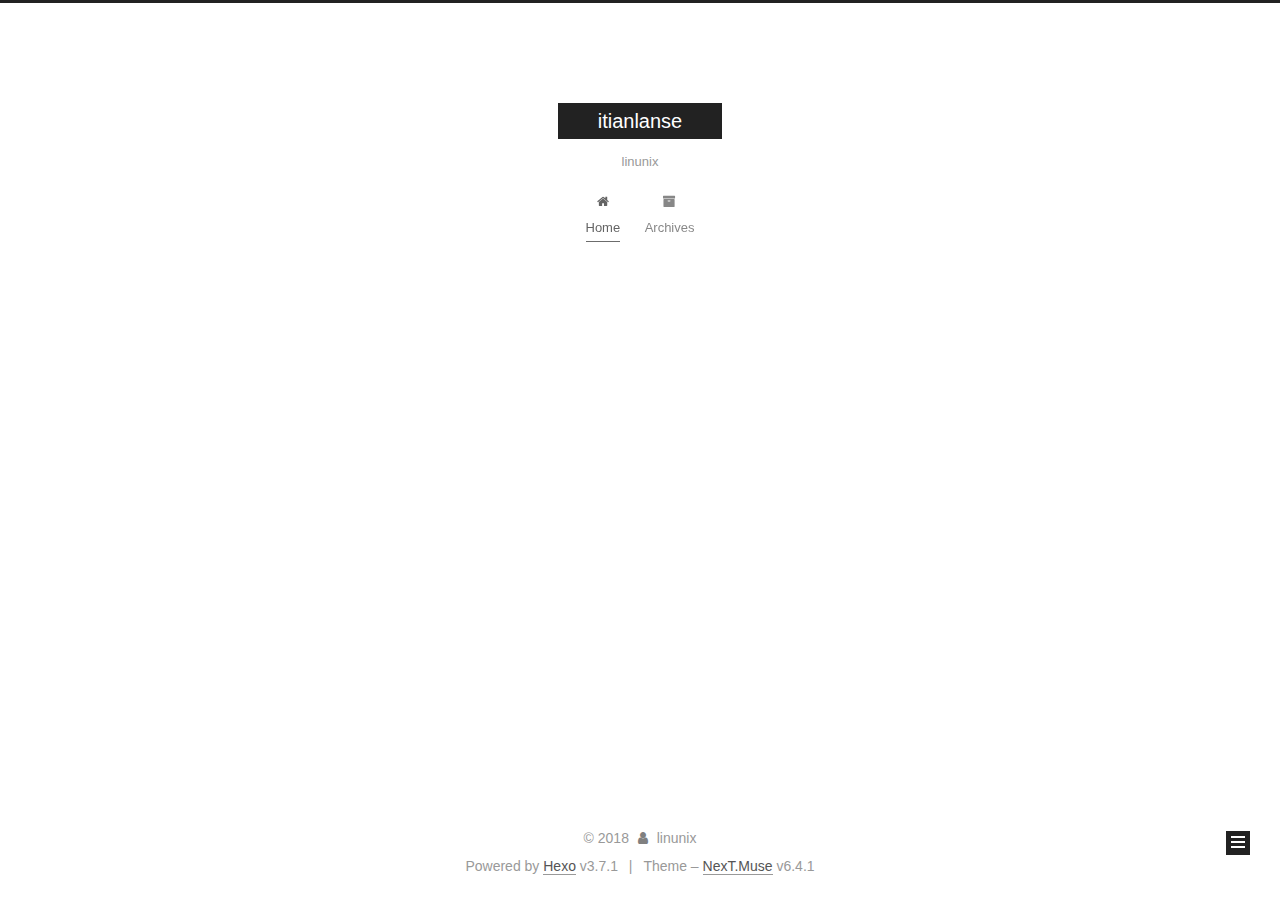
<file: index.html>
<!DOCTYPE html>












  


<html class="theme-next muse use-motion" lang="zh">
<head>
  <meta charset="UTF-8"/>
<meta http-equiv="X-UA-Compatible" content="IE=edge" />
<meta name="viewport" content="width=device-width, initial-scale=1, maximum-scale=2"/>
<meta name="theme-color" content="#222">












<meta http-equiv="Cache-Control" content="no-transform" />
<meta http-equiv="Cache-Control" content="no-siteapp" />






















<link href="/lib/font-awesome/css/font-awesome.min.css?v=4.6.2" rel="stylesheet" type="text/css" />

<link href="/css/main.css?v=6.4.1" rel="stylesheet" type="text/css" />


  <link rel="apple-touch-icon" sizes="180x180" href="/images/apple-touch-icon-next.png?v=6.4.1">


  <link rel="icon" type="image/png" sizes="32x32" href="/images/favicon-32x32-next.png?v=6.4.1">


  <link rel="icon" type="image/png" sizes="16x16" href="/images/favicon-16x16-next.png?v=6.4.1">


  <link rel="mask-icon" href="/images/logo.svg?v=6.4.1" color="#222">









<script type="text/javascript" id="hexo.configurations">
  var NexT = window.NexT || {};
  var CONFIG = {
    root: '/',
    scheme: 'Muse',
    version: '6.4.1',
    sidebar: {"position":"left","display":"post","offset":12,"b2t":false,"scrollpercent":false,"onmobile":false},
    fancybox: false,
    fastclick: false,
    lazyload: false,
    tabs: true,
    motion: {"enable":true,"async":false,"transition":{"post_block":"fadeIn","post_header":"slideDownIn","post_body":"slideDownIn","coll_header":"slideLeftIn","sidebar":"slideUpIn"}},
    algolia: {
      applicationID: '',
      apiKey: '',
      indexName: '',
      hits: {"per_page":10},
      labels: {"input_placeholder":"Search for Posts","hits_empty":"We didn't find any results for the search: ${query}","hits_stats":"${hits} results found in ${time} ms"}
    }
  };
</script>


  




  <meta name="description" content="linunux的个人博客">
<meta property="og:type" content="website">
<meta property="og:title" content="itianlanse">
<meta property="og:url" content="http://yoursite.com/index.html">
<meta property="og:site_name" content="itianlanse">
<meta property="og:description" content="linunux的个人博客">
<meta property="og:locale" content="zh">
<meta name="twitter:card" content="summary">
<meta name="twitter:title" content="itianlanse">
<meta name="twitter:description" content="linunux的个人博客">






  <link rel="canonical" href="http://yoursite.com/"/>



<script type="text/javascript" id="page.configurations">
  CONFIG.page = {
    sidebar: "",
  };
</script>

  <title>itianlanse</title>
  









  <noscript>
  <style type="text/css">
    .use-motion .motion-element,
    .use-motion .brand,
    .use-motion .menu-item,
    .sidebar-inner,
    .use-motion .post-block,
    .use-motion .pagination,
    .use-motion .comments,
    .use-motion .post-header,
    .use-motion .post-body,
    .use-motion .collection-title { opacity: initial; }

    .use-motion .logo,
    .use-motion .site-title,
    .use-motion .site-subtitle {
      opacity: initial;
      top: initial;
    }

    .use-motion {
      .logo-line-before i { left: initial; }
      .logo-line-after i { right: initial; }
    }
  </style>
</noscript>

</head>

<body itemscope itemtype="http://schema.org/WebPage" lang="zh">

  
  
    
  

  <div class="container sidebar-position-left 
  page-home">
    <div class="headband"></div>

    <header id="header" class="header" itemscope itemtype="http://schema.org/WPHeader">
      <div class="header-inner"><div class="site-brand-wrapper">
  <div class="site-meta ">
    

    <div class="custom-logo-site-title">
      <a href="/" class="brand" rel="start">
        <span class="logo-line-before"><i></i></span>
        <span class="site-title">itianlanse</span>
        <span class="logo-line-after"><i></i></span>
      </a>
    </div>
    
      
        <p class="site-subtitle">linunix</p>
      
    
  </div>

  <div class="site-nav-toggle">
    <button aria-label="Toggle navigation bar">
      <span class="btn-bar"></span>
      <span class="btn-bar"></span>
      <span class="btn-bar"></span>
    </button>
  </div>
</div>



<nav class="site-nav">
  
    <ul id="menu" class="menu">
      
        
        
        
          
          <li class="menu-item menu-item-home menu-item-active">
    <a href="/" rel="section">
      <i class="menu-item-icon fa fa-fw fa-home"></i> <br />Home</a>
  </li>
        
        
        
          
          <li class="menu-item menu-item-archives">
    <a href="/archives/" rel="section">
      <i class="menu-item-icon fa fa-fw fa-archive"></i> <br />Archives</a>
  </li>

      
      
    </ul>
  

  
    

  

  
</nav>



  



</div>
    </header>

    


    <main id="main" class="main">
      <div class="main-inner">
        <div class="content-wrap">
          
          <div id="content" class="content">
            
  <section id="posts" class="posts-expand">
    
      

  

  
  
  

  

  <article class="post post-type-normal" itemscope itemtype="http://schema.org/Article">
  
  
  
  <div class="post-block">
    <link itemprop="mainEntityOfPage" href="http://yoursite.com/2018/09/18/helloword/">

    <span hidden itemprop="author" itemscope itemtype="http://schema.org/Person">
      <meta itemprop="name" content="linunix">
      <meta itemprop="description" content="linunux的个人博客">
      <meta itemprop="image" content="/images/avatar.gif">
    </span>

    <span hidden itemprop="publisher" itemscope itemtype="http://schema.org/Organization">
      <meta itemprop="name" content="itianlanse">
    </span>

    
      <header class="post-header">

        
        
          <h1 class="post-title" itemprop="name headline">
                
                <a class="post-title-link" href="/2018/09/18/helloword/" itemprop="url">
                  helloword
                </a>
              
            
          </h1>
        

        <div class="post-meta">
          <span class="post-time">

            
            
            

            
              <span class="post-meta-item-icon">
                <i class="fa fa-calendar-o"></i>
              </span>
              
                <span class="post-meta-item-text">Posted on</span>
              

              
                
              

              <time title="Created: 2018-09-18 06:35:56 / Modified: 06:43:52" itemprop="dateCreated datePublished" datetime="2018-09-18T06:35:56-04:00">2018-09-18</time>
            

            
              

              
            
          </span>

          
            <span class="post-category" >
            
              <span class="post-meta-divider">|</span>
            
              <span class="post-meta-item-icon">
                <i class="fa fa-folder-o"></i>
              </span>
              
                <span class="post-meta-item-text">In</span>
              
              
                <span itemprop="about" itemscope itemtype="http://schema.org/Thing"><a href="/categories/Cate1/" itemprop="url" rel="index"><span itemprop="name">Cate1</span></a></span>

                
                
                  , 
                
              
                <span itemprop="about" itemscope itemtype="http://schema.org/Thing"><a href="/categories/Cate1/Cate2/" itemprop="url" rel="index"><span itemprop="name">Cate2</span></a></span>

                
                
              
            </span>
          

          
            
          

          
          

          

          

          

        </div>
      </header>
    

    
    
    
    <div class="post-body" itemprop="articleBody">

      
      

      
        
          
            <p>I am linunix.</p>

          
        
      
    </div>

    

    
    
    

    

    

    

    <footer class="post-footer">
      

      

      

      
      
        <div class="post-eof"></div>
      
    </footer>
  </div>
  
  
  
  </article>


    
  </section>

  


          </div>
          

        </div>
        
          
  
  <div class="sidebar-toggle">
    <div class="sidebar-toggle-line-wrap">
      <span class="sidebar-toggle-line sidebar-toggle-line-first"></span>
      <span class="sidebar-toggle-line sidebar-toggle-line-middle"></span>
      <span class="sidebar-toggle-line sidebar-toggle-line-last"></span>
    </div>
  </div>

  <aside id="sidebar" class="sidebar">
    
    <div class="sidebar-inner">

      

      

      <section class="site-overview-wrap sidebar-panel sidebar-panel-active">
        <div class="site-overview">
          <div class="site-author motion-element" itemprop="author" itemscope itemtype="http://schema.org/Person">
            
              <p class="site-author-name" itemprop="name">linunix</p>
              <p class="site-description motion-element" itemprop="description">linunux的个人博客</p>
          </div>

          
            <nav class="site-state motion-element">
              
                <div class="site-state-item site-state-posts">
                
                  <a href="/archives/">
                
                    <span class="site-state-item-count">1</span>
                    <span class="site-state-item-name">posts</span>
                  </a>
                </div>
              

              
                
                
                <div class="site-state-item site-state-categories">
                  <a href="/categories/index.html">
                    
                    
                      
                    
                      
                    
                    <span class="site-state-item-count">2</span>
                    <span class="site-state-item-name">categories</span>
                  </a>
                </div>
              

              
                
                
                <div class="site-state-item site-state-tags">
                  <a href="/tags/index.html">
                    
                    
                      
                    
                      
                    
                      
                    
                    <span class="site-state-item-count">3</span>
                    <span class="site-state-item-name">tags</span>
                  </a>
                </div>
              
            </nav>
          

          

          

          
          

          
          

          
            
          
          

        </div>
      </section>

      

      

    </div>
  </aside>


        
      </div>
    </main>

    <footer id="footer" class="footer">
      <div class="footer-inner">
        <div class="copyright">&copy; <span itemprop="copyrightYear">2018</span>
  <span class="with-love" id="animate">
    <i class="fa fa-user"></i>
  </span>
  <span class="author" itemprop="copyrightHolder">linunix</span>

  

  
</div>




  <div class="powered-by">Powered by <a class="theme-link" target="_blank" href="https://hexo.io">Hexo</a> v3.7.1</div>



  <span class="post-meta-divider">|</span>



  <div class="theme-info">Theme – <a class="theme-link" target="_blank" href="https://theme-next.org">NexT.Muse</a> v6.4.1</div>




        








        
      </div>
    </footer>

    
      <div class="back-to-top">
        <i class="fa fa-arrow-up"></i>
        
      </div>
    

    
	
    

    
  </div>

  

<script type="text/javascript">
  if (Object.prototype.toString.call(window.Promise) !== '[object Function]') {
    window.Promise = null;
  }
</script>


























  
  
    <script type="text/javascript" src="/lib/jquery/index.js?v=2.1.3"></script>
  

  
  
    <script type="text/javascript" src="/lib/velocity/velocity.min.js?v=1.2.1"></script>
  

  
  
    <script type="text/javascript" src="/lib/velocity/velocity.ui.min.js?v=1.2.1"></script>
  


  


  <script type="text/javascript" src="/js/src/utils.js?v=6.4.1"></script>

  <script type="text/javascript" src="/js/src/motion.js?v=6.4.1"></script>



  
  

  

  


  <script type="text/javascript" src="/js/src/bootstrap.js?v=6.4.1"></script>



  



  










  





  

  

  

  

  
  

  

  

  

  

  

</body>
</html>
</file>
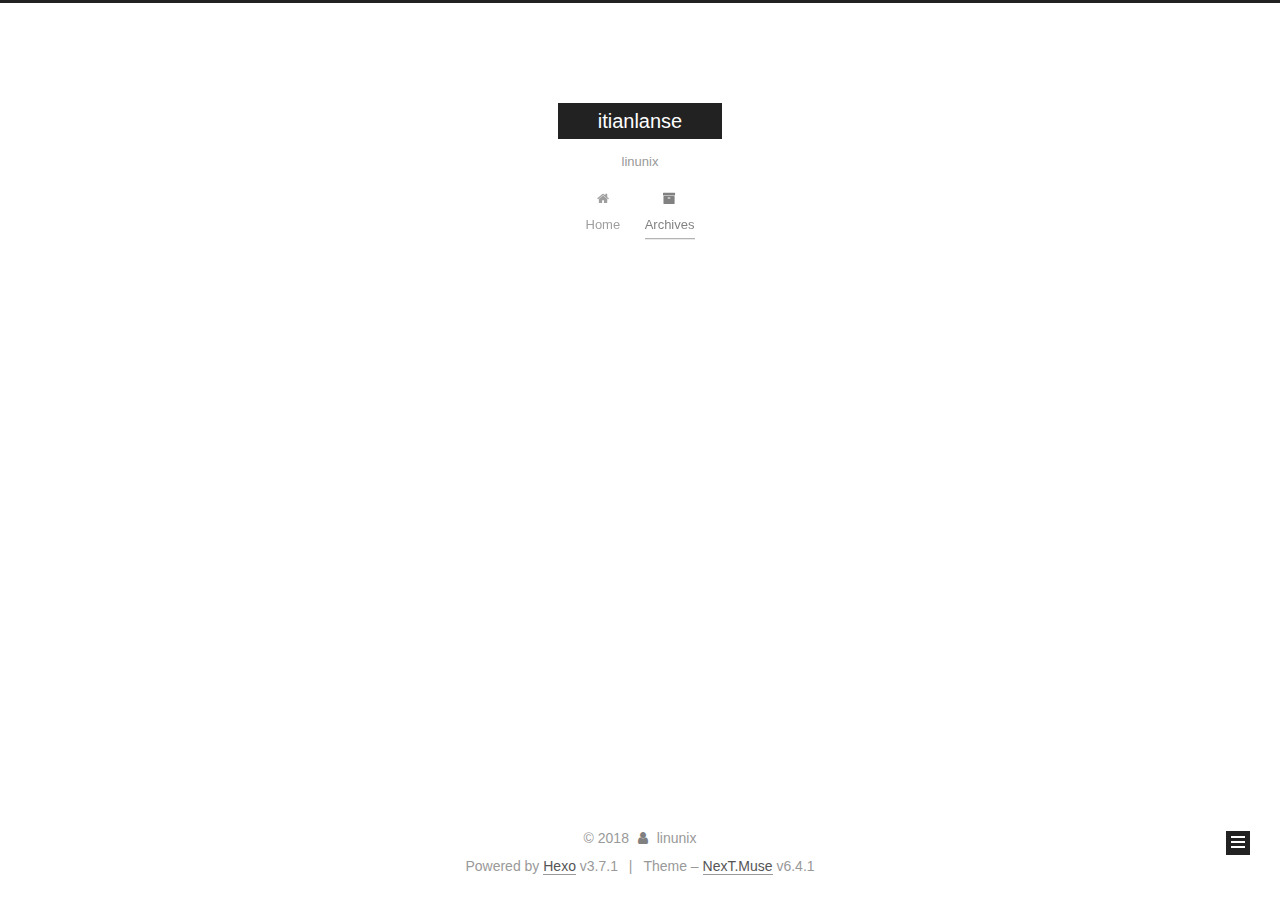
<file: archives/index.html>
<!DOCTYPE html>












  


<html class="theme-next muse use-motion" lang="zh">
<head>
  <meta charset="UTF-8"/>
<meta http-equiv="X-UA-Compatible" content="IE=edge" />
<meta name="viewport" content="width=device-width, initial-scale=1, maximum-scale=2"/>
<meta name="theme-color" content="#222">












<meta http-equiv="Cache-Control" content="no-transform" />
<meta http-equiv="Cache-Control" content="no-siteapp" />






















<link href="/lib/font-awesome/css/font-awesome.min.css?v=4.6.2" rel="stylesheet" type="text/css" />

<link href="/css/main.css?v=6.4.1" rel="stylesheet" type="text/css" />


  <link rel="apple-touch-icon" sizes="180x180" href="/images/apple-touch-icon-next.png?v=6.4.1">


  <link rel="icon" type="image/png" sizes="32x32" href="/images/favicon-32x32-next.png?v=6.4.1">


  <link rel="icon" type="image/png" sizes="16x16" href="/images/favicon-16x16-next.png?v=6.4.1">


  <link rel="mask-icon" href="/images/logo.svg?v=6.4.1" color="#222">









<script type="text/javascript" id="hexo.configurations">
  var NexT = window.NexT || {};
  var CONFIG = {
    root: '/',
    scheme: 'Muse',
    version: '6.4.1',
    sidebar: {"position":"left","display":"post","offset":12,"b2t":false,"scrollpercent":false,"onmobile":false},
    fancybox: false,
    fastclick: false,
    lazyload: false,
    tabs: true,
    motion: {"enable":true,"async":false,"transition":{"post_block":"fadeIn","post_header":"slideDownIn","post_body":"slideDownIn","coll_header":"slideLeftIn","sidebar":"slideUpIn"}},
    algolia: {
      applicationID: '',
      apiKey: '',
      indexName: '',
      hits: {"per_page":10},
      labels: {"input_placeholder":"Search for Posts","hits_empty":"We didn't find any results for the search: ${query}","hits_stats":"${hits} results found in ${time} ms"}
    }
  };
</script>


  




  <meta name="description" content="linunux的个人博客">
<meta property="og:type" content="website">
<meta property="og:title" content="itianlanse">
<meta property="og:url" content="http://yoursite.com/archives/index.html">
<meta property="og:site_name" content="itianlanse">
<meta property="og:description" content="linunux的个人博客">
<meta property="og:locale" content="zh">
<meta name="twitter:card" content="summary">
<meta name="twitter:title" content="itianlanse">
<meta name="twitter:description" content="linunux的个人博客">






  <link rel="canonical" href="http://yoursite.com/archives/"/>



<script type="text/javascript" id="page.configurations">
  CONFIG.page = {
    sidebar: "",
  };
</script>

  <title>Archive | itianlanse</title>
  









  <noscript>
  <style type="text/css">
    .use-motion .motion-element,
    .use-motion .brand,
    .use-motion .menu-item,
    .sidebar-inner,
    .use-motion .post-block,
    .use-motion .pagination,
    .use-motion .comments,
    .use-motion .post-header,
    .use-motion .post-body,
    .use-motion .collection-title { opacity: initial; }

    .use-motion .logo,
    .use-motion .site-title,
    .use-motion .site-subtitle {
      opacity: initial;
      top: initial;
    }

    .use-motion {
      .logo-line-before i { left: initial; }
      .logo-line-after i { right: initial; }
    }
  </style>
</noscript>

</head>

<body itemscope itemtype="http://schema.org/WebPage" lang="zh">

  
  
    
  

  <div class="container sidebar-position-left page-archive">
    <div class="headband"></div>

    <header id="header" class="header" itemscope itemtype="http://schema.org/WPHeader">
      <div class="header-inner"><div class="site-brand-wrapper">
  <div class="site-meta ">
    

    <div class="custom-logo-site-title">
      <a href="/" class="brand" rel="start">
        <span class="logo-line-before"><i></i></span>
        <span class="site-title">itianlanse</span>
        <span class="logo-line-after"><i></i></span>
      </a>
    </div>
    
      
        <p class="site-subtitle">linunix</p>
      
    
  </div>

  <div class="site-nav-toggle">
    <button aria-label="Toggle navigation bar">
      <span class="btn-bar"></span>
      <span class="btn-bar"></span>
      <span class="btn-bar"></span>
    </button>
  </div>
</div>



<nav class="site-nav">
  
    <ul id="menu" class="menu">
      
        
        
        
          
          <li class="menu-item menu-item-home">
    <a href="/" rel="section">
      <i class="menu-item-icon fa fa-fw fa-home"></i> <br />Home</a>
  </li>
        
        
        
          
          <li class="menu-item menu-item-archives menu-item-active">
    <a href="/archives/" rel="section">
      <i class="menu-item-icon fa fa-fw fa-archive"></i> <br />Archives</a>
  </li>

      
      
    </ul>
  

  
    

    
    
      
      
    
      
      
    
    

  


  

  
</nav>



  



</div>
    </header>

    


    <main id="main" class="main">
      <div class="main-inner">
        <div class="content-wrap">
          
          <div id="content" class="content">
            

  
  
  
  <div class="post-block archive">
    <div id="posts" class="posts-collapse">
      <span class="archive-move-on"></span>

      
      <span class="archive-page-counter">
        
        
        
          
        
        Um..! 1 post. Keep on posting.
      </span>
      

      

        
        
        

        
          
          <div class="collection-title">
            <h1 class="archive-year" id="archive-year-2018">2018</h1>
          </div>
        
        

        

  <article class="post post-type-normal" itemscope itemtype="http://schema.org/Article">
    <header class="post-header">

      <h2 class="post-title">
        
            <a class="post-title-link" href="/2018/09/18/helloword/" itemprop="url">
              
                <span itemprop="name">helloword</span>
              
            </a>
        
      </h2>

      <div class="post-meta">
        <time class="post-time" itemprop="dateCreated"
              datetime="2018-09-18T06:35:56-04:00"
              content="2018-09-18" >
          09-18
        </time>
      </div>

    </header>
  </article>



      

    </div>
  </div>
  
  
  

  



          </div>
          

        </div>
        
          
  
  <div class="sidebar-toggle">
    <div class="sidebar-toggle-line-wrap">
      <span class="sidebar-toggle-line sidebar-toggle-line-first"></span>
      <span class="sidebar-toggle-line sidebar-toggle-line-middle"></span>
      <span class="sidebar-toggle-line sidebar-toggle-line-last"></span>
    </div>
  </div>

  <aside id="sidebar" class="sidebar">
    
    <div class="sidebar-inner">

      

      

      <section class="site-overview-wrap sidebar-panel sidebar-panel-active">
        <div class="site-overview">
          <div class="site-author motion-element" itemprop="author" itemscope itemtype="http://schema.org/Person">
            
              <p class="site-author-name" itemprop="name">linunix</p>
              <p class="site-description motion-element" itemprop="description">linunux的个人博客</p>
          </div>

          
            <nav class="site-state motion-element">
              
                <div class="site-state-item site-state-posts">
                
                  <a href="/archives/">
                
                    <span class="site-state-item-count">1</span>
                    <span class="site-state-item-name">posts</span>
                  </a>
                </div>
              

              
                
                
                <div class="site-state-item site-state-categories">
                  <a href="/categories/index.html">
                    
                    
                      
                    
                      
                    
                    <span class="site-state-item-count">2</span>
                    <span class="site-state-item-name">categories</span>
                  </a>
                </div>
              

              
                
                
                <div class="site-state-item site-state-tags">
                  <a href="/tags/index.html">
                    
                    
                      
                    
                      
                    
                      
                    
                    <span class="site-state-item-count">3</span>
                    <span class="site-state-item-name">tags</span>
                  </a>
                </div>
              
            </nav>
          

          

          

          
          

          
          

          
            
          
          

        </div>
      </section>

      

      

    </div>
  </aside>


        
      </div>
    </main>

    <footer id="footer" class="footer">
      <div class="footer-inner">
        <div class="copyright">&copy; <span itemprop="copyrightYear">2018</span>
  <span class="with-love" id="animate">
    <i class="fa fa-user"></i>
  </span>
  <span class="author" itemprop="copyrightHolder">linunix</span>

  

  
</div>




  <div class="powered-by">Powered by <a class="theme-link" target="_blank" href="https://hexo.io">Hexo</a> v3.7.1</div>



  <span class="post-meta-divider">|</span>



  <div class="theme-info">Theme – <a class="theme-link" target="_blank" href="https://theme-next.org">NexT.Muse</a> v6.4.1</div>




        








        
      </div>
    </footer>

    
      <div class="back-to-top">
        <i class="fa fa-arrow-up"></i>
        
      </div>
    

    
	
    

    
  </div>

  

<script type="text/javascript">
  if (Object.prototype.toString.call(window.Promise) !== '[object Function]') {
    window.Promise = null;
  }
</script>


























  
  
    <script type="text/javascript" src="/lib/jquery/index.js?v=2.1.3"></script>
  

  
  
    <script type="text/javascript" src="/lib/velocity/velocity.min.js?v=1.2.1"></script>
  

  
  
    <script type="text/javascript" src="/lib/velocity/velocity.ui.min.js?v=1.2.1"></script>
  


  


  <script type="text/javascript" src="/js/src/utils.js?v=6.4.1"></script>

  <script type="text/javascript" src="/js/src/motion.js?v=6.4.1"></script>



  
  

  

  


  <script type="text/javascript" src="/js/src/bootstrap.js?v=6.4.1"></script>



  



  










  





  

  

  

  

  
  

  

  

  

  

  

</body>
</html>
</file>
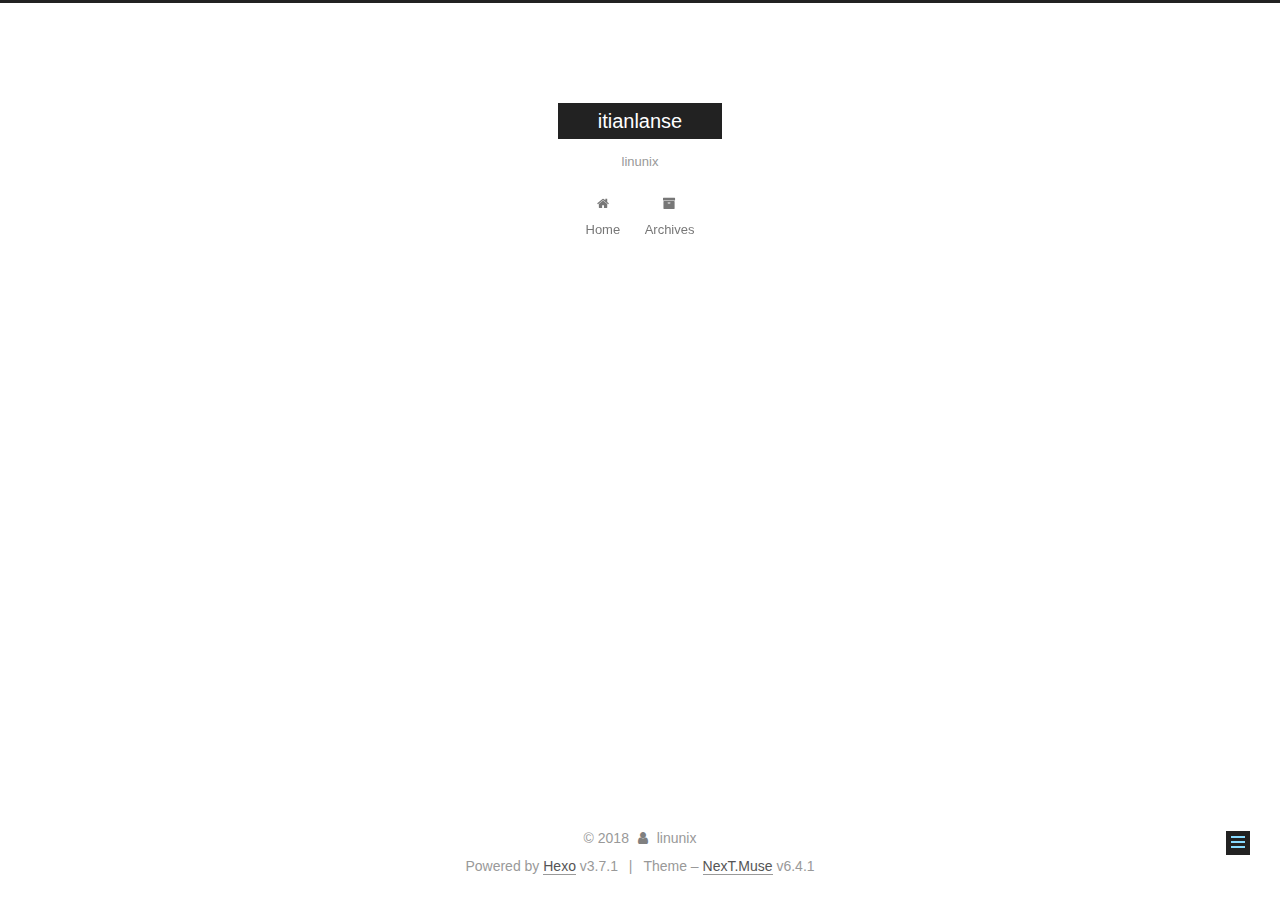
<file: categories/index.html>
<!DOCTYPE html>












  


<html class="theme-next muse use-motion" lang="zh">
<head>
  <meta charset="UTF-8"/>
<meta http-equiv="X-UA-Compatible" content="IE=edge" />
<meta name="viewport" content="width=device-width, initial-scale=1, maximum-scale=2"/>
<meta name="theme-color" content="#222">












<meta http-equiv="Cache-Control" content="no-transform" />
<meta http-equiv="Cache-Control" content="no-siteapp" />






















<link href="/lib/font-awesome/css/font-awesome.min.css?v=4.6.2" rel="stylesheet" type="text/css" />

<link href="/css/main.css?v=6.4.1" rel="stylesheet" type="text/css" />


  <link rel="apple-touch-icon" sizes="180x180" href="/images/apple-touch-icon-next.png?v=6.4.1">


  <link rel="icon" type="image/png" sizes="32x32" href="/images/favicon-32x32-next.png?v=6.4.1">


  <link rel="icon" type="image/png" sizes="16x16" href="/images/favicon-16x16-next.png?v=6.4.1">


  <link rel="mask-icon" href="/images/logo.svg?v=6.4.1" color="#222">









<script type="text/javascript" id="hexo.configurations">
  var NexT = window.NexT || {};
  var CONFIG = {
    root: '/',
    scheme: 'Muse',
    version: '6.4.1',
    sidebar: {"position":"left","display":"post","offset":12,"b2t":false,"scrollpercent":false,"onmobile":false},
    fancybox: false,
    fastclick: false,
    lazyload: false,
    tabs: true,
    motion: {"enable":true,"async":false,"transition":{"post_block":"fadeIn","post_header":"slideDownIn","post_body":"slideDownIn","coll_header":"slideLeftIn","sidebar":"slideUpIn"}},
    algolia: {
      applicationID: '',
      apiKey: '',
      indexName: '',
      hits: {"per_page":10},
      labels: {"input_placeholder":"Search for Posts","hits_empty":"We didn't find any results for the search: ${query}","hits_stats":"${hits} results found in ${time} ms"}
    }
  };
</script>


  




  <meta name="description" content="linunux的个人博客">
<meta property="og:type" content="website">
<meta property="og:title" content="categories">
<meta property="og:url" content="http://yoursite.com/categories/index.html">
<meta property="og:site_name" content="itianlanse">
<meta property="og:description" content="linunux的个人博客">
<meta property="og:locale" content="zh">
<meta property="og:updated_time" content="2018-09-18T10:41:48.266Z">
<meta name="twitter:card" content="summary">
<meta name="twitter:title" content="categories">
<meta name="twitter:description" content="linunux的个人博客">






  <link rel="canonical" href="http://yoursite.com/categories/"/>



<script type="text/javascript" id="page.configurations">
  CONFIG.page = {
    sidebar: "",
  };
</script>

  <title>categories | itianlanse</title>
  









  <noscript>
  <style type="text/css">
    .use-motion .motion-element,
    .use-motion .brand,
    .use-motion .menu-item,
    .sidebar-inner,
    .use-motion .post-block,
    .use-motion .pagination,
    .use-motion .comments,
    .use-motion .post-header,
    .use-motion .post-body,
    .use-motion .collection-title { opacity: initial; }

    .use-motion .logo,
    .use-motion .site-title,
    .use-motion .site-subtitle {
      opacity: initial;
      top: initial;
    }

    .use-motion {
      .logo-line-before i { left: initial; }
      .logo-line-after i { right: initial; }
    }
  </style>
</noscript>

</head>

<body itemscope itemtype="http://schema.org/WebPage" lang="zh">

  
  
    
  

  <div class="container sidebar-position-left page-post-detail">
    <div class="headband"></div>

    <header id="header" class="header" itemscope itemtype="http://schema.org/WPHeader">
      <div class="header-inner"><div class="site-brand-wrapper">
  <div class="site-meta ">
    

    <div class="custom-logo-site-title">
      <a href="/" class="brand" rel="start">
        <span class="logo-line-before"><i></i></span>
        <span class="site-title">itianlanse</span>
        <span class="logo-line-after"><i></i></span>
      </a>
    </div>
    
      
        <p class="site-subtitle">linunix</p>
      
    
  </div>

  <div class="site-nav-toggle">
    <button aria-label="Toggle navigation bar">
      <span class="btn-bar"></span>
      <span class="btn-bar"></span>
      <span class="btn-bar"></span>
    </button>
  </div>
</div>



<nav class="site-nav">
  
    <ul id="menu" class="menu">
      
        
        
        
          
          <li class="menu-item menu-item-home">
    <a href="/" rel="section">
      <i class="menu-item-icon fa fa-fw fa-home"></i> <br />Home</a>
  </li>
        
        
        
          
          <li class="menu-item menu-item-archives">
    <a href="/archives/" rel="section">
      <i class="menu-item-icon fa fa-fw fa-archive"></i> <br />Archives</a>
  </li>

      
      
    </ul>
  

  
    

    
    
      
      
    
      
      
    
    

  


  

  
</nav>



  



</div>
    </header>

    


    <main id="main" class="main">
      <div class="main-inner">
        <div class="content-wrap">
          
          <div id="content" class="content">
            

  <div id="posts" class="posts-expand">
    
    
    
    <div class="post-block page">
      <header class="post-header">

<h1 class="post-title" itemprop="name headline">categories</h1>

<div class="post-meta">
  
  



</div>

</header>

      
      
      
      <div class="post-body">
        
        
          <div class="category-all-page">
            <div class="category-all-title">
                
                
                  
                    
                  
                
                  
                    
                  
                
                2 categories in total
            </div>
            <div class="category-all">
              <ul class="category-list"><li class="category-list-item"><a class="category-list-link" href="/categories/Cate1/">Cate1</a><span class="category-list-count">1</span><ul class="category-list-child"><li class="category-list-item"><a class="category-list-link" href="/categories/Cate1/Cate2/">Cate2</a><span class="category-list-count">1</span></li></ul></li></ul>
            </div>
          </div>
        
      </div>
      
      
      
    </div>
    



    
    
    
  </div>


          </div>
          

        </div>
        
          
  
  <div class="sidebar-toggle">
    <div class="sidebar-toggle-line-wrap">
      <span class="sidebar-toggle-line sidebar-toggle-line-first"></span>
      <span class="sidebar-toggle-line sidebar-toggle-line-middle"></span>
      <span class="sidebar-toggle-line sidebar-toggle-line-last"></span>
    </div>
  </div>

  <aside id="sidebar" class="sidebar">
    
    <div class="sidebar-inner">

      

      

      <section class="site-overview-wrap sidebar-panel sidebar-panel-active">
        <div class="site-overview">
          <div class="site-author motion-element" itemprop="author" itemscope itemtype="http://schema.org/Person">
            
              <p class="site-author-name" itemprop="name">linunix</p>
              <p class="site-description motion-element" itemprop="description">linunux的个人博客</p>
          </div>

          
            <nav class="site-state motion-element">
              
                <div class="site-state-item site-state-posts">
                
                  <a href="/archives/">
                
                    <span class="site-state-item-count">1</span>
                    <span class="site-state-item-name">posts</span>
                  </a>
                </div>
              

              
                
                
                <div class="site-state-item site-state-categories">
                  <a href="/categories/index.html">
                    
                    
                      
                    
                      
                    
                    <span class="site-state-item-count">2</span>
                    <span class="site-state-item-name">categories</span>
                  </a>
                </div>
              

              
                
                
                <div class="site-state-item site-state-tags">
                  <a href="/tags/index.html">
                    
                    
                      
                    
                      
                    
                      
                    
                    <span class="site-state-item-count">3</span>
                    <span class="site-state-item-name">tags</span>
                  </a>
                </div>
              
            </nav>
          

          

          

          
          

          
          

          
            
          
          

        </div>
      </section>

      

      

    </div>
  </aside>


        
      </div>
    </main>

    <footer id="footer" class="footer">
      <div class="footer-inner">
        <div class="copyright">&copy; <span itemprop="copyrightYear">2018</span>
  <span class="with-love" id="animate">
    <i class="fa fa-user"></i>
  </span>
  <span class="author" itemprop="copyrightHolder">linunix</span>

  

  
</div>




  <div class="powered-by">Powered by <a class="theme-link" target="_blank" href="https://hexo.io">Hexo</a> v3.7.1</div>



  <span class="post-meta-divider">|</span>



  <div class="theme-info">Theme – <a class="theme-link" target="_blank" href="https://theme-next.org">NexT.Muse</a> v6.4.1</div>




        








        
      </div>
    </footer>

    
      <div class="back-to-top">
        <i class="fa fa-arrow-up"></i>
        
      </div>
    

    
	
    

    
  </div>

  

<script type="text/javascript">
  if (Object.prototype.toString.call(window.Promise) !== '[object Function]') {
    window.Promise = null;
  }
</script>


























  
  
    <script type="text/javascript" src="/lib/jquery/index.js?v=2.1.3"></script>
  

  
  
    <script type="text/javascript" src="/lib/velocity/velocity.min.js?v=1.2.1"></script>
  

  
  
    <script type="text/javascript" src="/lib/velocity/velocity.ui.min.js?v=1.2.1"></script>
  


  


  <script type="text/javascript" src="/js/src/utils.js?v=6.4.1"></script>

  <script type="text/javascript" src="/js/src/motion.js?v=6.4.1"></script>



  
  

  
  <script type="text/javascript" src="/js/src/scrollspy.js?v=6.4.1"></script>
<script type="text/javascript" src="/js/src/post-details.js?v=6.4.1"></script>



  


  <script type="text/javascript" src="/js/src/bootstrap.js?v=6.4.1"></script>



  



  










  





  

  

  

  

  
  

  

  

  

  

  

</body>
</html>
</file>
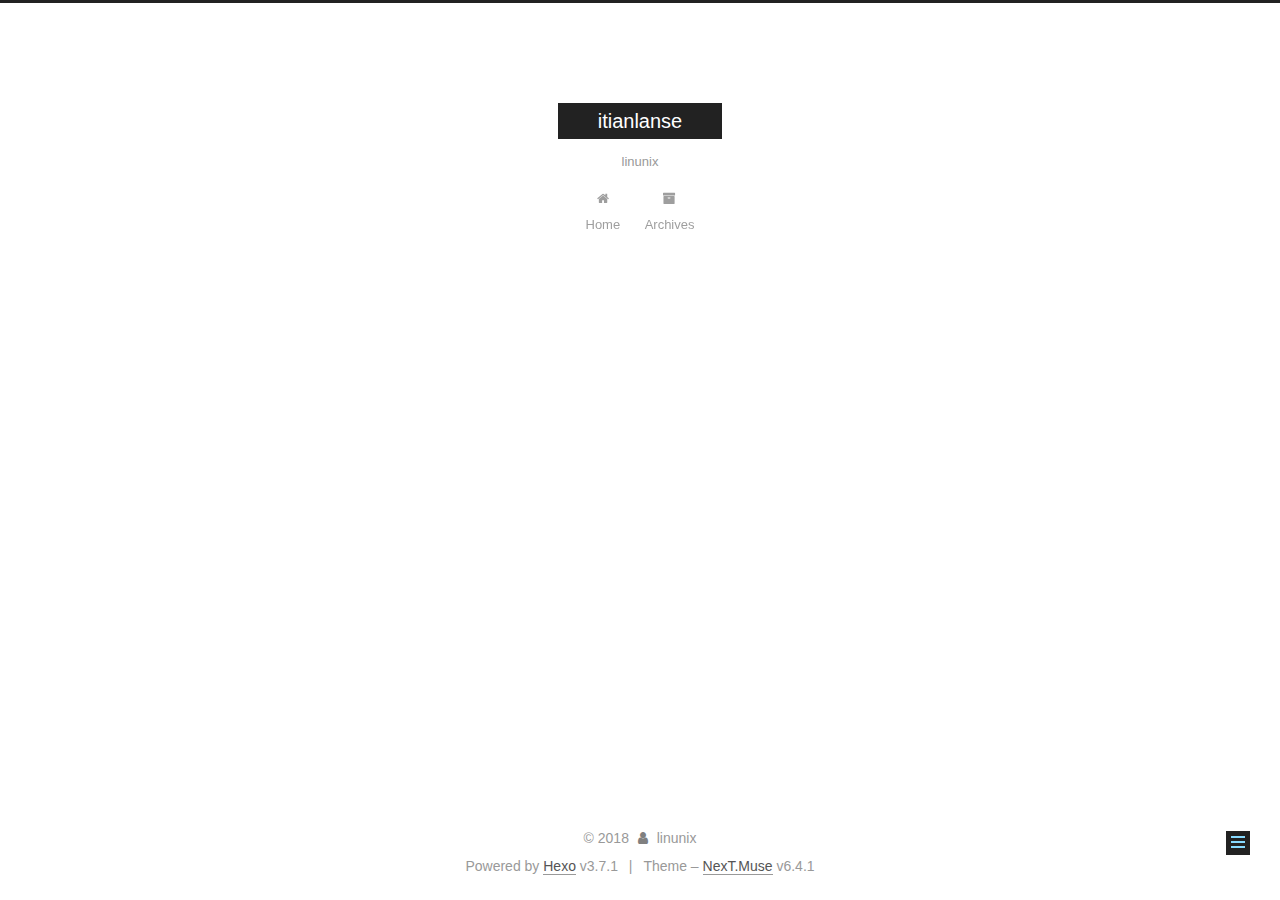
<file: tags/index.html>
<!DOCTYPE html>












  


<html class="theme-next muse use-motion" lang="zh">
<head>
  <meta charset="UTF-8"/>
<meta http-equiv="X-UA-Compatible" content="IE=edge" />
<meta name="viewport" content="width=device-width, initial-scale=1, maximum-scale=2"/>
<meta name="theme-color" content="#222">












<meta http-equiv="Cache-Control" content="no-transform" />
<meta http-equiv="Cache-Control" content="no-siteapp" />






















<link href="/lib/font-awesome/css/font-awesome.min.css?v=4.6.2" rel="stylesheet" type="text/css" />

<link href="/css/main.css?v=6.4.1" rel="stylesheet" type="text/css" />


  <link rel="apple-touch-icon" sizes="180x180" href="/images/apple-touch-icon-next.png?v=6.4.1">


  <link rel="icon" type="image/png" sizes="32x32" href="/images/favicon-32x32-next.png?v=6.4.1">


  <link rel="icon" type="image/png" sizes="16x16" href="/images/favicon-16x16-next.png?v=6.4.1">


  <link rel="mask-icon" href="/images/logo.svg?v=6.4.1" color="#222">









<script type="text/javascript" id="hexo.configurations">
  var NexT = window.NexT || {};
  var CONFIG = {
    root: '/',
    scheme: 'Muse',
    version: '6.4.1',
    sidebar: {"position":"left","display":"post","offset":12,"b2t":false,"scrollpercent":false,"onmobile":false},
    fancybox: false,
    fastclick: false,
    lazyload: false,
    tabs: true,
    motion: {"enable":true,"async":false,"transition":{"post_block":"fadeIn","post_header":"slideDownIn","post_body":"slideDownIn","coll_header":"slideLeftIn","sidebar":"slideUpIn"}},
    algolia: {
      applicationID: '',
      apiKey: '',
      indexName: '',
      hits: {"per_page":10},
      labels: {"input_placeholder":"Search for Posts","hits_empty":"We didn't find any results for the search: ${query}","hits_stats":"${hits} results found in ${time} ms"}
    }
  };
</script>


  




  <meta name="description" content="linunux的个人博客">
<meta property="og:type" content="website">
<meta property="og:title" content="tags">
<meta property="og:url" content="http://yoursite.com/tags/index.html">
<meta property="og:site_name" content="itianlanse">
<meta property="og:description" content="linunux的个人博客">
<meta property="og:locale" content="zh">
<meta property="og:updated_time" content="2018-09-18T10:38:12.708Z">
<meta name="twitter:card" content="summary">
<meta name="twitter:title" content="tags">
<meta name="twitter:description" content="linunux的个人博客">






  <link rel="canonical" href="http://yoursite.com/tags/"/>



<script type="text/javascript" id="page.configurations">
  CONFIG.page = {
    sidebar: "",
  };
</script>

  <title>tags | itianlanse</title>
  









  <noscript>
  <style type="text/css">
    .use-motion .motion-element,
    .use-motion .brand,
    .use-motion .menu-item,
    .sidebar-inner,
    .use-motion .post-block,
    .use-motion .pagination,
    .use-motion .comments,
    .use-motion .post-header,
    .use-motion .post-body,
    .use-motion .collection-title { opacity: initial; }

    .use-motion .logo,
    .use-motion .site-title,
    .use-motion .site-subtitle {
      opacity: initial;
      top: initial;
    }

    .use-motion {
      .logo-line-before i { left: initial; }
      .logo-line-after i { right: initial; }
    }
  </style>
</noscript>

</head>

<body itemscope itemtype="http://schema.org/WebPage" lang="zh">

  
  
    
  

  <div class="container sidebar-position-left page-post-detail">
    <div class="headband"></div>

    <header id="header" class="header" itemscope itemtype="http://schema.org/WPHeader">
      <div class="header-inner"><div class="site-brand-wrapper">
  <div class="site-meta ">
    

    <div class="custom-logo-site-title">
      <a href="/" class="brand" rel="start">
        <span class="logo-line-before"><i></i></span>
        <span class="site-title">itianlanse</span>
        <span class="logo-line-after"><i></i></span>
      </a>
    </div>
    
      
        <p class="site-subtitle">linunix</p>
      
    
  </div>

  <div class="site-nav-toggle">
    <button aria-label="Toggle navigation bar">
      <span class="btn-bar"></span>
      <span class="btn-bar"></span>
      <span class="btn-bar"></span>
    </button>
  </div>
</div>



<nav class="site-nav">
  
    <ul id="menu" class="menu">
      
        
        
        
          
          <li class="menu-item menu-item-home">
    <a href="/" rel="section">
      <i class="menu-item-icon fa fa-fw fa-home"></i> <br />Home</a>
  </li>
        
        
        
          
          <li class="menu-item menu-item-archives">
    <a href="/archives/" rel="section">
      <i class="menu-item-icon fa fa-fw fa-archive"></i> <br />Archives</a>
  </li>

      
      
    </ul>
  

  
    

    
    
      
      
    
      
      
    
    

  


  

  
</nav>



  



</div>
    </header>

    


    <main id="main" class="main">
      <div class="main-inner">
        <div class="content-wrap">
          
          <div id="content" class="content">
            

  <div id="posts" class="posts-expand">
    
    
    
    <div class="post-block page">
      <header class="post-header">

<h1 class="post-title" itemprop="name headline">tags</h1>

<div class="post-meta">
  
  



</div>

</header>

      
      
      
      <div class="post-body">
        
        
          <div class="tag-cloud">
            <div class="tag-cloud-title">
                
                
                  
                    
                  
                
                  
                    
                  
                
                  
                    
                  
                
                3 tags in total
            </div>
            <div class="tag-cloud-tags">
              <a href="/tags/Tag1/" style="font-size: 12px; color: #ccc">Tag1</a> <a href="/tags/Tag2/" style="font-size: 12px; color: #ccc">Tag2</a> <a href="/tags/Tag3/" style="font-size: 12px; color: #ccc">Tag3</a>
            </div>
          </div>
        
      </div>
      
      
      
    </div>
    



    
    
    
  </div>


          </div>
          

        </div>
        
          
  
  <div class="sidebar-toggle">
    <div class="sidebar-toggle-line-wrap">
      <span class="sidebar-toggle-line sidebar-toggle-line-first"></span>
      <span class="sidebar-toggle-line sidebar-toggle-line-middle"></span>
      <span class="sidebar-toggle-line sidebar-toggle-line-last"></span>
    </div>
  </div>

  <aside id="sidebar" class="sidebar">
    
    <div class="sidebar-inner">

      

      

      <section class="site-overview-wrap sidebar-panel sidebar-panel-active">
        <div class="site-overview">
          <div class="site-author motion-element" itemprop="author" itemscope itemtype="http://schema.org/Person">
            
              <p class="site-author-name" itemprop="name">linunix</p>
              <p class="site-description motion-element" itemprop="description">linunux的个人博客</p>
          </div>

          
            <nav class="site-state motion-element">
              
                <div class="site-state-item site-state-posts">
                
                  <a href="/archives/">
                
                    <span class="site-state-item-count">1</span>
                    <span class="site-state-item-name">posts</span>
                  </a>
                </div>
              

              
                
                
                <div class="site-state-item site-state-categories">
                  <a href="/categories/index.html">
                    
                    
                      
                    
                      
                    
                    <span class="site-state-item-count">2</span>
                    <span class="site-state-item-name">categories</span>
                  </a>
                </div>
              

              
                
                
                <div class="site-state-item site-state-tags">
                  <a href="/tags/index.html">
                    
                    
                      
                    
                      
                    
                      
                    
                    <span class="site-state-item-count">3</span>
                    <span class="site-state-item-name">tags</span>
                  </a>
                </div>
              
            </nav>
          

          

          

          
          

          
          

          
            
          
          

        </div>
      </section>

      

      

    </div>
  </aside>


        
      </div>
    </main>

    <footer id="footer" class="footer">
      <div class="footer-inner">
        <div class="copyright">&copy; <span itemprop="copyrightYear">2018</span>
  <span class="with-love" id="animate">
    <i class="fa fa-user"></i>
  </span>
  <span class="author" itemprop="copyrightHolder">linunix</span>

  

  
</div>




  <div class="powered-by">Powered by <a class="theme-link" target="_blank" href="https://hexo.io">Hexo</a> v3.7.1</div>



  <span class="post-meta-divider">|</span>



  <div class="theme-info">Theme – <a class="theme-link" target="_blank" href="https://theme-next.org">NexT.Muse</a> v6.4.1</div>




        








        
      </div>
    </footer>

    
      <div class="back-to-top">
        <i class="fa fa-arrow-up"></i>
        
      </div>
    

    
	
    

    
  </div>

  

<script type="text/javascript">
  if (Object.prototype.toString.call(window.Promise) !== '[object Function]') {
    window.Promise = null;
  }
</script>


























  
  
    <script type="text/javascript" src="/lib/jquery/index.js?v=2.1.3"></script>
  

  
  
    <script type="text/javascript" src="/lib/velocity/velocity.min.js?v=1.2.1"></script>
  

  
  
    <script type="text/javascript" src="/lib/velocity/velocity.ui.min.js?v=1.2.1"></script>
  


  


  <script type="text/javascript" src="/js/src/utils.js?v=6.4.1"></script>

  <script type="text/javascript" src="/js/src/motion.js?v=6.4.1"></script>



  
  

  
  <script type="text/javascript" src="/js/src/scrollspy.js?v=6.4.1"></script>
<script type="text/javascript" src="/js/src/post-details.js?v=6.4.1"></script>



  


  <script type="text/javascript" src="/js/src/bootstrap.js?v=6.4.1"></script>



  



  










  





  

  

  

  

  
  

  

  

  

  

  

</body>
</html>
</file>
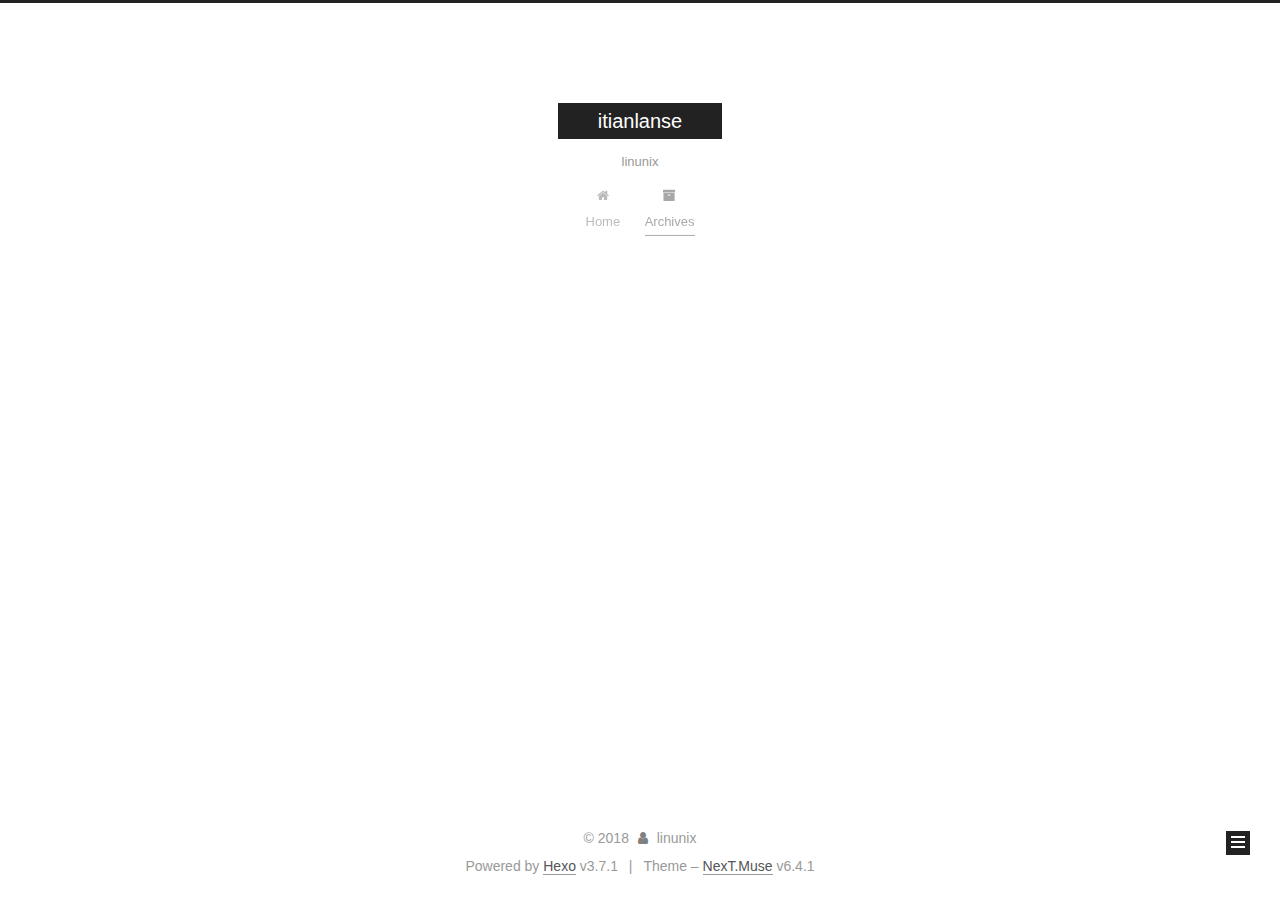
<file: archives/2018/index.html>
<!DOCTYPE html>












  


<html class="theme-next muse use-motion" lang="zh">
<head>
  <meta charset="UTF-8"/>
<meta http-equiv="X-UA-Compatible" content="IE=edge" />
<meta name="viewport" content="width=device-width, initial-scale=1, maximum-scale=2"/>
<meta name="theme-color" content="#222">












<meta http-equiv="Cache-Control" content="no-transform" />
<meta http-equiv="Cache-Control" content="no-siteapp" />






















<link href="/lib/font-awesome/css/font-awesome.min.css?v=4.6.2" rel="stylesheet" type="text/css" />

<link href="/css/main.css?v=6.4.1" rel="stylesheet" type="text/css" />


  <link rel="apple-touch-icon" sizes="180x180" href="/images/apple-touch-icon-next.png?v=6.4.1">


  <link rel="icon" type="image/png" sizes="32x32" href="/images/favicon-32x32-next.png?v=6.4.1">


  <link rel="icon" type="image/png" sizes="16x16" href="/images/favicon-16x16-next.png?v=6.4.1">


  <link rel="mask-icon" href="/images/logo.svg?v=6.4.1" color="#222">









<script type="text/javascript" id="hexo.configurations">
  var NexT = window.NexT || {};
  var CONFIG = {
    root: '/',
    scheme: 'Muse',
    version: '6.4.1',
    sidebar: {"position":"left","display":"post","offset":12,"b2t":false,"scrollpercent":false,"onmobile":false},
    fancybox: false,
    fastclick: false,
    lazyload: false,
    tabs: true,
    motion: {"enable":true,"async":false,"transition":{"post_block":"fadeIn","post_header":"slideDownIn","post_body":"slideDownIn","coll_header":"slideLeftIn","sidebar":"slideUpIn"}},
    algolia: {
      applicationID: '',
      apiKey: '',
      indexName: '',
      hits: {"per_page":10},
      labels: {"input_placeholder":"Search for Posts","hits_empty":"We didn't find any results for the search: ${query}","hits_stats":"${hits} results found in ${time} ms"}
    }
  };
</script>


  




  <meta name="description" content="linunux的个人博客">
<meta property="og:type" content="website">
<meta property="og:title" content="itianlanse">
<meta property="og:url" content="http://yoursite.com/archives/2018/index.html">
<meta property="og:site_name" content="itianlanse">
<meta property="og:description" content="linunux的个人博客">
<meta property="og:locale" content="zh">
<meta name="twitter:card" content="summary">
<meta name="twitter:title" content="itianlanse">
<meta name="twitter:description" content="linunux的个人博客">






  <link rel="canonical" href="http://yoursite.com/archives/2018/"/>



<script type="text/javascript" id="page.configurations">
  CONFIG.page = {
    sidebar: "",
  };
</script>

  <title>Archive | itianlanse</title>
  









  <noscript>
  <style type="text/css">
    .use-motion .motion-element,
    .use-motion .brand,
    .use-motion .menu-item,
    .sidebar-inner,
    .use-motion .post-block,
    .use-motion .pagination,
    .use-motion .comments,
    .use-motion .post-header,
    .use-motion .post-body,
    .use-motion .collection-title { opacity: initial; }

    .use-motion .logo,
    .use-motion .site-title,
    .use-motion .site-subtitle {
      opacity: initial;
      top: initial;
    }

    .use-motion {
      .logo-line-before i { left: initial; }
      .logo-line-after i { right: initial; }
    }
  </style>
</noscript>

</head>

<body itemscope itemtype="http://schema.org/WebPage" lang="zh">

  
  
    
  

  <div class="container sidebar-position-left page-archive">
    <div class="headband"></div>

    <header id="header" class="header" itemscope itemtype="http://schema.org/WPHeader">
      <div class="header-inner"><div class="site-brand-wrapper">
  <div class="site-meta ">
    

    <div class="custom-logo-site-title">
      <a href="/" class="brand" rel="start">
        <span class="logo-line-before"><i></i></span>
        <span class="site-title">itianlanse</span>
        <span class="logo-line-after"><i></i></span>
      </a>
    </div>
    
      
        <p class="site-subtitle">linunix</p>
      
    
  </div>

  <div class="site-nav-toggle">
    <button aria-label="Toggle navigation bar">
      <span class="btn-bar"></span>
      <span class="btn-bar"></span>
      <span class="btn-bar"></span>
    </button>
  </div>
</div>



<nav class="site-nav">
  
    <ul id="menu" class="menu">
      
        
        
        
          
          <li class="menu-item menu-item-home">
    <a href="/" rel="section">
      <i class="menu-item-icon fa fa-fw fa-home"></i> <br />Home</a>
  </li>
        
        
        
          
          <li class="menu-item menu-item-archives menu-item-active">
    <a href="/archives/" rel="section">
      <i class="menu-item-icon fa fa-fw fa-archive"></i> <br />Archives</a>
  </li>

      
      
    </ul>
  

  
    

    
    
      
      
    
      
      
    
    

  


  

  
</nav>



  



</div>
    </header>

    


    <main id="main" class="main">
      <div class="main-inner">
        <div class="content-wrap">
          
          <div id="content" class="content">
            

  
  
  
  <div class="post-block archive">
    <div id="posts" class="posts-collapse">
      <span class="archive-move-on"></span>

      
      <span class="archive-page-counter">
        
        
        
          
        
        Um..! 1 post. Keep on posting.
      </span>
      

      

        
        
        

        
          
          <div class="collection-title">
            <h1 class="archive-year" id="archive-year-2018">2018</h1>
          </div>
        
        

        

  <article class="post post-type-normal" itemscope itemtype="http://schema.org/Article">
    <header class="post-header">

      <h2 class="post-title">
        
            <a class="post-title-link" href="/2018/09/18/helloword/" itemprop="url">
              
                <span itemprop="name">helloword</span>
              
            </a>
        
      </h2>

      <div class="post-meta">
        <time class="post-time" itemprop="dateCreated"
              datetime="2018-09-18T06:35:56-04:00"
              content="2018-09-18" >
          09-18
        </time>
      </div>

    </header>
  </article>



      

    </div>
  </div>
  
  
  

  



          </div>
          

        </div>
        
          
  
  <div class="sidebar-toggle">
    <div class="sidebar-toggle-line-wrap">
      <span class="sidebar-toggle-line sidebar-toggle-line-first"></span>
      <span class="sidebar-toggle-line sidebar-toggle-line-middle"></span>
      <span class="sidebar-toggle-line sidebar-toggle-line-last"></span>
    </div>
  </div>

  <aside id="sidebar" class="sidebar">
    
    <div class="sidebar-inner">

      

      

      <section class="site-overview-wrap sidebar-panel sidebar-panel-active">
        <div class="site-overview">
          <div class="site-author motion-element" itemprop="author" itemscope itemtype="http://schema.org/Person">
            
              <p class="site-author-name" itemprop="name">linunix</p>
              <p class="site-description motion-element" itemprop="description">linunux的个人博客</p>
          </div>

          
            <nav class="site-state motion-element">
              
                <div class="site-state-item site-state-posts">
                
                  <a href="/archives/">
                
                    <span class="site-state-item-count">1</span>
                    <span class="site-state-item-name">posts</span>
                  </a>
                </div>
              

              
                
                
                <div class="site-state-item site-state-categories">
                  <a href="/categories/index.html">
                    
                    
                      
                    
                      
                    
                    <span class="site-state-item-count">2</span>
                    <span class="site-state-item-name">categories</span>
                  </a>
                </div>
              

              
                
                
                <div class="site-state-item site-state-tags">
                  <a href="/tags/index.html">
                    
                    
                      
                    
                      
                    
                      
                    
                    <span class="site-state-item-count">3</span>
                    <span class="site-state-item-name">tags</span>
                  </a>
                </div>
              
            </nav>
          

          

          

          
          

          
          

          
            
          
          

        </div>
      </section>

      

      

    </div>
  </aside>


        
      </div>
    </main>

    <footer id="footer" class="footer">
      <div class="footer-inner">
        <div class="copyright">&copy; <span itemprop="copyrightYear">2018</span>
  <span class="with-love" id="animate">
    <i class="fa fa-user"></i>
  </span>
  <span class="author" itemprop="copyrightHolder">linunix</span>

  

  
</div>




  <div class="powered-by">Powered by <a class="theme-link" target="_blank" href="https://hexo.io">Hexo</a> v3.7.1</div>



  <span class="post-meta-divider">|</span>



  <div class="theme-info">Theme – <a class="theme-link" target="_blank" href="https://theme-next.org">NexT.Muse</a> v6.4.1</div>




        








        
      </div>
    </footer>

    
      <div class="back-to-top">
        <i class="fa fa-arrow-up"></i>
        
      </div>
    

    
	
    

    
  </div>

  

<script type="text/javascript">
  if (Object.prototype.toString.call(window.Promise) !== '[object Function]') {
    window.Promise = null;
  }
</script>


























  
  
    <script type="text/javascript" src="/lib/jquery/index.js?v=2.1.3"></script>
  

  
  
    <script type="text/javascript" src="/lib/velocity/velocity.min.js?v=1.2.1"></script>
  

  
  
    <script type="text/javascript" src="/lib/velocity/velocity.ui.min.js?v=1.2.1"></script>
  


  


  <script type="text/javascript" src="/js/src/utils.js?v=6.4.1"></script>

  <script type="text/javascript" src="/js/src/motion.js?v=6.4.1"></script>



  
  

  

  


  <script type="text/javascript" src="/js/src/bootstrap.js?v=6.4.1"></script>



  



  










  





  

  

  

  

  
  

  

  

  

  

  

</body>
</html>
</file>
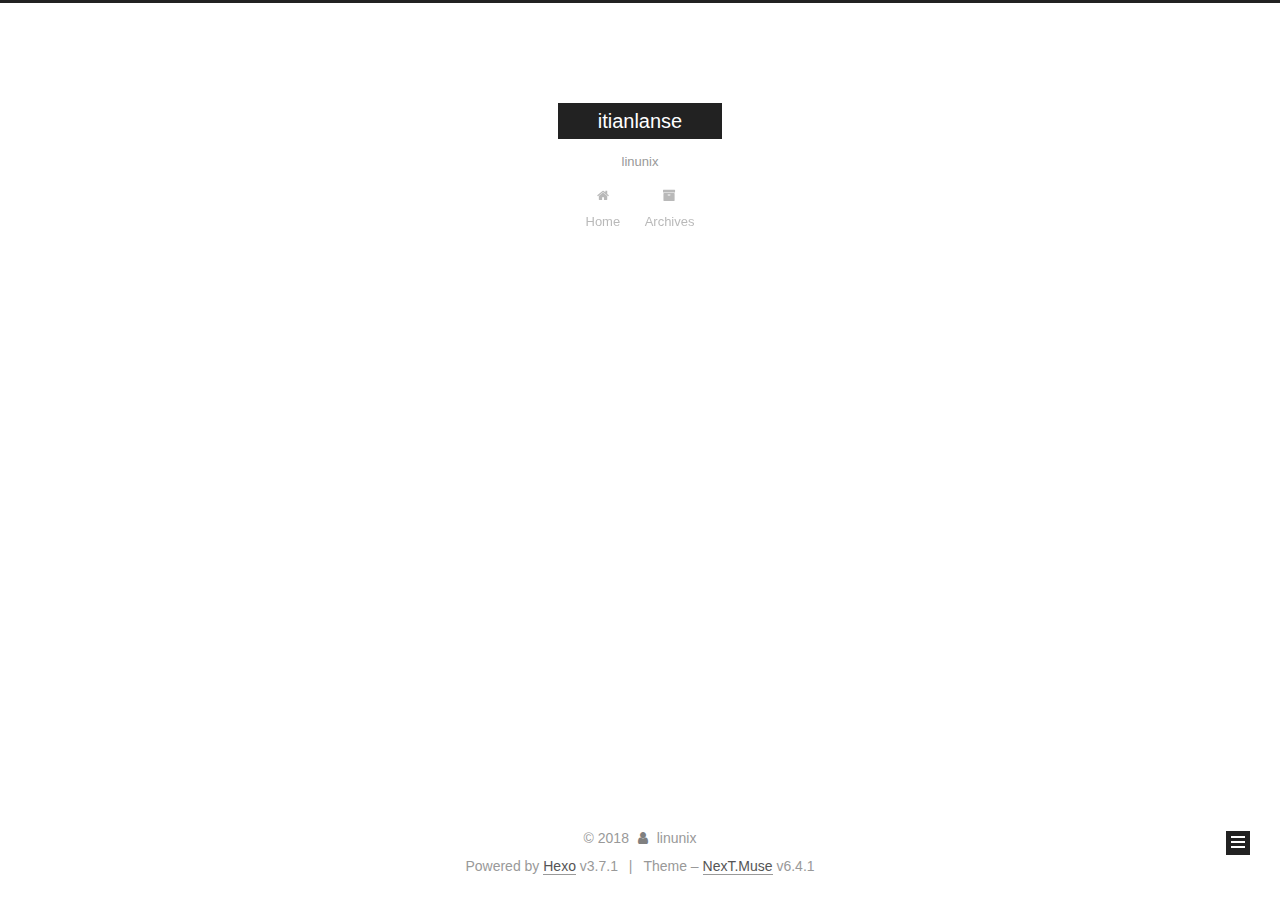
<file: categories/Cate1/index.html>
<!DOCTYPE html>












  


<html class="theme-next muse use-motion" lang="zh">
<head>
  <meta charset="UTF-8"/>
<meta http-equiv="X-UA-Compatible" content="IE=edge" />
<meta name="viewport" content="width=device-width, initial-scale=1, maximum-scale=2"/>
<meta name="theme-color" content="#222">












<meta http-equiv="Cache-Control" content="no-transform" />
<meta http-equiv="Cache-Control" content="no-siteapp" />






















<link href="/lib/font-awesome/css/font-awesome.min.css?v=4.6.2" rel="stylesheet" type="text/css" />

<link href="/css/main.css?v=6.4.1" rel="stylesheet" type="text/css" />


  <link rel="apple-touch-icon" sizes="180x180" href="/images/apple-touch-icon-next.png?v=6.4.1">


  <link rel="icon" type="image/png" sizes="32x32" href="/images/favicon-32x32-next.png?v=6.4.1">


  <link rel="icon" type="image/png" sizes="16x16" href="/images/favicon-16x16-next.png?v=6.4.1">


  <link rel="mask-icon" href="/images/logo.svg?v=6.4.1" color="#222">









<script type="text/javascript" id="hexo.configurations">
  var NexT = window.NexT || {};
  var CONFIG = {
    root: '/',
    scheme: 'Muse',
    version: '6.4.1',
    sidebar: {"position":"left","display":"post","offset":12,"b2t":false,"scrollpercent":false,"onmobile":false},
    fancybox: false,
    fastclick: false,
    lazyload: false,
    tabs: true,
    motion: {"enable":true,"async":false,"transition":{"post_block":"fadeIn","post_header":"slideDownIn","post_body":"slideDownIn","coll_header":"slideLeftIn","sidebar":"slideUpIn"}},
    algolia: {
      applicationID: '',
      apiKey: '',
      indexName: '',
      hits: {"per_page":10},
      labels: {"input_placeholder":"Search for Posts","hits_empty":"We didn't find any results for the search: ${query}","hits_stats":"${hits} results found in ${time} ms"}
    }
  };
</script>


  




  <meta name="description" content="linunux的个人博客">
<meta property="og:type" content="website">
<meta property="og:title" content="itianlanse">
<meta property="og:url" content="http://yoursite.com/categories/Cate1/index.html">
<meta property="og:site_name" content="itianlanse">
<meta property="og:description" content="linunux的个人博客">
<meta property="og:locale" content="zh">
<meta name="twitter:card" content="summary">
<meta name="twitter:title" content="itianlanse">
<meta name="twitter:description" content="linunux的个人博客">






  <link rel="canonical" href="http://yoursite.com/categories/Cate1/"/>



<script type="text/javascript" id="page.configurations">
  CONFIG.page = {
    sidebar: "",
  };
</script>

  <title>Category: Cate1 | itianlanse</title>
  









  <noscript>
  <style type="text/css">
    .use-motion .motion-element,
    .use-motion .brand,
    .use-motion .menu-item,
    .sidebar-inner,
    .use-motion .post-block,
    .use-motion .pagination,
    .use-motion .comments,
    .use-motion .post-header,
    .use-motion .post-body,
    .use-motion .collection-title { opacity: initial; }

    .use-motion .logo,
    .use-motion .site-title,
    .use-motion .site-subtitle {
      opacity: initial;
      top: initial;
    }

    .use-motion {
      .logo-line-before i { left: initial; }
      .logo-line-after i { right: initial; }
    }
  </style>
</noscript>

</head>

<body itemscope itemtype="http://schema.org/WebPage" lang="zh">

  
  
    
  

  <div class="container sidebar-position-left ">
    <div class="headband"></div>

    <header id="header" class="header" itemscope itemtype="http://schema.org/WPHeader">
      <div class="header-inner"><div class="site-brand-wrapper">
  <div class="site-meta ">
    

    <div class="custom-logo-site-title">
      <a href="/" class="brand" rel="start">
        <span class="logo-line-before"><i></i></span>
        <span class="site-title">itianlanse</span>
        <span class="logo-line-after"><i></i></span>
      </a>
    </div>
    
      
        <p class="site-subtitle">linunix</p>
      
    
  </div>

  <div class="site-nav-toggle">
    <button aria-label="Toggle navigation bar">
      <span class="btn-bar"></span>
      <span class="btn-bar"></span>
      <span class="btn-bar"></span>
    </button>
  </div>
</div>



<nav class="site-nav">
  
    <ul id="menu" class="menu">
      
        
        
        
          
          <li class="menu-item menu-item-home">
    <a href="/" rel="section">
      <i class="menu-item-icon fa fa-fw fa-home"></i> <br />Home</a>
  </li>
        
        
        
          
          <li class="menu-item menu-item-archives">
    <a href="/archives/" rel="section">
      <i class="menu-item-icon fa fa-fw fa-archive"></i> <br />Archives</a>
  </li>

      
      
    </ul>
  

  
    

    
    
      
      
    
      
      
    
    

  


  

  
</nav>



  



</div>
    </header>

    


    <main id="main" class="main">
      <div class="main-inner">
        <div class="content-wrap">
          
          <div id="content" class="content">
            

  
  
  
  <div class="post-block category">

    <div id="posts" class="posts-collapse">
      <div class="collection-title">
        <h1>Cate1<small>Category</small>
        </h1>
      </div>

      
        

  <article class="post post-type-normal" itemscope itemtype="http://schema.org/Article">
    <header class="post-header">

      <h2 class="post-title">
        
            <a class="post-title-link" href="/2018/09/18/helloword/" itemprop="url">
              
                <span itemprop="name">helloword</span>
              
            </a>
        
      </h2>

      <div class="post-meta">
        <time class="post-time" itemprop="dateCreated"
              datetime="2018-09-18T06:35:56-04:00"
              content="2018-09-18" >
          09-18
        </time>
      </div>

    </header>
  </article>


      
    </div>

  </div>
  
  
  

  



          </div>
          

        </div>
        
          
  
  <div class="sidebar-toggle">
    <div class="sidebar-toggle-line-wrap">
      <span class="sidebar-toggle-line sidebar-toggle-line-first"></span>
      <span class="sidebar-toggle-line sidebar-toggle-line-middle"></span>
      <span class="sidebar-toggle-line sidebar-toggle-line-last"></span>
    </div>
  </div>

  <aside id="sidebar" class="sidebar">
    
    <div class="sidebar-inner">

      

      

      <section class="site-overview-wrap sidebar-panel sidebar-panel-active">
        <div class="site-overview">
          <div class="site-author motion-element" itemprop="author" itemscope itemtype="http://schema.org/Person">
            
              <p class="site-author-name" itemprop="name">linunix</p>
              <p class="site-description motion-element" itemprop="description">linunux的个人博客</p>
          </div>

          
            <nav class="site-state motion-element">
              
                <div class="site-state-item site-state-posts">
                
                  <a href="/archives/">
                
                    <span class="site-state-item-count">1</span>
                    <span class="site-state-item-name">posts</span>
                  </a>
                </div>
              

              
                
                
                <div class="site-state-item site-state-categories">
                  <a href="/categories/index.html">
                    
                    
                      
                    
                      
                    
                    <span class="site-state-item-count">2</span>
                    <span class="site-state-item-name">categories</span>
                  </a>
                </div>
              

              
                
                
                <div class="site-state-item site-state-tags">
                  <a href="/tags/index.html">
                    
                    
                      
                    
                      
                    
                      
                    
                    <span class="site-state-item-count">3</span>
                    <span class="site-state-item-name">tags</span>
                  </a>
                </div>
              
            </nav>
          

          

          

          
          

          
          

          
            
          
          

        </div>
      </section>

      

      

    </div>
  </aside>


        
      </div>
    </main>

    <footer id="footer" class="footer">
      <div class="footer-inner">
        <div class="copyright">&copy; <span itemprop="copyrightYear">2018</span>
  <span class="with-love" id="animate">
    <i class="fa fa-user"></i>
  </span>
  <span class="author" itemprop="copyrightHolder">linunix</span>

  

  
</div>




  <div class="powered-by">Powered by <a class="theme-link" target="_blank" href="https://hexo.io">Hexo</a> v3.7.1</div>



  <span class="post-meta-divider">|</span>



  <div class="theme-info">Theme – <a class="theme-link" target="_blank" href="https://theme-next.org">NexT.Muse</a> v6.4.1</div>




        








        
      </div>
    </footer>

    
      <div class="back-to-top">
        <i class="fa fa-arrow-up"></i>
        
      </div>
    

    
	
    

    
  </div>

  

<script type="text/javascript">
  if (Object.prototype.toString.call(window.Promise) !== '[object Function]') {
    window.Promise = null;
  }
</script>


























  
  
    <script type="text/javascript" src="/lib/jquery/index.js?v=2.1.3"></script>
  

  
  
    <script type="text/javascript" src="/lib/velocity/velocity.min.js?v=1.2.1"></script>
  

  
  
    <script type="text/javascript" src="/lib/velocity/velocity.ui.min.js?v=1.2.1"></script>
  


  


  <script type="text/javascript" src="/js/src/utils.js?v=6.4.1"></script>

  <script type="text/javascript" src="/js/src/motion.js?v=6.4.1"></script>



  
  

  

  


  <script type="text/javascript" src="/js/src/bootstrap.js?v=6.4.1"></script>



  



  










  





  

  

  

  

  
  

  

  

  

  

  

</body>
</html>
</file>
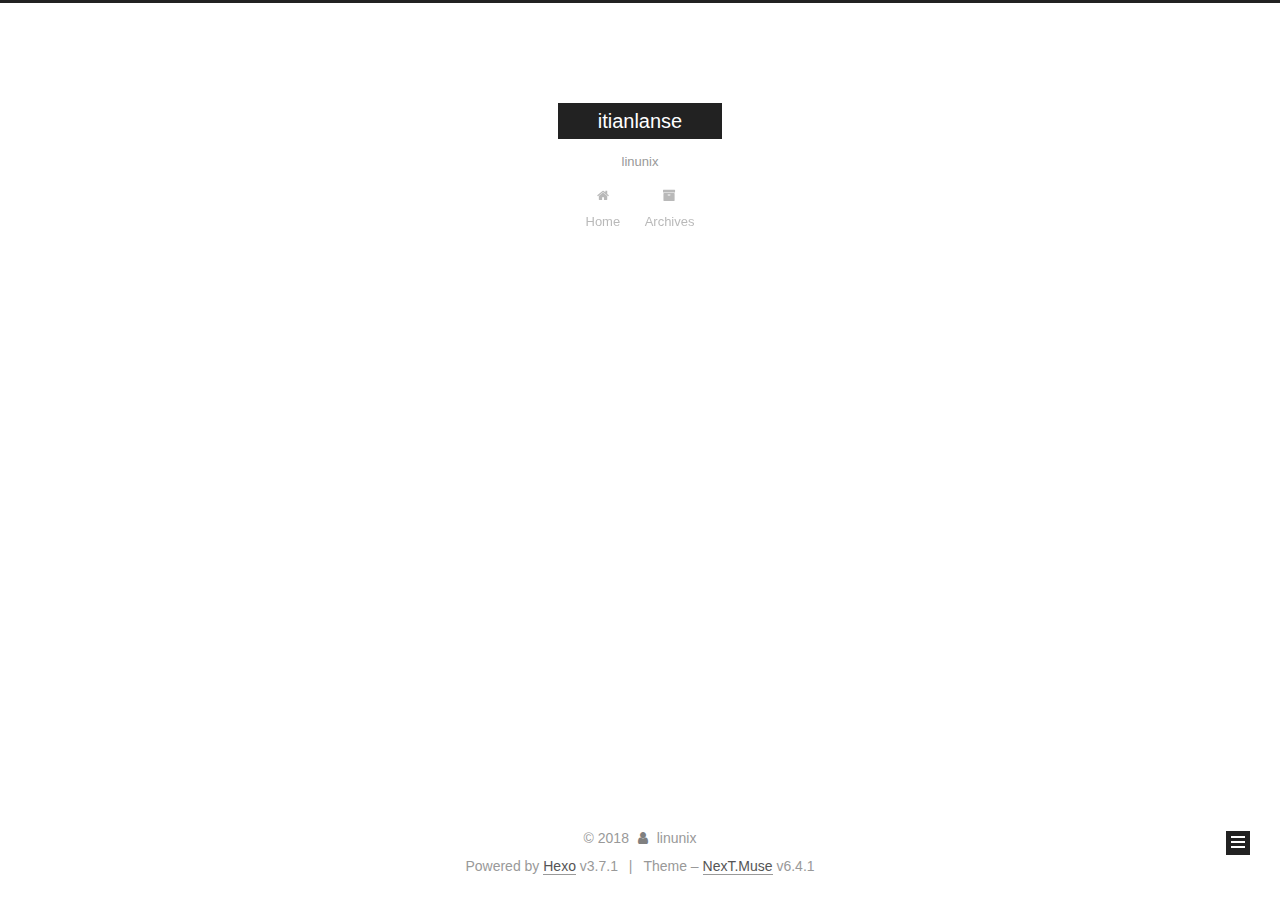
<file: tags/Tag1/index.html>
<!DOCTYPE html>












  


<html class="theme-next muse use-motion" lang="zh">
<head>
  <meta charset="UTF-8"/>
<meta http-equiv="X-UA-Compatible" content="IE=edge" />
<meta name="viewport" content="width=device-width, initial-scale=1, maximum-scale=2"/>
<meta name="theme-color" content="#222">












<meta http-equiv="Cache-Control" content="no-transform" />
<meta http-equiv="Cache-Control" content="no-siteapp" />






















<link href="/lib/font-awesome/css/font-awesome.min.css?v=4.6.2" rel="stylesheet" type="text/css" />

<link href="/css/main.css?v=6.4.1" rel="stylesheet" type="text/css" />


  <link rel="apple-touch-icon" sizes="180x180" href="/images/apple-touch-icon-next.png?v=6.4.1">


  <link rel="icon" type="image/png" sizes="32x32" href="/images/favicon-32x32-next.png?v=6.4.1">


  <link rel="icon" type="image/png" sizes="16x16" href="/images/favicon-16x16-next.png?v=6.4.1">


  <link rel="mask-icon" href="/images/logo.svg?v=6.4.1" color="#222">









<script type="text/javascript" id="hexo.configurations">
  var NexT = window.NexT || {};
  var CONFIG = {
    root: '/',
    scheme: 'Muse',
    version: '6.4.1',
    sidebar: {"position":"left","display":"post","offset":12,"b2t":false,"scrollpercent":false,"onmobile":false},
    fancybox: false,
    fastclick: false,
    lazyload: false,
    tabs: true,
    motion: {"enable":true,"async":false,"transition":{"post_block":"fadeIn","post_header":"slideDownIn","post_body":"slideDownIn","coll_header":"slideLeftIn","sidebar":"slideUpIn"}},
    algolia: {
      applicationID: '',
      apiKey: '',
      indexName: '',
      hits: {"per_page":10},
      labels: {"input_placeholder":"Search for Posts","hits_empty":"We didn't find any results for the search: ${query}","hits_stats":"${hits} results found in ${time} ms"}
    }
  };
</script>


  




  <meta name="description" content="linunux的个人博客">
<meta property="og:type" content="website">
<meta property="og:title" content="itianlanse">
<meta property="og:url" content="http://yoursite.com/tags/Tag1/index.html">
<meta property="og:site_name" content="itianlanse">
<meta property="og:description" content="linunux的个人博客">
<meta property="og:locale" content="zh">
<meta name="twitter:card" content="summary">
<meta name="twitter:title" content="itianlanse">
<meta name="twitter:description" content="linunux的个人博客">






  <link rel="canonical" href="http://yoursite.com/tags/Tag1/"/>



<script type="text/javascript" id="page.configurations">
  CONFIG.page = {
    sidebar: "",
  };
</script>

  <title>Tag: Tag1 | itianlanse</title>
  









  <noscript>
  <style type="text/css">
    .use-motion .motion-element,
    .use-motion .brand,
    .use-motion .menu-item,
    .sidebar-inner,
    .use-motion .post-block,
    .use-motion .pagination,
    .use-motion .comments,
    .use-motion .post-header,
    .use-motion .post-body,
    .use-motion .collection-title { opacity: initial; }

    .use-motion .logo,
    .use-motion .site-title,
    .use-motion .site-subtitle {
      opacity: initial;
      top: initial;
    }

    .use-motion {
      .logo-line-before i { left: initial; }
      .logo-line-after i { right: initial; }
    }
  </style>
</noscript>

</head>

<body itemscope itemtype="http://schema.org/WebPage" lang="zh">

  
  
    
  

  <div class="container sidebar-position-left ">
    <div class="headband"></div>

    <header id="header" class="header" itemscope itemtype="http://schema.org/WPHeader">
      <div class="header-inner"><div class="site-brand-wrapper">
  <div class="site-meta ">
    

    <div class="custom-logo-site-title">
      <a href="/" class="brand" rel="start">
        <span class="logo-line-before"><i></i></span>
        <span class="site-title">itianlanse</span>
        <span class="logo-line-after"><i></i></span>
      </a>
    </div>
    
      
        <p class="site-subtitle">linunix</p>
      
    
  </div>

  <div class="site-nav-toggle">
    <button aria-label="Toggle navigation bar">
      <span class="btn-bar"></span>
      <span class="btn-bar"></span>
      <span class="btn-bar"></span>
    </button>
  </div>
</div>



<nav class="site-nav">
  
    <ul id="menu" class="menu">
      
        
        
        
          
          <li class="menu-item menu-item-home">
    <a href="/" rel="section">
      <i class="menu-item-icon fa fa-fw fa-home"></i> <br />Home</a>
  </li>
        
        
        
          
          <li class="menu-item menu-item-archives">
    <a href="/archives/" rel="section">
      <i class="menu-item-icon fa fa-fw fa-archive"></i> <br />Archives</a>
  </li>

      
      
    </ul>
  

  
    

    
    
      
      
    
      
      
    
    

  


  

  
</nav>



  



</div>
    </header>

    


    <main id="main" class="main">
      <div class="main-inner">
        <div class="content-wrap">
          
          <div id="content" class="content">
            

  
  
  
  <div class="post-block tag">

    <div id="posts" class="posts-collapse">
      <div class="collection-title">
        <h1>Tag1<small>Tag</small>
        </h1>
      </div>

      
        

  <article class="post post-type-normal" itemscope itemtype="http://schema.org/Article">
    <header class="post-header">

      <h2 class="post-title">
        
            <a class="post-title-link" href="/2018/09/18/helloword/" itemprop="url">
              
                <span itemprop="name">helloword</span>
              
            </a>
        
      </h2>

      <div class="post-meta">
        <time class="post-time" itemprop="dateCreated"
              datetime="2018-09-18T06:35:56-04:00"
              content="2018-09-18" >
          09-18
        </time>
      </div>

    </header>
  </article>


      
    </div>

  </div>
  
  
  

  


          </div>
          

        </div>
        
          
  
  <div class="sidebar-toggle">
    <div class="sidebar-toggle-line-wrap">
      <span class="sidebar-toggle-line sidebar-toggle-line-first"></span>
      <span class="sidebar-toggle-line sidebar-toggle-line-middle"></span>
      <span class="sidebar-toggle-line sidebar-toggle-line-last"></span>
    </div>
  </div>

  <aside id="sidebar" class="sidebar">
    
    <div class="sidebar-inner">

      

      

      <section class="site-overview-wrap sidebar-panel sidebar-panel-active">
        <div class="site-overview">
          <div class="site-author motion-element" itemprop="author" itemscope itemtype="http://schema.org/Person">
            
              <p class="site-author-name" itemprop="name">linunix</p>
              <p class="site-description motion-element" itemprop="description">linunux的个人博客</p>
          </div>

          
            <nav class="site-state motion-element">
              
                <div class="site-state-item site-state-posts">
                
                  <a href="/archives/">
                
                    <span class="site-state-item-count">1</span>
                    <span class="site-state-item-name">posts</span>
                  </a>
                </div>
              

              
                
                
                <div class="site-state-item site-state-categories">
                  <a href="/categories/index.html">
                    
                    
                      
                    
                      
                    
                    <span class="site-state-item-count">2</span>
                    <span class="site-state-item-name">categories</span>
                  </a>
                </div>
              

              
                
                
                <div class="site-state-item site-state-tags">
                  <a href="/tags/index.html">
                    
                    
                      
                    
                      
                    
                      
                    
                    <span class="site-state-item-count">3</span>
                    <span class="site-state-item-name">tags</span>
                  </a>
                </div>
              
            </nav>
          

          

          

          
          

          
          

          
            
          
          

        </div>
      </section>

      

      

    </div>
  </aside>


        
      </div>
    </main>

    <footer id="footer" class="footer">
      <div class="footer-inner">
        <div class="copyright">&copy; <span itemprop="copyrightYear">2018</span>
  <span class="with-love" id="animate">
    <i class="fa fa-user"></i>
  </span>
  <span class="author" itemprop="copyrightHolder">linunix</span>

  

  
</div>




  <div class="powered-by">Powered by <a class="theme-link" target="_blank" href="https://hexo.io">Hexo</a> v3.7.1</div>



  <span class="post-meta-divider">|</span>



  <div class="theme-info">Theme – <a class="theme-link" target="_blank" href="https://theme-next.org">NexT.Muse</a> v6.4.1</div>




        








        
      </div>
    </footer>

    
      <div class="back-to-top">
        <i class="fa fa-arrow-up"></i>
        
      </div>
    

    
	
    

    
  </div>

  

<script type="text/javascript">
  if (Object.prototype.toString.call(window.Promise) !== '[object Function]') {
    window.Promise = null;
  }
</script>


























  
  
    <script type="text/javascript" src="/lib/jquery/index.js?v=2.1.3"></script>
  

  
  
    <script type="text/javascript" src="/lib/velocity/velocity.min.js?v=1.2.1"></script>
  

  
  
    <script type="text/javascript" src="/lib/velocity/velocity.ui.min.js?v=1.2.1"></script>
  


  


  <script type="text/javascript" src="/js/src/utils.js?v=6.4.1"></script>

  <script type="text/javascript" src="/js/src/motion.js?v=6.4.1"></script>



  
  

  

  


  <script type="text/javascript" src="/js/src/bootstrap.js?v=6.4.1"></script>



  



  










  





  

  

  

  

  
  

  

  

  

  

  

</body>
</html>
</file>
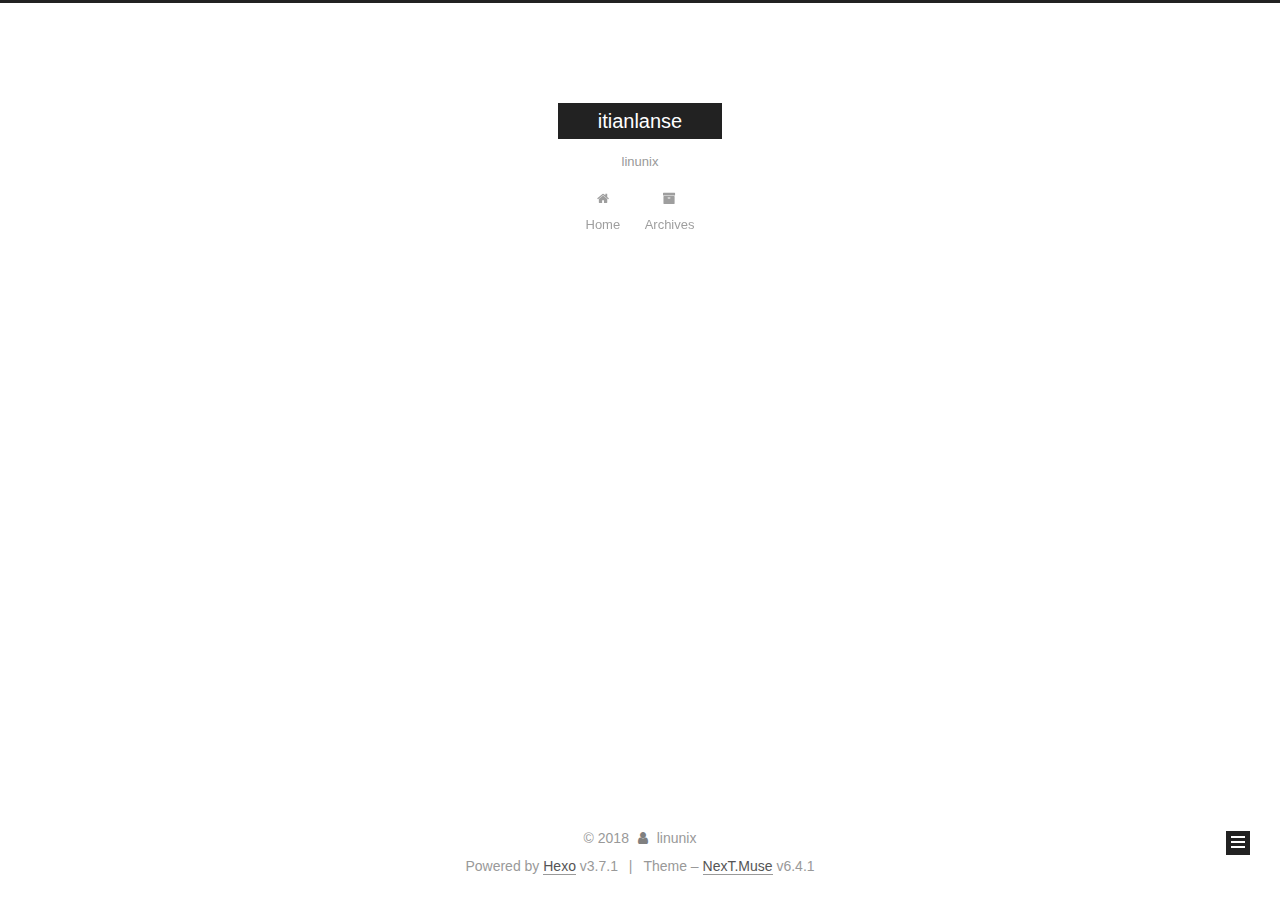
<file: tags/Tag2/index.html>
<!DOCTYPE html>












  


<html class="theme-next muse use-motion" lang="zh">
<head>
  <meta charset="UTF-8"/>
<meta http-equiv="X-UA-Compatible" content="IE=edge" />
<meta name="viewport" content="width=device-width, initial-scale=1, maximum-scale=2"/>
<meta name="theme-color" content="#222">












<meta http-equiv="Cache-Control" content="no-transform" />
<meta http-equiv="Cache-Control" content="no-siteapp" />






















<link href="/lib/font-awesome/css/font-awesome.min.css?v=4.6.2" rel="stylesheet" type="text/css" />

<link href="/css/main.css?v=6.4.1" rel="stylesheet" type="text/css" />


  <link rel="apple-touch-icon" sizes="180x180" href="/images/apple-touch-icon-next.png?v=6.4.1">


  <link rel="icon" type="image/png" sizes="32x32" href="/images/favicon-32x32-next.png?v=6.4.1">


  <link rel="icon" type="image/png" sizes="16x16" href="/images/favicon-16x16-next.png?v=6.4.1">


  <link rel="mask-icon" href="/images/logo.svg?v=6.4.1" color="#222">









<script type="text/javascript" id="hexo.configurations">
  var NexT = window.NexT || {};
  var CONFIG = {
    root: '/',
    scheme: 'Muse',
    version: '6.4.1',
    sidebar: {"position":"left","display":"post","offset":12,"b2t":false,"scrollpercent":false,"onmobile":false},
    fancybox: false,
    fastclick: false,
    lazyload: false,
    tabs: true,
    motion: {"enable":true,"async":false,"transition":{"post_block":"fadeIn","post_header":"slideDownIn","post_body":"slideDownIn","coll_header":"slideLeftIn","sidebar":"slideUpIn"}},
    algolia: {
      applicationID: '',
      apiKey: '',
      indexName: '',
      hits: {"per_page":10},
      labels: {"input_placeholder":"Search for Posts","hits_empty":"We didn't find any results for the search: ${query}","hits_stats":"${hits} results found in ${time} ms"}
    }
  };
</script>


  




  <meta name="description" content="linunux的个人博客">
<meta property="og:type" content="website">
<meta property="og:title" content="itianlanse">
<meta property="og:url" content="http://yoursite.com/tags/Tag2/index.html">
<meta property="og:site_name" content="itianlanse">
<meta property="og:description" content="linunux的个人博客">
<meta property="og:locale" content="zh">
<meta name="twitter:card" content="summary">
<meta name="twitter:title" content="itianlanse">
<meta name="twitter:description" content="linunux的个人博客">






  <link rel="canonical" href="http://yoursite.com/tags/Tag2/"/>



<script type="text/javascript" id="page.configurations">
  CONFIG.page = {
    sidebar: "",
  };
</script>

  <title>Tag: Tag2 | itianlanse</title>
  









  <noscript>
  <style type="text/css">
    .use-motion .motion-element,
    .use-motion .brand,
    .use-motion .menu-item,
    .sidebar-inner,
    .use-motion .post-block,
    .use-motion .pagination,
    .use-motion .comments,
    .use-motion .post-header,
    .use-motion .post-body,
    .use-motion .collection-title { opacity: initial; }

    .use-motion .logo,
    .use-motion .site-title,
    .use-motion .site-subtitle {
      opacity: initial;
      top: initial;
    }

    .use-motion {
      .logo-line-before i { left: initial; }
      .logo-line-after i { right: initial; }
    }
  </style>
</noscript>

</head>

<body itemscope itemtype="http://schema.org/WebPage" lang="zh">

  
  
    
  

  <div class="container sidebar-position-left ">
    <div class="headband"></div>

    <header id="header" class="header" itemscope itemtype="http://schema.org/WPHeader">
      <div class="header-inner"><div class="site-brand-wrapper">
  <div class="site-meta ">
    

    <div class="custom-logo-site-title">
      <a href="/" class="brand" rel="start">
        <span class="logo-line-before"><i></i></span>
        <span class="site-title">itianlanse</span>
        <span class="logo-line-after"><i></i></span>
      </a>
    </div>
    
      
        <p class="site-subtitle">linunix</p>
      
    
  </div>

  <div class="site-nav-toggle">
    <button aria-label="Toggle navigation bar">
      <span class="btn-bar"></span>
      <span class="btn-bar"></span>
      <span class="btn-bar"></span>
    </button>
  </div>
</div>



<nav class="site-nav">
  
    <ul id="menu" class="menu">
      
        
        
        
          
          <li class="menu-item menu-item-home">
    <a href="/" rel="section">
      <i class="menu-item-icon fa fa-fw fa-home"></i> <br />Home</a>
  </li>
        
        
        
          
          <li class="menu-item menu-item-archives">
    <a href="/archives/" rel="section">
      <i class="menu-item-icon fa fa-fw fa-archive"></i> <br />Archives</a>
  </li>

      
      
    </ul>
  

  
    

    
    
      
      
    
      
      
    
    

  


  

  
</nav>



  



</div>
    </header>

    


    <main id="main" class="main">
      <div class="main-inner">
        <div class="content-wrap">
          
          <div id="content" class="content">
            

  
  
  
  <div class="post-block tag">

    <div id="posts" class="posts-collapse">
      <div class="collection-title">
        <h1>Tag2<small>Tag</small>
        </h1>
      </div>

      
        

  <article class="post post-type-normal" itemscope itemtype="http://schema.org/Article">
    <header class="post-header">

      <h2 class="post-title">
        
            <a class="post-title-link" href="/2018/09/18/helloword/" itemprop="url">
              
                <span itemprop="name">helloword</span>
              
            </a>
        
      </h2>

      <div class="post-meta">
        <time class="post-time" itemprop="dateCreated"
              datetime="2018-09-18T06:35:56-04:00"
              content="2018-09-18" >
          09-18
        </time>
      </div>

    </header>
  </article>


      
    </div>

  </div>
  
  
  

  


          </div>
          

        </div>
        
          
  
  <div class="sidebar-toggle">
    <div class="sidebar-toggle-line-wrap">
      <span class="sidebar-toggle-line sidebar-toggle-line-first"></span>
      <span class="sidebar-toggle-line sidebar-toggle-line-middle"></span>
      <span class="sidebar-toggle-line sidebar-toggle-line-last"></span>
    </div>
  </div>

  <aside id="sidebar" class="sidebar">
    
    <div class="sidebar-inner">

      

      

      <section class="site-overview-wrap sidebar-panel sidebar-panel-active">
        <div class="site-overview">
          <div class="site-author motion-element" itemprop="author" itemscope itemtype="http://schema.org/Person">
            
              <p class="site-author-name" itemprop="name">linunix</p>
              <p class="site-description motion-element" itemprop="description">linunux的个人博客</p>
          </div>

          
            <nav class="site-state motion-element">
              
                <div class="site-state-item site-state-posts">
                
                  <a href="/archives/">
                
                    <span class="site-state-item-count">1</span>
                    <span class="site-state-item-name">posts</span>
                  </a>
                </div>
              

              
                
                
                <div class="site-state-item site-state-categories">
                  <a href="/categories/index.html">
                    
                    
                      
                    
                      
                    
                    <span class="site-state-item-count">2</span>
                    <span class="site-state-item-name">categories</span>
                  </a>
                </div>
              

              
                
                
                <div class="site-state-item site-state-tags">
                  <a href="/tags/index.html">
                    
                    
                      
                    
                      
                    
                      
                    
                    <span class="site-state-item-count">3</span>
                    <span class="site-state-item-name">tags</span>
                  </a>
                </div>
              
            </nav>
          

          

          

          
          

          
          

          
            
          
          

        </div>
      </section>

      

      

    </div>
  </aside>


        
      </div>
    </main>

    <footer id="footer" class="footer">
      <div class="footer-inner">
        <div class="copyright">&copy; <span itemprop="copyrightYear">2018</span>
  <span class="with-love" id="animate">
    <i class="fa fa-user"></i>
  </span>
  <span class="author" itemprop="copyrightHolder">linunix</span>

  

  
</div>




  <div class="powered-by">Powered by <a class="theme-link" target="_blank" href="https://hexo.io">Hexo</a> v3.7.1</div>



  <span class="post-meta-divider">|</span>



  <div class="theme-info">Theme – <a class="theme-link" target="_blank" href="https://theme-next.org">NexT.Muse</a> v6.4.1</div>




        








        
      </div>
    </footer>

    
      <div class="back-to-top">
        <i class="fa fa-arrow-up"></i>
        
      </div>
    

    
	
    

    
  </div>

  

<script type="text/javascript">
  if (Object.prototype.toString.call(window.Promise) !== '[object Function]') {
    window.Promise = null;
  }
</script>


























  
  
    <script type="text/javascript" src="/lib/jquery/index.js?v=2.1.3"></script>
  

  
  
    <script type="text/javascript" src="/lib/velocity/velocity.min.js?v=1.2.1"></script>
  

  
  
    <script type="text/javascript" src="/lib/velocity/velocity.ui.min.js?v=1.2.1"></script>
  


  


  <script type="text/javascript" src="/js/src/utils.js?v=6.4.1"></script>

  <script type="text/javascript" src="/js/src/motion.js?v=6.4.1"></script>



  
  

  

  


  <script type="text/javascript" src="/js/src/bootstrap.js?v=6.4.1"></script>



  



  










  





  

  

  

  

  
  

  

  

  

  

  

</body>
</html>
</file>
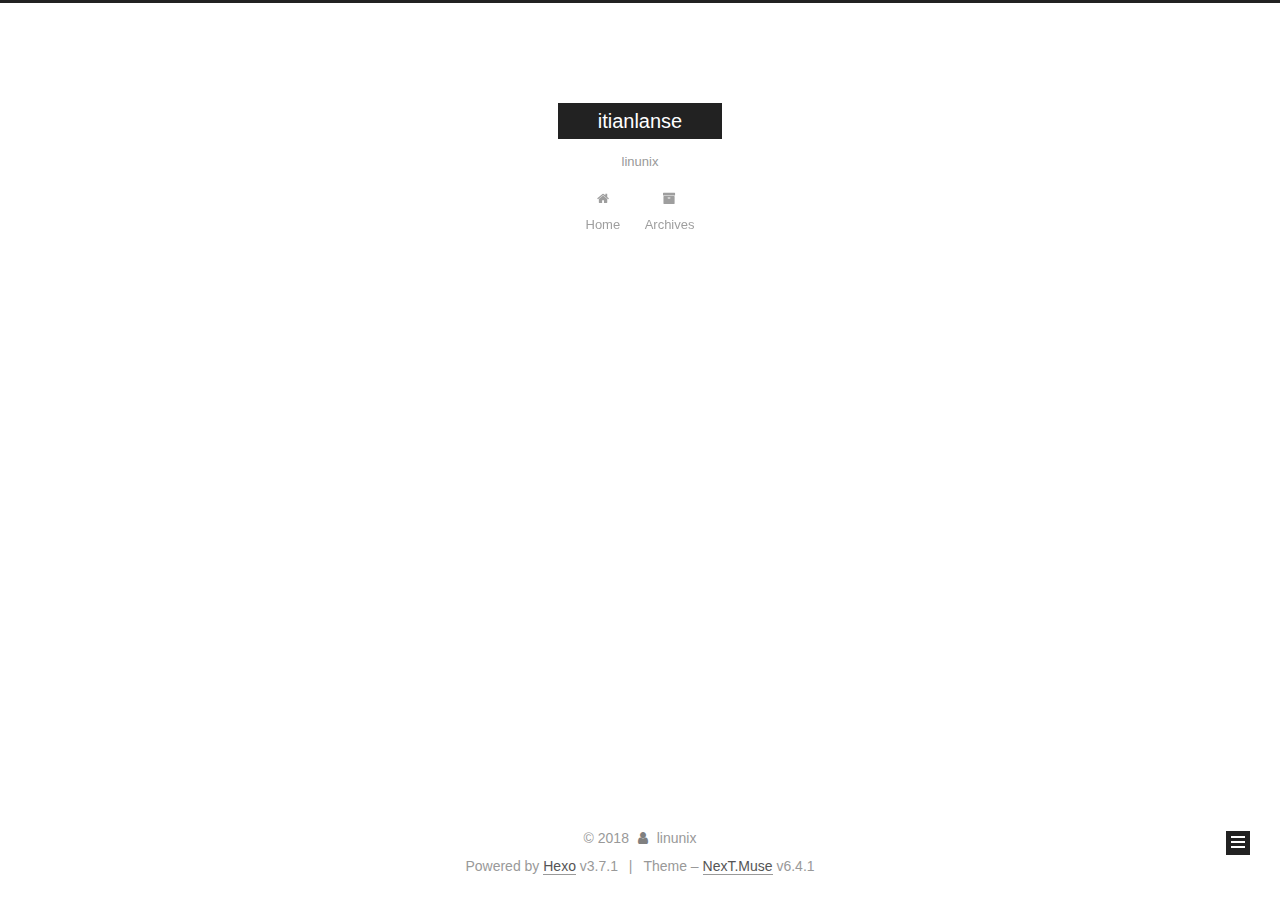
<file: tags/Tag3/index.html>
<!DOCTYPE html>












  


<html class="theme-next muse use-motion" lang="zh">
<head>
  <meta charset="UTF-8"/>
<meta http-equiv="X-UA-Compatible" content="IE=edge" />
<meta name="viewport" content="width=device-width, initial-scale=1, maximum-scale=2"/>
<meta name="theme-color" content="#222">












<meta http-equiv="Cache-Control" content="no-transform" />
<meta http-equiv="Cache-Control" content="no-siteapp" />






















<link href="/lib/font-awesome/css/font-awesome.min.css?v=4.6.2" rel="stylesheet" type="text/css" />

<link href="/css/main.css?v=6.4.1" rel="stylesheet" type="text/css" />


  <link rel="apple-touch-icon" sizes="180x180" href="/images/apple-touch-icon-next.png?v=6.4.1">


  <link rel="icon" type="image/png" sizes="32x32" href="/images/favicon-32x32-next.png?v=6.4.1">


  <link rel="icon" type="image/png" sizes="16x16" href="/images/favicon-16x16-next.png?v=6.4.1">


  <link rel="mask-icon" href="/images/logo.svg?v=6.4.1" color="#222">









<script type="text/javascript" id="hexo.configurations">
  var NexT = window.NexT || {};
  var CONFIG = {
    root: '/',
    scheme: 'Muse',
    version: '6.4.1',
    sidebar: {"position":"left","display":"post","offset":12,"b2t":false,"scrollpercent":false,"onmobile":false},
    fancybox: false,
    fastclick: false,
    lazyload: false,
    tabs: true,
    motion: {"enable":true,"async":false,"transition":{"post_block":"fadeIn","post_header":"slideDownIn","post_body":"slideDownIn","coll_header":"slideLeftIn","sidebar":"slideUpIn"}},
    algolia: {
      applicationID: '',
      apiKey: '',
      indexName: '',
      hits: {"per_page":10},
      labels: {"input_placeholder":"Search for Posts","hits_empty":"We didn't find any results for the search: ${query}","hits_stats":"${hits} results found in ${time} ms"}
    }
  };
</script>


  




  <meta name="description" content="linunux的个人博客">
<meta property="og:type" content="website">
<meta property="og:title" content="itianlanse">
<meta property="og:url" content="http://yoursite.com/tags/Tag3/index.html">
<meta property="og:site_name" content="itianlanse">
<meta property="og:description" content="linunux的个人博客">
<meta property="og:locale" content="zh">
<meta name="twitter:card" content="summary">
<meta name="twitter:title" content="itianlanse">
<meta name="twitter:description" content="linunux的个人博客">






  <link rel="canonical" href="http://yoursite.com/tags/Tag3/"/>



<script type="text/javascript" id="page.configurations">
  CONFIG.page = {
    sidebar: "",
  };
</script>

  <title>Tag: Tag3 | itianlanse</title>
  









  <noscript>
  <style type="text/css">
    .use-motion .motion-element,
    .use-motion .brand,
    .use-motion .menu-item,
    .sidebar-inner,
    .use-motion .post-block,
    .use-motion .pagination,
    .use-motion .comments,
    .use-motion .post-header,
    .use-motion .post-body,
    .use-motion .collection-title { opacity: initial; }

    .use-motion .logo,
    .use-motion .site-title,
    .use-motion .site-subtitle {
      opacity: initial;
      top: initial;
    }

    .use-motion {
      .logo-line-before i { left: initial; }
      .logo-line-after i { right: initial; }
    }
  </style>
</noscript>

</head>

<body itemscope itemtype="http://schema.org/WebPage" lang="zh">

  
  
    
  

  <div class="container sidebar-position-left ">
    <div class="headband"></div>

    <header id="header" class="header" itemscope itemtype="http://schema.org/WPHeader">
      <div class="header-inner"><div class="site-brand-wrapper">
  <div class="site-meta ">
    

    <div class="custom-logo-site-title">
      <a href="/" class="brand" rel="start">
        <span class="logo-line-before"><i></i></span>
        <span class="site-title">itianlanse</span>
        <span class="logo-line-after"><i></i></span>
      </a>
    </div>
    
      
        <p class="site-subtitle">linunix</p>
      
    
  </div>

  <div class="site-nav-toggle">
    <button aria-label="Toggle navigation bar">
      <span class="btn-bar"></span>
      <span class="btn-bar"></span>
      <span class="btn-bar"></span>
    </button>
  </div>
</div>



<nav class="site-nav">
  
    <ul id="menu" class="menu">
      
        
        
        
          
          <li class="menu-item menu-item-home">
    <a href="/" rel="section">
      <i class="menu-item-icon fa fa-fw fa-home"></i> <br />Home</a>
  </li>
        
        
        
          
          <li class="menu-item menu-item-archives">
    <a href="/archives/" rel="section">
      <i class="menu-item-icon fa fa-fw fa-archive"></i> <br />Archives</a>
  </li>

      
      
    </ul>
  

  
    

    
    
      
      
    
      
      
    
    

  


  

  
</nav>



  



</div>
    </header>

    


    <main id="main" class="main">
      <div class="main-inner">
        <div class="content-wrap">
          
          <div id="content" class="content">
            

  
  
  
  <div class="post-block tag">

    <div id="posts" class="posts-collapse">
      <div class="collection-title">
        <h1>Tag3<small>Tag</small>
        </h1>
      </div>

      
        

  <article class="post post-type-normal" itemscope itemtype="http://schema.org/Article">
    <header class="post-header">

      <h2 class="post-title">
        
            <a class="post-title-link" href="/2018/09/18/helloword/" itemprop="url">
              
                <span itemprop="name">helloword</span>
              
            </a>
        
      </h2>

      <div class="post-meta">
        <time class="post-time" itemprop="dateCreated"
              datetime="2018-09-18T06:35:56-04:00"
              content="2018-09-18" >
          09-18
        </time>
      </div>

    </header>
  </article>


      
    </div>

  </div>
  
  
  

  


          </div>
          

        </div>
        
          
  
  <div class="sidebar-toggle">
    <div class="sidebar-toggle-line-wrap">
      <span class="sidebar-toggle-line sidebar-toggle-line-first"></span>
      <span class="sidebar-toggle-line sidebar-toggle-line-middle"></span>
      <span class="sidebar-toggle-line sidebar-toggle-line-last"></span>
    </div>
  </div>

  <aside id="sidebar" class="sidebar">
    
    <div class="sidebar-inner">

      

      

      <section class="site-overview-wrap sidebar-panel sidebar-panel-active">
        <div class="site-overview">
          <div class="site-author motion-element" itemprop="author" itemscope itemtype="http://schema.org/Person">
            
              <p class="site-author-name" itemprop="name">linunix</p>
              <p class="site-description motion-element" itemprop="description">linunux的个人博客</p>
          </div>

          
            <nav class="site-state motion-element">
              
                <div class="site-state-item site-state-posts">
                
                  <a href="/archives/">
                
                    <span class="site-state-item-count">1</span>
                    <span class="site-state-item-name">posts</span>
                  </a>
                </div>
              

              
                
                
                <div class="site-state-item site-state-categories">
                  <a href="/categories/index.html">
                    
                    
                      
                    
                      
                    
                    <span class="site-state-item-count">2</span>
                    <span class="site-state-item-name">categories</span>
                  </a>
                </div>
              

              
                
                
                <div class="site-state-item site-state-tags">
                  <a href="/tags/index.html">
                    
                    
                      
                    
                      
                    
                      
                    
                    <span class="site-state-item-count">3</span>
                    <span class="site-state-item-name">tags</span>
                  </a>
                </div>
              
            </nav>
          

          

          

          
          

          
          

          
            
          
          

        </div>
      </section>

      

      

    </div>
  </aside>


        
      </div>
    </main>

    <footer id="footer" class="footer">
      <div class="footer-inner">
        <div class="copyright">&copy; <span itemprop="copyrightYear">2018</span>
  <span class="with-love" id="animate">
    <i class="fa fa-user"></i>
  </span>
  <span class="author" itemprop="copyrightHolder">linunix</span>

  

  
</div>




  <div class="powered-by">Powered by <a class="theme-link" target="_blank" href="https://hexo.io">Hexo</a> v3.7.1</div>



  <span class="post-meta-divider">|</span>



  <div class="theme-info">Theme – <a class="theme-link" target="_blank" href="https://theme-next.org">NexT.Muse</a> v6.4.1</div>




        








        
      </div>
    </footer>

    
      <div class="back-to-top">
        <i class="fa fa-arrow-up"></i>
        
      </div>
    

    
	
    

    
  </div>

  

<script type="text/javascript">
  if (Object.prototype.toString.call(window.Promise) !== '[object Function]') {
    window.Promise = null;
  }
</script>


























  
  
    <script type="text/javascript" src="/lib/jquery/index.js?v=2.1.3"></script>
  

  
  
    <script type="text/javascript" src="/lib/velocity/velocity.min.js?v=1.2.1"></script>
  

  
  
    <script type="text/javascript" src="/lib/velocity/velocity.ui.min.js?v=1.2.1"></script>
  


  


  <script type="text/javascript" src="/js/src/utils.js?v=6.4.1"></script>

  <script type="text/javascript" src="/js/src/motion.js?v=6.4.1"></script>



  
  

  

  


  <script type="text/javascript" src="/js/src/bootstrap.js?v=6.4.1"></script>



  



  










  





  

  

  

  

  
  

  

  

  

  

  

</body>
</html>
</file>
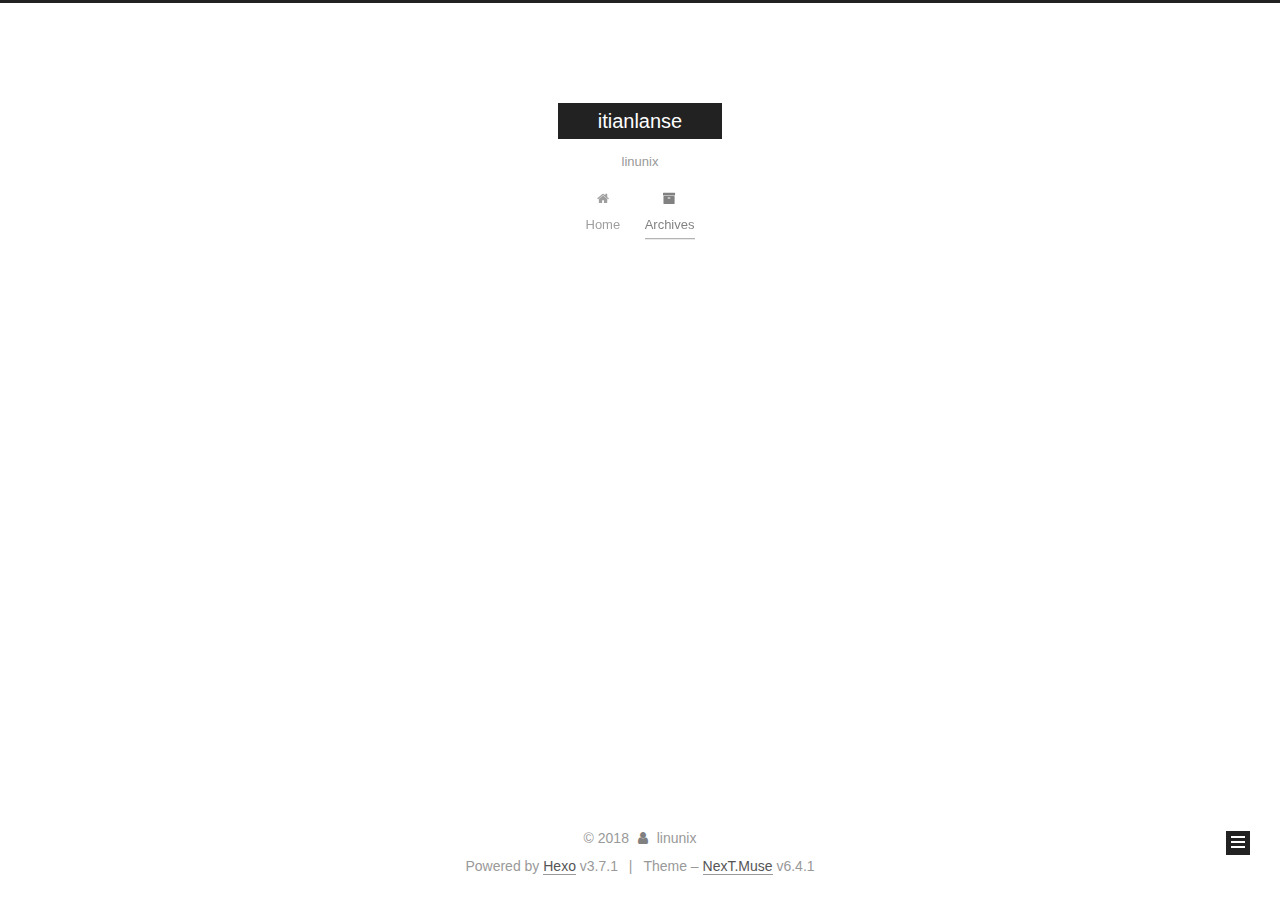
<file: archives/2018/09/index.html>
<!DOCTYPE html>












  


<html class="theme-next muse use-motion" lang="zh">
<head>
  <meta charset="UTF-8"/>
<meta http-equiv="X-UA-Compatible" content="IE=edge" />
<meta name="viewport" content="width=device-width, initial-scale=1, maximum-scale=2"/>
<meta name="theme-color" content="#222">












<meta http-equiv="Cache-Control" content="no-transform" />
<meta http-equiv="Cache-Control" content="no-siteapp" />






















<link href="/lib/font-awesome/css/font-awesome.min.css?v=4.6.2" rel="stylesheet" type="text/css" />

<link href="/css/main.css?v=6.4.1" rel="stylesheet" type="text/css" />


  <link rel="apple-touch-icon" sizes="180x180" href="/images/apple-touch-icon-next.png?v=6.4.1">


  <link rel="icon" type="image/png" sizes="32x32" href="/images/favicon-32x32-next.png?v=6.4.1">


  <link rel="icon" type="image/png" sizes="16x16" href="/images/favicon-16x16-next.png?v=6.4.1">


  <link rel="mask-icon" href="/images/logo.svg?v=6.4.1" color="#222">









<script type="text/javascript" id="hexo.configurations">
  var NexT = window.NexT || {};
  var CONFIG = {
    root: '/',
    scheme: 'Muse',
    version: '6.4.1',
    sidebar: {"position":"left","display":"post","offset":12,"b2t":false,"scrollpercent":false,"onmobile":false},
    fancybox: false,
    fastclick: false,
    lazyload: false,
    tabs: true,
    motion: {"enable":true,"async":false,"transition":{"post_block":"fadeIn","post_header":"slideDownIn","post_body":"slideDownIn","coll_header":"slideLeftIn","sidebar":"slideUpIn"}},
    algolia: {
      applicationID: '',
      apiKey: '',
      indexName: '',
      hits: {"per_page":10},
      labels: {"input_placeholder":"Search for Posts","hits_empty":"We didn't find any results for the search: ${query}","hits_stats":"${hits} results found in ${time} ms"}
    }
  };
</script>


  




  <meta name="description" content="linunux的个人博客">
<meta property="og:type" content="website">
<meta property="og:title" content="itianlanse">
<meta property="og:url" content="http://yoursite.com/archives/2018/09/index.html">
<meta property="og:site_name" content="itianlanse">
<meta property="og:description" content="linunux的个人博客">
<meta property="og:locale" content="zh">
<meta name="twitter:card" content="summary">
<meta name="twitter:title" content="itianlanse">
<meta name="twitter:description" content="linunux的个人博客">






  <link rel="canonical" href="http://yoursite.com/archives/2018/09/"/>



<script type="text/javascript" id="page.configurations">
  CONFIG.page = {
    sidebar: "",
  };
</script>

  <title>Archive | itianlanse</title>
  









  <noscript>
  <style type="text/css">
    .use-motion .motion-element,
    .use-motion .brand,
    .use-motion .menu-item,
    .sidebar-inner,
    .use-motion .post-block,
    .use-motion .pagination,
    .use-motion .comments,
    .use-motion .post-header,
    .use-motion .post-body,
    .use-motion .collection-title { opacity: initial; }

    .use-motion .logo,
    .use-motion .site-title,
    .use-motion .site-subtitle {
      opacity: initial;
      top: initial;
    }

    .use-motion {
      .logo-line-before i { left: initial; }
      .logo-line-after i { right: initial; }
    }
  </style>
</noscript>

</head>

<body itemscope itemtype="http://schema.org/WebPage" lang="zh">

  
  
    
  

  <div class="container sidebar-position-left page-archive">
    <div class="headband"></div>

    <header id="header" class="header" itemscope itemtype="http://schema.org/WPHeader">
      <div class="header-inner"><div class="site-brand-wrapper">
  <div class="site-meta ">
    

    <div class="custom-logo-site-title">
      <a href="/" class="brand" rel="start">
        <span class="logo-line-before"><i></i></span>
        <span class="site-title">itianlanse</span>
        <span class="logo-line-after"><i></i></span>
      </a>
    </div>
    
      
        <p class="site-subtitle">linunix</p>
      
    
  </div>

  <div class="site-nav-toggle">
    <button aria-label="Toggle navigation bar">
      <span class="btn-bar"></span>
      <span class="btn-bar"></span>
      <span class="btn-bar"></span>
    </button>
  </div>
</div>



<nav class="site-nav">
  
    <ul id="menu" class="menu">
      
        
        
        
          
          <li class="menu-item menu-item-home">
    <a href="/" rel="section">
      <i class="menu-item-icon fa fa-fw fa-home"></i> <br />Home</a>
  </li>
        
        
        
          
          <li class="menu-item menu-item-archives menu-item-active">
    <a href="/archives/" rel="section">
      <i class="menu-item-icon fa fa-fw fa-archive"></i> <br />Archives</a>
  </li>

      
      
    </ul>
  

  
    

    
    
      
      
    
      
      
    
    

  


  

  
</nav>



  



</div>
    </header>

    


    <main id="main" class="main">
      <div class="main-inner">
        <div class="content-wrap">
          
          <div id="content" class="content">
            

  
  
  
  <div class="post-block archive">
    <div id="posts" class="posts-collapse">
      <span class="archive-move-on"></span>

      
      <span class="archive-page-counter">
        
        
        
          
        
        Um..! 1 post. Keep on posting.
      </span>
      

      

        
        
        

        
          
          <div class="collection-title">
            <h1 class="archive-year" id="archive-year-2018">2018</h1>
          </div>
        
        

        

  <article class="post post-type-normal" itemscope itemtype="http://schema.org/Article">
    <header class="post-header">

      <h2 class="post-title">
        
            <a class="post-title-link" href="/2018/09/18/helloword/" itemprop="url">
              
                <span itemprop="name">helloword</span>
              
            </a>
        
      </h2>

      <div class="post-meta">
        <time class="post-time" itemprop="dateCreated"
              datetime="2018-09-18T06:35:56-04:00"
              content="2018-09-18" >
          09-18
        </time>
      </div>

    </header>
  </article>



      

    </div>
  </div>
  
  
  

  



          </div>
          

        </div>
        
          
  
  <div class="sidebar-toggle">
    <div class="sidebar-toggle-line-wrap">
      <span class="sidebar-toggle-line sidebar-toggle-line-first"></span>
      <span class="sidebar-toggle-line sidebar-toggle-line-middle"></span>
      <span class="sidebar-toggle-line sidebar-toggle-line-last"></span>
    </div>
  </div>

  <aside id="sidebar" class="sidebar">
    
    <div class="sidebar-inner">

      

      

      <section class="site-overview-wrap sidebar-panel sidebar-panel-active">
        <div class="site-overview">
          <div class="site-author motion-element" itemprop="author" itemscope itemtype="http://schema.org/Person">
            
              <p class="site-author-name" itemprop="name">linunix</p>
              <p class="site-description motion-element" itemprop="description">linunux的个人博客</p>
          </div>

          
            <nav class="site-state motion-element">
              
                <div class="site-state-item site-state-posts">
                
                  <a href="/archives/">
                
                    <span class="site-state-item-count">1</span>
                    <span class="site-state-item-name">posts</span>
                  </a>
                </div>
              

              
                
                
                <div class="site-state-item site-state-categories">
                  <a href="/categories/index.html">
                    
                    
                      
                    
                      
                    
                    <span class="site-state-item-count">2</span>
                    <span class="site-state-item-name">categories</span>
                  </a>
                </div>
              

              
                
                
                <div class="site-state-item site-state-tags">
                  <a href="/tags/index.html">
                    
                    
                      
                    
                      
                    
                      
                    
                    <span class="site-state-item-count">3</span>
                    <span class="site-state-item-name">tags</span>
                  </a>
                </div>
              
            </nav>
          

          

          

          
          

          
          

          
            
          
          

        </div>
      </section>

      

      

    </div>
  </aside>


        
      </div>
    </main>

    <footer id="footer" class="footer">
      <div class="footer-inner">
        <div class="copyright">&copy; <span itemprop="copyrightYear">2018</span>
  <span class="with-love" id="animate">
    <i class="fa fa-user"></i>
  </span>
  <span class="author" itemprop="copyrightHolder">linunix</span>

  

  
</div>




  <div class="powered-by">Powered by <a class="theme-link" target="_blank" href="https://hexo.io">Hexo</a> v3.7.1</div>



  <span class="post-meta-divider">|</span>



  <div class="theme-info">Theme – <a class="theme-link" target="_blank" href="https://theme-next.org">NexT.Muse</a> v6.4.1</div>




        








        
      </div>
    </footer>

    
      <div class="back-to-top">
        <i class="fa fa-arrow-up"></i>
        
      </div>
    

    
	
    

    
  </div>

  

<script type="text/javascript">
  if (Object.prototype.toString.call(window.Promise) !== '[object Function]') {
    window.Promise = null;
  }
</script>


























  
  
    <script type="text/javascript" src="/lib/jquery/index.js?v=2.1.3"></script>
  

  
  
    <script type="text/javascript" src="/lib/velocity/velocity.min.js?v=1.2.1"></script>
  

  
  
    <script type="text/javascript" src="/lib/velocity/velocity.ui.min.js?v=1.2.1"></script>
  


  


  <script type="text/javascript" src="/js/src/utils.js?v=6.4.1"></script>

  <script type="text/javascript" src="/js/src/motion.js?v=6.4.1"></script>



  
  

  

  


  <script type="text/javascript" src="/js/src/bootstrap.js?v=6.4.1"></script>



  



  










  





  

  

  

  

  
  

  

  

  

  

  

</body>
</html>
</file>
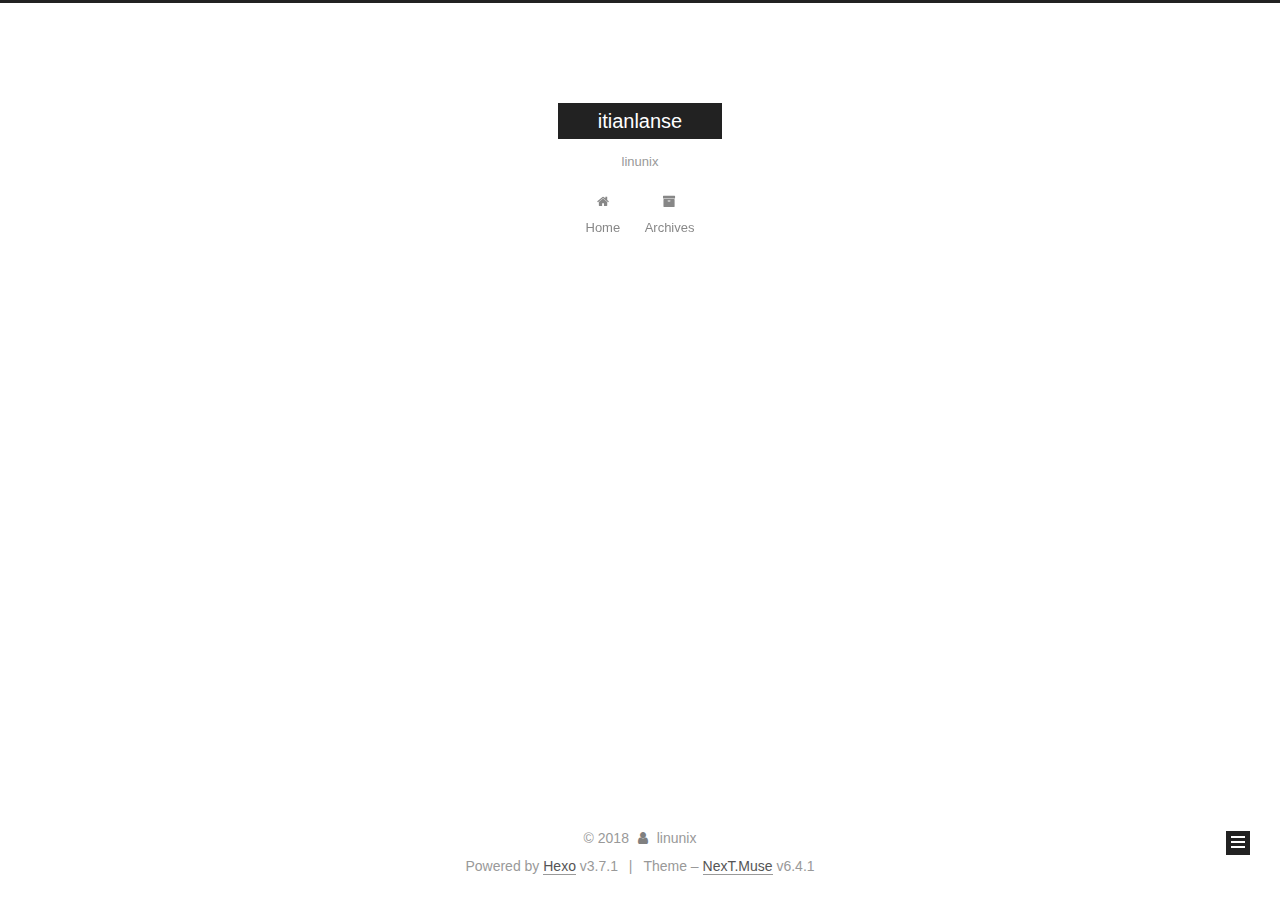
<file: categories/Cate1/Cate2/index.html>
<!DOCTYPE html>












  


<html class="theme-next muse use-motion" lang="zh">
<head>
  <meta charset="UTF-8"/>
<meta http-equiv="X-UA-Compatible" content="IE=edge" />
<meta name="viewport" content="width=device-width, initial-scale=1, maximum-scale=2"/>
<meta name="theme-color" content="#222">












<meta http-equiv="Cache-Control" content="no-transform" />
<meta http-equiv="Cache-Control" content="no-siteapp" />






















<link href="/lib/font-awesome/css/font-awesome.min.css?v=4.6.2" rel="stylesheet" type="text/css" />

<link href="/css/main.css?v=6.4.1" rel="stylesheet" type="text/css" />


  <link rel="apple-touch-icon" sizes="180x180" href="/images/apple-touch-icon-next.png?v=6.4.1">


  <link rel="icon" type="image/png" sizes="32x32" href="/images/favicon-32x32-next.png?v=6.4.1">


  <link rel="icon" type="image/png" sizes="16x16" href="/images/favicon-16x16-next.png?v=6.4.1">


  <link rel="mask-icon" href="/images/logo.svg?v=6.4.1" color="#222">









<script type="text/javascript" id="hexo.configurations">
  var NexT = window.NexT || {};
  var CONFIG = {
    root: '/',
    scheme: 'Muse',
    version: '6.4.1',
    sidebar: {"position":"left","display":"post","offset":12,"b2t":false,"scrollpercent":false,"onmobile":false},
    fancybox: false,
    fastclick: false,
    lazyload: false,
    tabs: true,
    motion: {"enable":true,"async":false,"transition":{"post_block":"fadeIn","post_header":"slideDownIn","post_body":"slideDownIn","coll_header":"slideLeftIn","sidebar":"slideUpIn"}},
    algolia: {
      applicationID: '',
      apiKey: '',
      indexName: '',
      hits: {"per_page":10},
      labels: {"input_placeholder":"Search for Posts","hits_empty":"We didn't find any results for the search: ${query}","hits_stats":"${hits} results found in ${time} ms"}
    }
  };
</script>


  




  <meta name="description" content="linunux的个人博客">
<meta property="og:type" content="website">
<meta property="og:title" content="itianlanse">
<meta property="og:url" content="http://yoursite.com/categories/Cate1/Cate2/index.html">
<meta property="og:site_name" content="itianlanse">
<meta property="og:description" content="linunux的个人博客">
<meta property="og:locale" content="zh">
<meta name="twitter:card" content="summary">
<meta name="twitter:title" content="itianlanse">
<meta name="twitter:description" content="linunux的个人博客">






  <link rel="canonical" href="http://yoursite.com/categories/Cate1/Cate2/"/>



<script type="text/javascript" id="page.configurations">
  CONFIG.page = {
    sidebar: "",
  };
</script>

  <title>Category: Cate2 | itianlanse</title>
  









  <noscript>
  <style type="text/css">
    .use-motion .motion-element,
    .use-motion .brand,
    .use-motion .menu-item,
    .sidebar-inner,
    .use-motion .post-block,
    .use-motion .pagination,
    .use-motion .comments,
    .use-motion .post-header,
    .use-motion .post-body,
    .use-motion .collection-title { opacity: initial; }

    .use-motion .logo,
    .use-motion .site-title,
    .use-motion .site-subtitle {
      opacity: initial;
      top: initial;
    }

    .use-motion {
      .logo-line-before i { left: initial; }
      .logo-line-after i { right: initial; }
    }
  </style>
</noscript>

</head>

<body itemscope itemtype="http://schema.org/WebPage" lang="zh">

  
  
    
  

  <div class="container sidebar-position-left ">
    <div class="headband"></div>

    <header id="header" class="header" itemscope itemtype="http://schema.org/WPHeader">
      <div class="header-inner"><div class="site-brand-wrapper">
  <div class="site-meta ">
    

    <div class="custom-logo-site-title">
      <a href="/" class="brand" rel="start">
        <span class="logo-line-before"><i></i></span>
        <span class="site-title">itianlanse</span>
        <span class="logo-line-after"><i></i></span>
      </a>
    </div>
    
      
        <p class="site-subtitle">linunix</p>
      
    
  </div>

  <div class="site-nav-toggle">
    <button aria-label="Toggle navigation bar">
      <span class="btn-bar"></span>
      <span class="btn-bar"></span>
      <span class="btn-bar"></span>
    </button>
  </div>
</div>



<nav class="site-nav">
  
    <ul id="menu" class="menu">
      
        
        
        
          
          <li class="menu-item menu-item-home">
    <a href="/" rel="section">
      <i class="menu-item-icon fa fa-fw fa-home"></i> <br />Home</a>
  </li>
        
        
        
          
          <li class="menu-item menu-item-archives">
    <a href="/archives/" rel="section">
      <i class="menu-item-icon fa fa-fw fa-archive"></i> <br />Archives</a>
  </li>

      
      
    </ul>
  

  
    

    
    
      
      
    
      
      
    
    

  


  

  
</nav>



  



</div>
    </header>

    


    <main id="main" class="main">
      <div class="main-inner">
        <div class="content-wrap">
          
          <div id="content" class="content">
            

  
  
  
  <div class="post-block category">

    <div id="posts" class="posts-collapse">
      <div class="collection-title">
        <h1>Cate2<small>Category</small>
        </h1>
      </div>

      
        

  <article class="post post-type-normal" itemscope itemtype="http://schema.org/Article">
    <header class="post-header">

      <h2 class="post-title">
        
            <a class="post-title-link" href="/2018/09/18/helloword/" itemprop="url">
              
                <span itemprop="name">helloword</span>
              
            </a>
        
      </h2>

      <div class="post-meta">
        <time class="post-time" itemprop="dateCreated"
              datetime="2018-09-18T06:35:56-04:00"
              content="2018-09-18" >
          09-18
        </time>
      </div>

    </header>
  </article>


      
    </div>

  </div>
  
  
  

  



          </div>
          

        </div>
        
          
  
  <div class="sidebar-toggle">
    <div class="sidebar-toggle-line-wrap">
      <span class="sidebar-toggle-line sidebar-toggle-line-first"></span>
      <span class="sidebar-toggle-line sidebar-toggle-line-middle"></span>
      <span class="sidebar-toggle-line sidebar-toggle-line-last"></span>
    </div>
  </div>

  <aside id="sidebar" class="sidebar">
    
    <div class="sidebar-inner">

      

      

      <section class="site-overview-wrap sidebar-panel sidebar-panel-active">
        <div class="site-overview">
          <div class="site-author motion-element" itemprop="author" itemscope itemtype="http://schema.org/Person">
            
              <p class="site-author-name" itemprop="name">linunix</p>
              <p class="site-description motion-element" itemprop="description">linunux的个人博客</p>
          </div>

          
            <nav class="site-state motion-element">
              
                <div class="site-state-item site-state-posts">
                
                  <a href="/archives/">
                
                    <span class="site-state-item-count">1</span>
                    <span class="site-state-item-name">posts</span>
                  </a>
                </div>
              

              
                
                
                <div class="site-state-item site-state-categories">
                  <a href="/categories/index.html">
                    
                    
                      
                    
                      
                    
                    <span class="site-state-item-count">2</span>
                    <span class="site-state-item-name">categories</span>
                  </a>
                </div>
              

              
                
                
                <div class="site-state-item site-state-tags">
                  <a href="/tags/index.html">
                    
                    
                      
                    
                      
                    
                      
                    
                    <span class="site-state-item-count">3</span>
                    <span class="site-state-item-name">tags</span>
                  </a>
                </div>
              
            </nav>
          

          

          

          
          

          
          

          
            
          
          

        </div>
      </section>

      

      

    </div>
  </aside>


        
      </div>
    </main>

    <footer id="footer" class="footer">
      <div class="footer-inner">
        <div class="copyright">&copy; <span itemprop="copyrightYear">2018</span>
  <span class="with-love" id="animate">
    <i class="fa fa-user"></i>
  </span>
  <span class="author" itemprop="copyrightHolder">linunix</span>

  

  
</div>




  <div class="powered-by">Powered by <a class="theme-link" target="_blank" href="https://hexo.io">Hexo</a> v3.7.1</div>



  <span class="post-meta-divider">|</span>



  <div class="theme-info">Theme – <a class="theme-link" target="_blank" href="https://theme-next.org">NexT.Muse</a> v6.4.1</div>




        








        
      </div>
    </footer>

    
      <div class="back-to-top">
        <i class="fa fa-arrow-up"></i>
        
      </div>
    

    
	
    

    
  </div>

  

<script type="text/javascript">
  if (Object.prototype.toString.call(window.Promise) !== '[object Function]') {
    window.Promise = null;
  }
</script>


























  
  
    <script type="text/javascript" src="/lib/jquery/index.js?v=2.1.3"></script>
  

  
  
    <script type="text/javascript" src="/lib/velocity/velocity.min.js?v=1.2.1"></script>
  

  
  
    <script type="text/javascript" src="/lib/velocity/velocity.ui.min.js?v=1.2.1"></script>
  


  


  <script type="text/javascript" src="/js/src/utils.js?v=6.4.1"></script>

  <script type="text/javascript" src="/js/src/motion.js?v=6.4.1"></script>



  
  

  

  


  <script type="text/javascript" src="/js/src/bootstrap.js?v=6.4.1"></script>



  



  










  





  

  

  

  

  
  

  

  

  

  

  

</body>
</html>
</file>
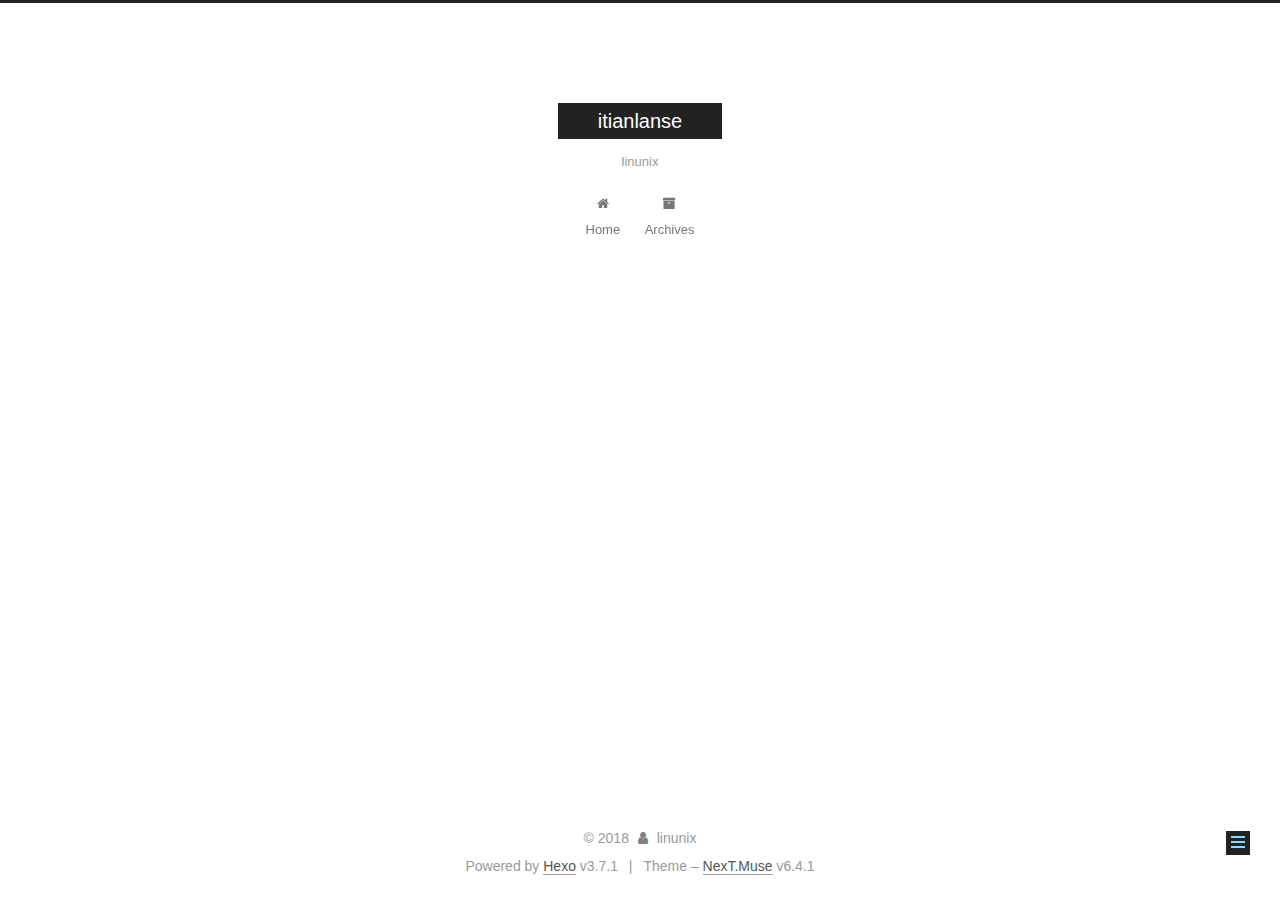
<file: 2018/09/18/helloword/index.html>
<!DOCTYPE html>












  


<html class="theme-next muse use-motion" lang="zh">
<head>
  <meta charset="UTF-8"/>
<meta http-equiv="X-UA-Compatible" content="IE=edge" />
<meta name="viewport" content="width=device-width, initial-scale=1, maximum-scale=2"/>
<meta name="theme-color" content="#222">












<meta http-equiv="Cache-Control" content="no-transform" />
<meta http-equiv="Cache-Control" content="no-siteapp" />






















<link href="/lib/font-awesome/css/font-awesome.min.css?v=4.6.2" rel="stylesheet" type="text/css" />

<link href="/css/main.css?v=6.4.1" rel="stylesheet" type="text/css" />


  <link rel="apple-touch-icon" sizes="180x180" href="/images/apple-touch-icon-next.png?v=6.4.1">


  <link rel="icon" type="image/png" sizes="32x32" href="/images/favicon-32x32-next.png?v=6.4.1">


  <link rel="icon" type="image/png" sizes="16x16" href="/images/favicon-16x16-next.png?v=6.4.1">


  <link rel="mask-icon" href="/images/logo.svg?v=6.4.1" color="#222">









<script type="text/javascript" id="hexo.configurations">
  var NexT = window.NexT || {};
  var CONFIG = {
    root: '/',
    scheme: 'Muse',
    version: '6.4.1',
    sidebar: {"position":"left","display":"post","offset":12,"b2t":false,"scrollpercent":false,"onmobile":false},
    fancybox: false,
    fastclick: false,
    lazyload: false,
    tabs: true,
    motion: {"enable":true,"async":false,"transition":{"post_block":"fadeIn","post_header":"slideDownIn","post_body":"slideDownIn","coll_header":"slideLeftIn","sidebar":"slideUpIn"}},
    algolia: {
      applicationID: '',
      apiKey: '',
      indexName: '',
      hits: {"per_page":10},
      labels: {"input_placeholder":"Search for Posts","hits_empty":"We didn't find any results for the search: ${query}","hits_stats":"${hits} results found in ${time} ms"}
    }
  };
</script>


  




  <meta name="description" content="I am linunix.">
<meta name="keywords" content="Tag1,Tag2,Tag3">
<meta property="og:type" content="article">
<meta property="og:title" content="helloword">
<meta property="og:url" content="http://yoursite.com/2018/09/18/helloword/index.html">
<meta property="og:site_name" content="itianlanse">
<meta property="og:description" content="I am linunix.">
<meta property="og:locale" content="zh">
<meta property="og:updated_time" content="2018-09-18T10:43:52.748Z">
<meta name="twitter:card" content="summary">
<meta name="twitter:title" content="helloword">
<meta name="twitter:description" content="I am linunix.">






  <link rel="canonical" href="http://yoursite.com/2018/09/18/helloword/"/>



<script type="text/javascript" id="page.configurations">
  CONFIG.page = {
    sidebar: "",
  };
</script>

  <title>helloword | itianlanse</title>
  









  <noscript>
  <style type="text/css">
    .use-motion .motion-element,
    .use-motion .brand,
    .use-motion .menu-item,
    .sidebar-inner,
    .use-motion .post-block,
    .use-motion .pagination,
    .use-motion .comments,
    .use-motion .post-header,
    .use-motion .post-body,
    .use-motion .collection-title { opacity: initial; }

    .use-motion .logo,
    .use-motion .site-title,
    .use-motion .site-subtitle {
      opacity: initial;
      top: initial;
    }

    .use-motion {
      .logo-line-before i { left: initial; }
      .logo-line-after i { right: initial; }
    }
  </style>
</noscript>

</head>

<body itemscope itemtype="http://schema.org/WebPage" lang="zh">

  
  
    
  

  <div class="container sidebar-position-left page-post-detail">
    <div class="headband"></div>

    <header id="header" class="header" itemscope itemtype="http://schema.org/WPHeader">
      <div class="header-inner"><div class="site-brand-wrapper">
  <div class="site-meta ">
    

    <div class="custom-logo-site-title">
      <a href="/" class="brand" rel="start">
        <span class="logo-line-before"><i></i></span>
        <span class="site-title">itianlanse</span>
        <span class="logo-line-after"><i></i></span>
      </a>
    </div>
    
      
        <p class="site-subtitle">linunix</p>
      
    
  </div>

  <div class="site-nav-toggle">
    <button aria-label="Toggle navigation bar">
      <span class="btn-bar"></span>
      <span class="btn-bar"></span>
      <span class="btn-bar"></span>
    </button>
  </div>
</div>



<nav class="site-nav">
  
    <ul id="menu" class="menu">
      
        
        
        
          
          <li class="menu-item menu-item-home">
    <a href="/" rel="section">
      <i class="menu-item-icon fa fa-fw fa-home"></i> <br />Home</a>
  </li>
        
        
        
          
          <li class="menu-item menu-item-archives">
    <a href="/archives/" rel="section">
      <i class="menu-item-icon fa fa-fw fa-archive"></i> <br />Archives</a>
  </li>

      
      
    </ul>
  

  
    

  

  
</nav>



  



</div>
    </header>

    


    <main id="main" class="main">
      <div class="main-inner">
        <div class="content-wrap">
          
          <div id="content" class="content">
            

  <div id="posts" class="posts-expand">
    

  

  
  
  

  

  <article class="post post-type-normal" itemscope itemtype="http://schema.org/Article">
  
  
  
  <div class="post-block">
    <link itemprop="mainEntityOfPage" href="http://yoursite.com/2018/09/18/helloword/">

    <span hidden itemprop="author" itemscope itemtype="http://schema.org/Person">
      <meta itemprop="name" content="linunix">
      <meta itemprop="description" content="linunux的个人博客">
      <meta itemprop="image" content="/images/avatar.gif">
    </span>

    <span hidden itemprop="publisher" itemscope itemtype="http://schema.org/Organization">
      <meta itemprop="name" content="itianlanse">
    </span>

    
      <header class="post-header">

        
        
          <h1 class="post-title" itemprop="name headline">helloword
              
            
          </h1>
        

        <div class="post-meta">
          <span class="post-time">

            
            
            

            
              <span class="post-meta-item-icon">
                <i class="fa fa-calendar-o"></i>
              </span>
              
                <span class="post-meta-item-text">Posted on</span>
              

              
                
              

              <time title="Created: 2018-09-18 06:35:56 / Modified: 06:43:52" itemprop="dateCreated datePublished" datetime="2018-09-18T06:35:56-04:00">2018-09-18</time>
            

            
              

              
            
          </span>

          
            <span class="post-category" >
            
              <span class="post-meta-divider">|</span>
            
              <span class="post-meta-item-icon">
                <i class="fa fa-folder-o"></i>
              </span>
              
                <span class="post-meta-item-text">In</span>
              
              
                <span itemprop="about" itemscope itemtype="http://schema.org/Thing"><a href="/categories/Cate1/" itemprop="url" rel="index"><span itemprop="name">Cate1</span></a></span>

                
                
                  , 
                
              
                <span itemprop="about" itemscope itemtype="http://schema.org/Thing"><a href="/categories/Cate1/Cate2/" itemprop="url" rel="index"><span itemprop="name">Cate2</span></a></span>

                
                
              
            </span>
          

          
            
          

          
          

          

          

          

        </div>
      </header>
    

    
    
    
    <div class="post-body" itemprop="articleBody">

      
      

      
        <p>I am linunix.</p>

      
    </div>

    

    
    
    

    

    

    

    <footer class="post-footer">
      
        <div class="post-tags">
          
            <a href="/tags/Tag1/" rel="tag"># Tag1</a>
          
            <a href="/tags/Tag2/" rel="tag"># Tag2</a>
          
            <a href="/tags/Tag3/" rel="tag"># Tag3</a>
          
        </div>
      

      
      
      

      

      
      
    </footer>
  </div>
  
  
  
  </article>


  </div>


          </div>
          

  



        </div>
        
          
  
  <div class="sidebar-toggle">
    <div class="sidebar-toggle-line-wrap">
      <span class="sidebar-toggle-line sidebar-toggle-line-first"></span>
      <span class="sidebar-toggle-line sidebar-toggle-line-middle"></span>
      <span class="sidebar-toggle-line sidebar-toggle-line-last"></span>
    </div>
  </div>

  <aside id="sidebar" class="sidebar">
    
    <div class="sidebar-inner">

      

      

      <section class="site-overview-wrap sidebar-panel sidebar-panel-active">
        <div class="site-overview">
          <div class="site-author motion-element" itemprop="author" itemscope itemtype="http://schema.org/Person">
            
              <p class="site-author-name" itemprop="name">linunix</p>
              <p class="site-description motion-element" itemprop="description">linunux的个人博客</p>
          </div>

          
            <nav class="site-state motion-element">
              
                <div class="site-state-item site-state-posts">
                
                  <a href="/archives/">
                
                    <span class="site-state-item-count">1</span>
                    <span class="site-state-item-name">posts</span>
                  </a>
                </div>
              

              
                
                
                <div class="site-state-item site-state-categories">
                  <a href="/categories/index.html">
                    
                    
                      
                    
                      
                    
                    <span class="site-state-item-count">2</span>
                    <span class="site-state-item-name">categories</span>
                  </a>
                </div>
              

              
                
                
                <div class="site-state-item site-state-tags">
                  <a href="/tags/index.html">
                    
                    
                      
                    
                      
                    
                      
                    
                    <span class="site-state-item-count">3</span>
                    <span class="site-state-item-name">tags</span>
                  </a>
                </div>
              
            </nav>
          

          

          

          
          

          
          

          
            
          
          

        </div>
      </section>

      

      

    </div>
  </aside>


        
      </div>
    </main>

    <footer id="footer" class="footer">
      <div class="footer-inner">
        <div class="copyright">&copy; <span itemprop="copyrightYear">2018</span>
  <span class="with-love" id="animate">
    <i class="fa fa-user"></i>
  </span>
  <span class="author" itemprop="copyrightHolder">linunix</span>

  

  
</div>




  <div class="powered-by">Powered by <a class="theme-link" target="_blank" href="https://hexo.io">Hexo</a> v3.7.1</div>



  <span class="post-meta-divider">|</span>



  <div class="theme-info">Theme – <a class="theme-link" target="_blank" href="https://theme-next.org">NexT.Muse</a> v6.4.1</div>




        








        
      </div>
    </footer>

    
      <div class="back-to-top">
        <i class="fa fa-arrow-up"></i>
        
      </div>
    

    
	
    

    
  </div>

  

<script type="text/javascript">
  if (Object.prototype.toString.call(window.Promise) !== '[object Function]') {
    window.Promise = null;
  }
</script>


























  
  
    <script type="text/javascript" src="/lib/jquery/index.js?v=2.1.3"></script>
  

  
  
    <script type="text/javascript" src="/lib/velocity/velocity.min.js?v=1.2.1"></script>
  

  
  
    <script type="text/javascript" src="/lib/velocity/velocity.ui.min.js?v=1.2.1"></script>
  


  


  <script type="text/javascript" src="/js/src/utils.js?v=6.4.1"></script>

  <script type="text/javascript" src="/js/src/motion.js?v=6.4.1"></script>



  
  

  
  <script type="text/javascript" src="/js/src/scrollspy.js?v=6.4.1"></script>
<script type="text/javascript" src="/js/src/post-details.js?v=6.4.1"></script>



  


  <script type="text/javascript" src="/js/src/bootstrap.js?v=6.4.1"></script>



  



  










  





  

  

  

  

  
  

  

  

  

  

  

</body>
</html>
</file>
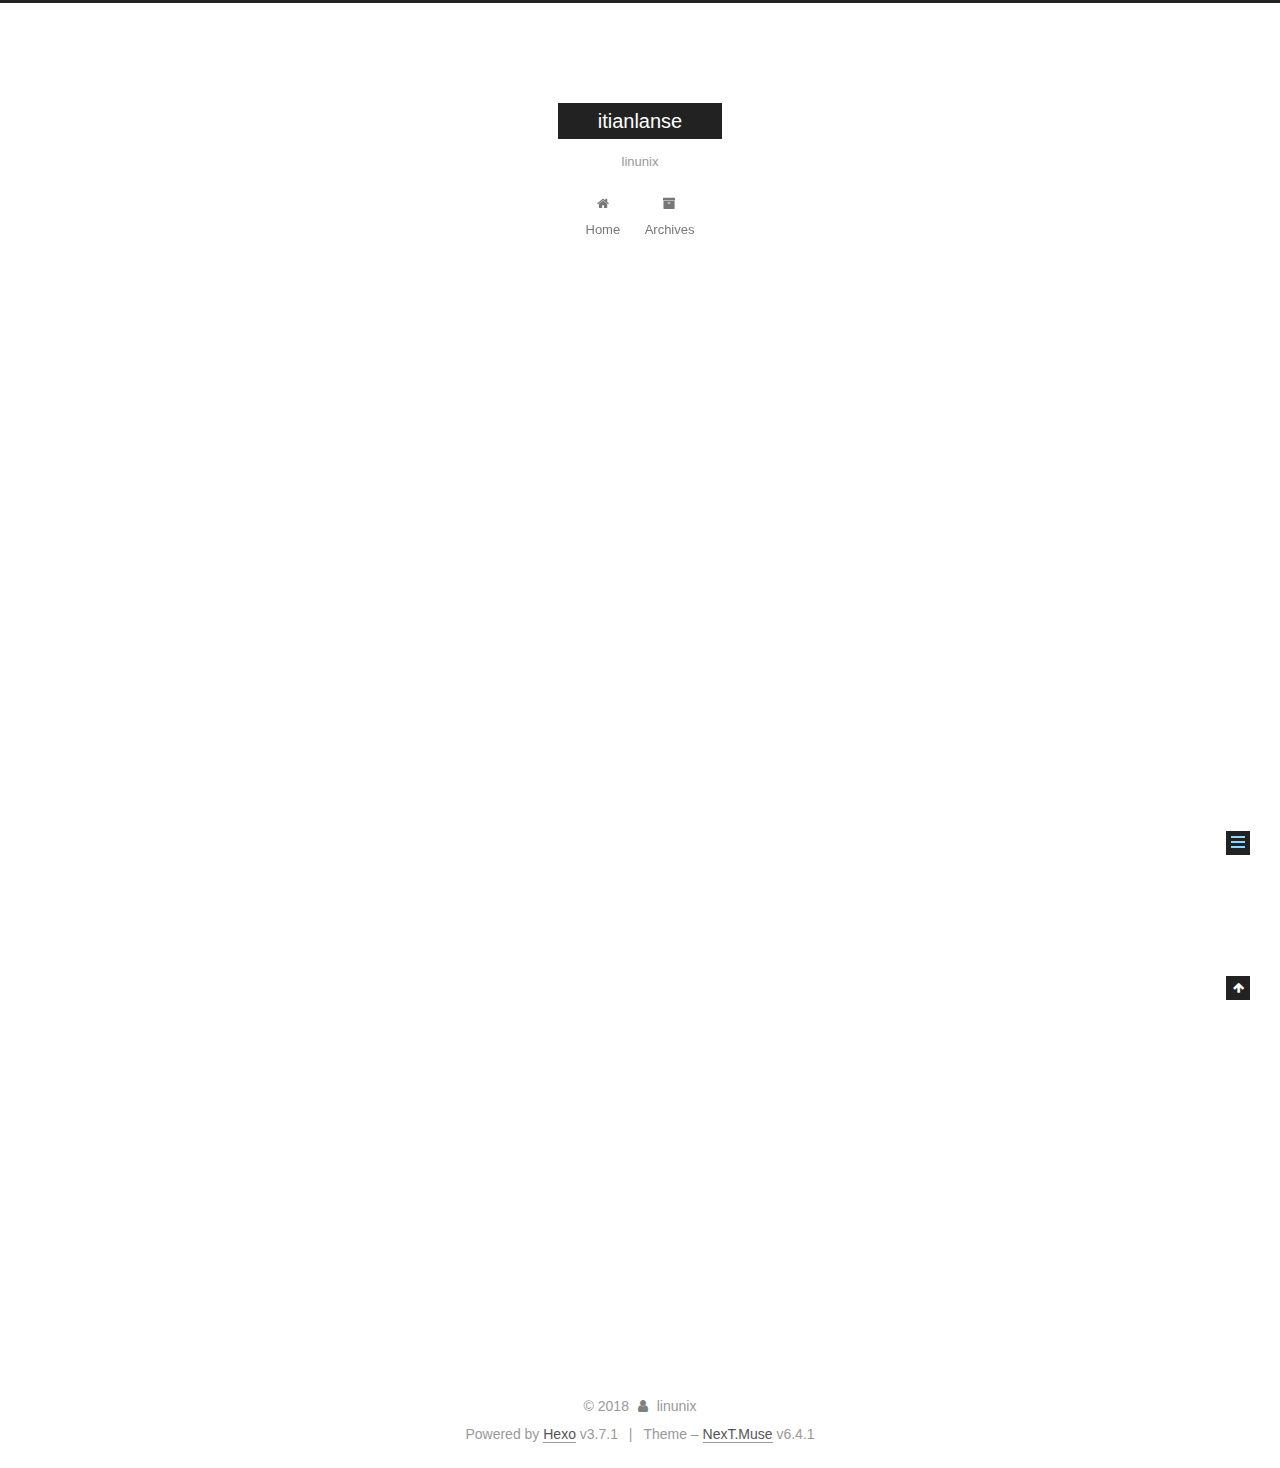
<file: hello-world.html>
<!DOCTYPE html>












  


<html class="theme-next muse use-motion" lang="zh">
<head>
  <meta charset="UTF-8"/>
<meta http-equiv="X-UA-Compatible" content="IE=edge" />
<meta name="viewport" content="width=device-width, initial-scale=1, maximum-scale=2"/>
<meta name="theme-color" content="#222">












<meta http-equiv="Cache-Control" content="no-transform" />
<meta http-equiv="Cache-Control" content="no-siteapp" />






















<link href="/lib/font-awesome/css/font-awesome.min.css?v=4.6.2" rel="stylesheet" type="text/css" />

<link href="/css/main.css?v=6.4.1" rel="stylesheet" type="text/css" />


  <link rel="apple-touch-icon" sizes="180x180" href="/images/apple-touch-icon-next.png?v=6.4.1">


  <link rel="icon" type="image/png" sizes="32x32" href="/images/favicon-32x32-next.png?v=6.4.1">


  <link rel="icon" type="image/png" sizes="16x16" href="/images/favicon-16x16-next.png?v=6.4.1">


  <link rel="mask-icon" href="/images/logo.svg?v=6.4.1" color="#222">









<script type="text/javascript" id="hexo.configurations">
  var NexT = window.NexT || {};
  var CONFIG = {
    root: '/',
    scheme: 'Muse',
    version: '6.4.1',
    sidebar: {"position":"left","display":"post","offset":12,"b2t":false,"scrollpercent":false,"onmobile":false},
    fancybox: false,
    fastclick: false,
    lazyload: false,
    tabs: true,
    motion: {"enable":true,"async":false,"transition":{"post_block":"fadeIn","post_header":"slideDownIn","post_body":"slideDownIn","coll_header":"slideLeftIn","sidebar":"slideUpIn"}},
    algolia: {
      applicationID: '',
      apiKey: '',
      indexName: '',
      hits: {"per_page":10},
      labels: {"input_placeholder":"Search for Posts","hits_empty":"We didn't find any results for the search: ${query}","hits_stats":"${hits} results found in ${time} ms"}
    }
  };
</script>


  




  <meta name="description" content="Welcome to Hexo! This is your very first post. Check documentation for more info. If you get any problems when using Hexo, you can find the answer in troubleshooting or you can ask me on GitHub. Quick">
<meta property="og:type" content="website">
<meta property="og:title" content="Hello World">
<meta property="og:url" content="http://yoursite.com/hello-world.html">
<meta property="og:site_name" content="itianlanse">
<meta property="og:description" content="Welcome to Hexo! This is your very first post. Check documentation for more info. If you get any problems when using Hexo, you can find the answer in troubleshooting or you can ask me on GitHub. Quick">
<meta property="og:locale" content="zh">
<meta property="og:updated_time" content="2018-09-18T08:40:44.490Z">
<meta name="twitter:card" content="summary">
<meta name="twitter:title" content="Hello World">
<meta name="twitter:description" content="Welcome to Hexo! This is your very first post. Check documentation for more info. If you get any problems when using Hexo, you can find the answer in troubleshooting or you can ask me on GitHub. Quick">






  <link rel="canonical" href="http://yoursite.com/hello-world.html"/>



<script type="text/javascript" id="page.configurations">
  CONFIG.page = {
    sidebar: "",
  };
</script>

  <title>Hello World | itianlanse</title>
  









  <noscript>
  <style type="text/css">
    .use-motion .motion-element,
    .use-motion .brand,
    .use-motion .menu-item,
    .sidebar-inner,
    .use-motion .post-block,
    .use-motion .pagination,
    .use-motion .comments,
    .use-motion .post-header,
    .use-motion .post-body,
    .use-motion .collection-title { opacity: initial; }

    .use-motion .logo,
    .use-motion .site-title,
    .use-motion .site-subtitle {
      opacity: initial;
      top: initial;
    }

    .use-motion {
      .logo-line-before i { left: initial; }
      .logo-line-after i { right: initial; }
    }
  </style>
</noscript>

</head>

<body itemscope itemtype="http://schema.org/WebPage" lang="zh">

  
  
    
  

  <div class="container sidebar-position-left page-post-detail">
    <div class="headband"></div>

    <header id="header" class="header" itemscope itemtype="http://schema.org/WPHeader">
      <div class="header-inner"><div class="site-brand-wrapper">
  <div class="site-meta ">
    

    <div class="custom-logo-site-title">
      <a href="/" class="brand" rel="start">
        <span class="logo-line-before"><i></i></span>
        <span class="site-title">itianlanse</span>
        <span class="logo-line-after"><i></i></span>
      </a>
    </div>
    
      
        <p class="site-subtitle">linunix</p>
      
    
  </div>

  <div class="site-nav-toggle">
    <button aria-label="Toggle navigation bar">
      <span class="btn-bar"></span>
      <span class="btn-bar"></span>
      <span class="btn-bar"></span>
    </button>
  </div>
</div>



<nav class="site-nav">
  
    <ul id="menu" class="menu">
      
        
        
        
          
          <li class="menu-item menu-item-home">
    <a href="/" rel="section">
      <i class="menu-item-icon fa fa-fw fa-home"></i> <br />Home</a>
  </li>
        
        
        
          
          <li class="menu-item menu-item-archives">
    <a href="/archives/" rel="section">
      <i class="menu-item-icon fa fa-fw fa-archive"></i> <br />Archives</a>
  </li>

      
      
    </ul>
  

  
    

    
    
      
      
    
      
      
    
    

  


  

  
</nav>



  



</div>
    </header>

    


    <main id="main" class="main">
      <div class="main-inner">
        <div class="content-wrap">
          
          <div id="content" class="content">
            

  <div id="posts" class="posts-expand">
    
    
    
    <div class="post-block page">
      <header class="post-header">

<h1 class="post-title" itemprop="name headline">Hello World</h1>

<div class="post-meta">
  
  



</div>

</header>

      
      
      
      <div class="post-body">
        
        
          <p>Welcome to <a href="https://hexo.io/" target="_blank" rel="noopener">Hexo</a>! This is your very first post. Check <a href="https://hexo.io/docs/" target="_blank" rel="noopener">documentation</a> for more info. If you get any problems when using Hexo, you can find the answer in <a href="https://hexo.io/docs/troubleshooting.html" target="_blank" rel="noopener">troubleshooting</a> or you can ask me on <a href="https://github.com/hexojs/hexo/issues" target="_blank" rel="noopener">GitHub</a>.</p>
<h2 id="Quick-Start"><a href="#Quick-Start" class="headerlink" title="Quick Start"></a>Quick Start</h2><h3 id="Create-a-new-post"><a href="#Create-a-new-post" class="headerlink" title="Create a new post"></a>Create a new post</h3><figure class="highlight bash"><table><tr><td class="gutter"><pre><span class="line">1</span><br></pre></td><td class="code"><pre><span class="line">$ hexo new <span class="string">"My New Post"</span></span><br></pre></td></tr></table></figure>
<p>More info: <a href="https://hexo.io/docs/writing.html" target="_blank" rel="noopener">Writing</a></p>
<h3 id="Run-server"><a href="#Run-server" class="headerlink" title="Run server"></a>Run server</h3><figure class="highlight bash"><table><tr><td class="gutter"><pre><span class="line">1</span><br></pre></td><td class="code"><pre><span class="line">$ hexo server</span><br></pre></td></tr></table></figure>
<p>More info: <a href="https://hexo.io/docs/server.html" target="_blank" rel="noopener">Server</a></p>
<h3 id="Generate-static-files"><a href="#Generate-static-files" class="headerlink" title="Generate static files"></a>Generate static files</h3><figure class="highlight bash"><table><tr><td class="gutter"><pre><span class="line">1</span><br></pre></td><td class="code"><pre><span class="line">$ hexo generate</span><br></pre></td></tr></table></figure>
<p>More info: <a href="https://hexo.io/docs/generating.html" target="_blank" rel="noopener">Generating</a></p>
<h3 id="Deploy-to-remote-sites"><a href="#Deploy-to-remote-sites" class="headerlink" title="Deploy to remote sites"></a>Deploy to remote sites</h3><figure class="highlight bash"><table><tr><td class="gutter"><pre><span class="line">1</span><br></pre></td><td class="code"><pre><span class="line">$ hexo deploy</span><br></pre></td></tr></table></figure>
<p>More info: <a href="https://hexo.io/docs/deployment.html" target="_blank" rel="noopener">Deployment</a></p>

        
      </div>
      
      
      
    </div>
    



    
    
    
  </div>


          </div>
          

  



        </div>
        
          
  
  <div class="sidebar-toggle">
    <div class="sidebar-toggle-line-wrap">
      <span class="sidebar-toggle-line sidebar-toggle-line-first"></span>
      <span class="sidebar-toggle-line sidebar-toggle-line-middle"></span>
      <span class="sidebar-toggle-line sidebar-toggle-line-last"></span>
    </div>
  </div>

  <aside id="sidebar" class="sidebar">
    
    <div class="sidebar-inner">

      

      
        <ul class="sidebar-nav motion-element">
          <li class="sidebar-nav-toc sidebar-nav-active" data-target="post-toc-wrap">
            Table of Contents
          </li>
          <li class="sidebar-nav-overview" data-target="site-overview-wrap">
            Overview
          </li>
        </ul>
      

      <section class="site-overview-wrap sidebar-panel">
        <div class="site-overview">
          <div class="site-author motion-element" itemprop="author" itemscope itemtype="http://schema.org/Person">
            
              <p class="site-author-name" itemprop="name">linunix</p>
              <p class="site-description motion-element" itemprop="description">linunux的个人博客</p>
          </div>

          
            <nav class="site-state motion-element">
              
                <div class="site-state-item site-state-posts">
                
                  <a href="/archives/">
                
                    <span class="site-state-item-count">1</span>
                    <span class="site-state-item-name">posts</span>
                  </a>
                </div>
              

              
                
                
                <div class="site-state-item site-state-categories">
                  <a href="/categories/index.html">
                    
                    
                      
                    
                      
                    
                    <span class="site-state-item-count">2</span>
                    <span class="site-state-item-name">categories</span>
                  </a>
                </div>
              

              
                
                
                <div class="site-state-item site-state-tags">
                  <a href="/tags/index.html">
                    
                    
                      
                    
                      
                    
                      
                    
                    <span class="site-state-item-count">3</span>
                    <span class="site-state-item-name">tags</span>
                  </a>
                </div>
              
            </nav>
          

          

          

          
          

          
          

          
            
          
          

        </div>
      </section>

      
      <!--noindex-->
        <section class="post-toc-wrap motion-element sidebar-panel sidebar-panel-active">
          <div class="post-toc">

            
              
            

            
              <div class="post-toc-content"><ol class="nav"><li class="nav-item nav-level-2"><a class="nav-link" href="#Quick-Start"><span class="nav-number">1.</span> <span class="nav-text">Quick Start</span></a><ol class="nav-child"><li class="nav-item nav-level-3"><a class="nav-link" href="#Create-a-new-post"><span class="nav-number">1.1.</span> <span class="nav-text">Create a new post</span></a></li><li class="nav-item nav-level-3"><a class="nav-link" href="#Run-server"><span class="nav-number">1.2.</span> <span class="nav-text">Run server</span></a></li><li class="nav-item nav-level-3"><a class="nav-link" href="#Generate-static-files"><span class="nav-number">1.3.</span> <span class="nav-text">Generate static files</span></a></li><li class="nav-item nav-level-3"><a class="nav-link" href="#Deploy-to-remote-sites"><span class="nav-number">1.4.</span> <span class="nav-text">Deploy to remote sites</span></a></li></ol></li></ol></div>
            

          </div>
        </section>
      <!--/noindex-->
      

      

    </div>
  </aside>


        
      </div>
    </main>

    <footer id="footer" class="footer">
      <div class="footer-inner">
        <div class="copyright">&copy; <span itemprop="copyrightYear">2018</span>
  <span class="with-love" id="animate">
    <i class="fa fa-user"></i>
  </span>
  <span class="author" itemprop="copyrightHolder">linunix</span>

  

  
</div>




  <div class="powered-by">Powered by <a class="theme-link" target="_blank" href="https://hexo.io">Hexo</a> v3.7.1</div>



  <span class="post-meta-divider">|</span>



  <div class="theme-info">Theme – <a class="theme-link" target="_blank" href="https://theme-next.org">NexT.Muse</a> v6.4.1</div>




        








        
      </div>
    </footer>

    
      <div class="back-to-top">
        <i class="fa fa-arrow-up"></i>
        
      </div>
    

    
	
    

    
  </div>

  

<script type="text/javascript">
  if (Object.prototype.toString.call(window.Promise) !== '[object Function]') {
    window.Promise = null;
  }
</script>


























  
  
    <script type="text/javascript" src="/lib/jquery/index.js?v=2.1.3"></script>
  

  
  
    <script type="text/javascript" src="/lib/velocity/velocity.min.js?v=1.2.1"></script>
  

  
  
    <script type="text/javascript" src="/lib/velocity/velocity.ui.min.js?v=1.2.1"></script>
  


  


  <script type="text/javascript" src="/js/src/utils.js?v=6.4.1"></script>

  <script type="text/javascript" src="/js/src/motion.js?v=6.4.1"></script>



  
  

  
  <script type="text/javascript" src="/js/src/scrollspy.js?v=6.4.1"></script>
<script type="text/javascript" src="/js/src/post-details.js?v=6.4.1"></script>



  


  <script type="text/javascript" src="/js/src/bootstrap.js?v=6.4.1"></script>



  



  










  





  

  

  

  

  
  

  

  

  

  

  

</body>
</html>
</file>
<file: css/main.css>
/* normalize.css v3.0.2 | MIT License | git.io/normalize */
html {
  font-family: sans-serif; /* 1 */
  -ms-text-size-adjust: 100%; /* 2 */
  -webkit-text-size-adjust: 100%; /* 2 */
}
body {
  margin: 0;
}
article,
aside,
details,
figcaption,
figure,
footer,
header,
hgroup,
main,
menu,
nav,
section,
summary {
  display: block;
}
audio,
canvas,
progress,
video {
  display: inline-block; /* 1 */
  vertical-align: baseline; /* 2 */
}
audio:not([controls]) {
  display: none;
  height: 0;
}
[hidden],
template {
  display: none;
}
a {
  background-color: transparent;
}
a:active,
a:hover {
  outline: 0;
}
abbr[title] {
  border-bottom: 1px dotted;
}
b,
strong {
  font-weight: bold;
}
dfn {
  font-style: italic;
}
h1 {
  font-size: 2em;
  margin: 0.67em 0;
}
mark {
  background: #ff0;
  color: #000;
}
small {
  font-size: 80%;
}
sub,
sup {
  font-size: 75%;
  line-height: 0;
  position: relative;
  vertical-align: baseline;
}
sup {
  top: -0.5em;
}
sub {
  bottom: -0.25em;
}
img {
  border: 0;
}
svg:not(:root) {
  overflow: hidden;
}
figure {
  margin: 1em 40px;
}
hr {
  -moz-box-sizing: content-box;
  box-sizing: content-box;
  height: 0;
}
pre {
  overflow: auto;
}
code,
kbd,
pre,
samp {
  font-family: monospace, monospace;
  font-size: 1em;
}
button,
input,
optgroup,
select,
textarea {
  color: inherit; /* 1 */
  font: inherit; /* 2 */
  margin: 0; /* 3 */
}
button {
  overflow: visible;
}
button,
select {
  text-transform: none;
}
button,
html input[type="button"],
input[type="reset"],
input[type="submit"] {
  -webkit-appearance: button; /* 2 */
  cursor: pointer; /* 3 */
}
button[disabled],
html input[disabled] {
  cursor: default;
}
button::-moz-focus-inner,
input::-moz-focus-inner {
  border: 0;
  padding: 0;
}
input {
  line-height: normal;
}
input[type="checkbox"],
input[type="radio"] {
  box-sizing: border-box; /* 1 */
  padding: 0; /* 2 */
}
input[type="number"]::-webkit-inner-spin-button,
input[type="number"]::-webkit-outer-spin-button {
  height: auto;
}
input[type="search"] {
  -webkit-appearance: textfield; /* 1 */
  -moz-box-sizing: content-box;
  -webkit-box-sizing: content-box; /* 2 */
  box-sizing: content-box;
}
input[type="search"]::-webkit-search-cancel-button,
input[type="search"]::-webkit-search-decoration {
  -webkit-appearance: none;
}
fieldset {
  border: 1px solid #c0c0c0;
  margin: 0 2px;
  padding: 0.35em 0.625em 0.75em;
}
legend {
  border: 0; /* 1 */
  padding: 0; /* 2 */
}
textarea {
  overflow: auto;
}
optgroup {
  font-weight: bold;
}
table {
  border-collapse: collapse;
  border-spacing: 0;
}
td,
th {
  padding: 0;
}
::selection {
  background: #262a30;
  color: #fff;
}
body {
  position: relative;
  font-family: 'Lato', "PingFang SC", "Microsoft YaHei", sans-serif;
  font-size: 14px;
  line-height: 2;
  color: #555;
  background: #fff;
}
@media (max-width: 767px) {
  body {
    padding-right: 0 !important;
  }
}
@media (min-width: 768px) and (max-width: 991px) {
  body {
    padding-right: 0 !important;
  }
}
@media (min-width: 1200px) {
  body {
    font-size: 16px;
  }
}
h1,
h2,
h3,
h4,
h5,
h6 {
  margin: 0;
  padding: 0;
  font-weight: bold;
  line-height: 1.5;
  font-family: 'Lato', "PingFang SC", "Microsoft YaHei", sans-serif;
}
h1,
h2,
h3,
h4,
h5,
h6 {
  margin: 20px 0 15px;
}
h1 {
  font-size: 22px;
}
@media (max-width: 767px) {
  h1 {
    font-size: 18px;
  }
}
h2 {
  font-size: 20px;
}
@media (max-width: 767px) {
  h2 {
    font-size: 16px;
  }
}
h3 {
  font-size: 18px;
}
@media (max-width: 767px) {
  h3 {
    font-size: 14px;
  }
}
h4 {
  font-size: 16px;
}
@media (max-width: 767px) {
  h4 {
    font-size: 12px;
  }
}
h5 {
  font-size: 14px;
}
@media (max-width: 767px) {
  h5 {
    font-size: 10px;
  }
}
h6 {
  font-size: 12px;
}
@media (max-width: 767px) {
  h6 {
    font-size: 8px;
  }
}
p {
  margin: 0 0 20px 0;
}
a {
  color: #555;
  text-decoration: none;
  outline: none;
  border-bottom: 1px solid #999;
  word-wrap: break-word;
}
a:hover {
  color: #222;
  border-bottom-color: #222;
}
blockquote {
  margin: 0;
  padding: 0;
}
img {
  display: block;
  margin: auto;
  max-width: 100%;
  height: auto;
}
hr {
  margin: 40px 0;
  height: 3px;
  border: none;
  background-color: #ddd;
  background-image: repeating-linear-gradient(-45deg, #fff, #fff 4px, transparent 4px, transparent 8px);
}
blockquote {
  padding: 0 15px;
  color: #666;
  border-left: 4px solid #ddd;
}
blockquote cite::before {
  content: "-";
  padding: 0 5px;
}
dt {
  font-weight: 700;
}
dd {
  margin: 0;
  padding: 0;
}
kbd {
  border: 1px solid #ccc;
  border-radius: 0.2em;
  box-shadow: 0.1em 0.1em 0.2em rgba(0,0,0,0.1);
  background-color: #f9f9f9;
  font-family: inherit;
  background-image: -webkit-linear-gradient(top, #eee, #fff, #eee);
  padding: 0.1em 0.3em;
  white-space: nowrap;
}
.text-left {
  text-align: left;
}
.text-center {
  text-align: center;
}
.text-right {
  text-align: right;
}
.text-justify {
  text-align: justify;
}
.text-nowrap {
  white-space: nowrap;
}
.text-lowercase {
  text-transform: lowercase;
}
.text-uppercase {
  text-transform: uppercase;
}
.text-capitalize {
  text-transform: capitalize;
}
.center-block {
  display: block;
  margin-left: auto;
  margin-right: auto;
}
.clearfix:before,
.clearfix:after {
  content: " ";
  display: table;
}
.clearfix:after {
  clear: both;
}
.pullquote {
  width: 45%;
}
.pullquote.left {
  float: left;
  margin-left: 5px;
  margin-right: 10px;
}
.pullquote.right {
  float: right;
  margin-left: 10px;
  margin-right: 5px;
}
.affix.affix.affix {
  position: fixed;
}
.translation {
  margin-top: -20px;
  font-size: 14px;
  color: #999;
}
.scrollbar-measure {
  width: 100px;
  height: 100px;
  overflow: scroll;
  position: absolute;
  top: -9999px;
}
.use-motion .motion-element {
  opacity: 0;
}
table {
  margin: 20px 0;
  width: 100%;
  border-collapse: collapse;
  border-spacing: 0;
  border: 1px solid #ddd;
  font-size: 14px;
  word-wrap: break-all;
}
table>tbody>tr:nth-of-type(odd) {
  background-color: #f9f9f9;
}
table>tbody>tr:hover {
  background-color: #f5f5f5;
}
caption,
th,
td {
  padding: 8px;
  text-align: left;
  vertical-align: middle;
  font-weight: normal;
}
th,
td {
  border-bottom: 3px solid #ddd;
  border-right: 1px solid #eee;
}
th {
  padding-bottom: 10px;
  font-weight: 700;
}
td {
  border-bottom-width: 1px;
}
html,
body {
  height: 100%;
}
.container {
  position: relative;
  min-height: 100%;
}
.header-inner {
  margin: 0 auto;
  padding: 100px 0 70px;
  width: 700px;
}
@media (min-width: 1200px) {
  .container .header-inner {
    width: 800px;
  }
}
@media (min-width: 1600px) {
  .container .header-inner {
    width: 900px;
  }
}
.main {
  padding-bottom: 150px;
}
.main-inner {
  margin: 0 auto;
  width: 700px;
}
@media (min-width: 1200px) {
  .container .main-inner {
    width: 800px;
  }
}
@media (min-width: 1600px) {
  .container .main-inner {
    width: 900px;
  }
}
.footer {
  position: absolute;
  left: 0;
  bottom: 0;
  width: 100%;
  min-height: 50px;
}
.footer-inner {
  box-sizing: border-box;
  margin: 20px auto;
  width: 700px;
}
@media (min-width: 1200px) {
  .container .footer-inner {
    width: 800px;
  }
}
@media (min-width: 1600px) {
  .container .footer-inner {
    width: 900px;
  }
}
pre,
.highlight {
  overflow: auto;
  margin: 20px 0;
  padding: 0;
  font-size: 14px;
  color: #4d4d4c;
  background: #f7f7f7;
  line-height: 1.6;
}
pre,
code {
  font-family: consolas, Menlo, "PingFang SC", "Microsoft YaHei", monospace;
}
code {
  padding: 2px 4px;
  word-wrap: break-word;
  color: #555;
  background: #eee;
  border-radius: 3px;
  font-size: 14px;
}
pre {
  padding: 10px;
}
pre code {
  padding: 0;
  color: #4d4d4c;
  background: none;
  text-shadow: none;
}
.highlight {
  border-radius: 1px;
}
.highlight pre {
  border: none;
  margin: 0;
  padding: 10px 0;
}
.highlight table {
  margin: 0;
  width: auto;
  border: none;
}
.highlight td {
  border: none;
  padding: 0;
}
.highlight figcaption {
  font-size: 1em;
  color: #4d4d4c;
  line-height: 1em;
  margin-bottom: 1em;
  margin: 0em;
  padding: 0.5em;
  background: #eee;
  border-bottom: 1px solid #e9e9e9;
}
.highlight figcaption:before,
.highlight figcaption:after {
  content: " ";
  display: table;
}
.highlight figcaption:after {
  clear: both;
}
.highlight figcaption a {
  float: right;
  color: #4d4d4c;
}
.highlight figcaption a:hover {
  border-bottom-color: #4d4d4c;
}
.highlight .gutter pre {
  padding-left: 10px;
  padding-right: 10px;
  color: #869194;
  text-align: right;
  background-color: #eff2f3;
}
.highlight .code pre {
  width: 100%;
  padding-left: 10px;
  padding-right: 10px;
  background-color: #f7f7f7;
}
.highlight .line {
  height: 20px;
}
.gutter {
  -webkit-user-select: none;
  -moz-user-select: none;
  -ms-user-select: none;
  user-select: none;
}
.gist table {
  width: auto;
}
.gist table td {
  border: none;
}
pre .deletion {
  background: #fdd;
}
pre .addition {
  background: #dfd;
}
pre .meta {
  color: #8959a8;
}
pre .comment {
  color: #8e908c;
}
pre .variable,
pre .attribute,
pre .tag,
pre .regexp,
pre .ruby .constant,
pre .xml .tag .title,
pre .xml .pi,
pre .xml .doctype,
pre .html .doctype,
pre .css .id,
pre .css .class,
pre .css .pseudo {
  color: #c82829;
}
pre .number,
pre .preprocessor,
pre .built_in,
pre .literal,
pre .params,
pre .constant,
pre .command {
  color: #f5871f;
}
pre .ruby .class .title,
pre .css .rules .attribute,
pre .string,
pre .value,
pre .inheritance,
pre .header,
pre .ruby .symbol,
pre .xml .cdata,
pre .special,
pre .number,
pre .formula {
  color: #718c00;
}
pre .title,
pre .css .hexcolor {
  color: #3e999f;
}
pre .function,
pre .python .decorator,
pre .python .title,
pre .ruby .function .title,
pre .ruby .title .keyword,
pre .perl .sub,
pre .javascript .title,
pre .coffeescript .title {
  color: #4271ae;
}
pre .keyword,
pre .javascript .function {
  color: #8959a8;
}
.posts-expand .post-body img.full-image {
  border: none;
}
.blockquote-center,
.page-home .post-type-quote blockquote,
.page-post-detail .post-type-quote blockquote {
  position: relative;
  margin: 40px 0;
  padding: 0;
  border-left: none;
  text-align: center;
}
.blockquote-center::before,
.page-home .post-type-quote blockquote::before,
.page-post-detail .post-type-quote blockquote::before,
.blockquote-center::after,
.page-home .post-type-quote blockquote::after,
.page-post-detail .post-type-quote blockquote::after {
  position: absolute;
  content: ' ';
  display: block;
  width: 100%;
  height: 24px;
  opacity: 0.2;
  background-repeat: no-repeat;
  background-position: 0 -6px;
  background-size: 22px 22px;
}
.blockquote-center::before,
.page-home .post-type-quote blockquote::before,
.page-post-detail .post-type-quote blockquote::before {
  top: -20px;
  background-image: url("../images/quote-l.svg");
  border-top: 1px solid #ccc;
}
.blockquote-center::after,
.page-home .post-type-quote blockquote::after,
.page-post-detail .post-type-quote blockquote::after {
  bottom: -20px;
  background-image: url("../images/quote-r.svg");
  border-bottom: 1px solid #ccc;
  background-position: 100% 8px;
}
.blockquote-center p,
.page-home .post-type-quote blockquote p,
.page-post-detail .post-type-quote blockquote p,
.blockquote-center div,
.page-home .post-type-quote blockquote div,
.page-post-detail .post-type-quote blockquote div {
  text-align: center;
}
.post .post-body .group-picture img {
  box-sizing: border-box;
  padding: 0 3px;
  border: none;
}
.post .group-picture-row {
  overflow: hidden;
  margin-top: 6px;
}
.post .group-picture-row:first-child {
  margin-top: 0;
}
.post .group-picture-column {
  float: left;
}
.page-post-detail .post-body .group-picture-column {
  float: none;
  margin-top: 10px;
  width: auto !important;
}
.page-post-detail .post-body .group-picture-column img {
  margin: 0 auto;
}
.page-archive .group-picture-container {
  overflow: hidden;
}
.page-archive .group-picture-row {
  float: left;
}
.page-archive .group-picture-row:first-child {
  margin-top: 6px;
}
.page-archive .group-picture-column {
  max-width: 150px;
  max-height: 150px;
}
.post-body .note {
  position: relative;
  padding: 15px;
  margin-bottom: 20px;
  border: 1px solid #eee;
  border-left-width: 5px;
  border-radius: 3px;
}
.post-body .note h2,
.post-body .note h3,
.post-body .note h4,
.post-body .note h5,
.post-body .note h6 {
  margin-top: 0;
  margin-bottom: 0;
  border-bottom: initial;
  padding-top: 0 !important;
}
.post-body .note p:first-child,
.post-body .note ul:first-child,
.post-body .note ol:first-child,
.post-body .note table:first-child,
.post-body .note pre:first-child,
.post-body .note blockquote:first-child {
  margin-top: 0;
}
.post-body .note p:last-child,
.post-body .note ul:last-child,
.post-body .note ol:last-child,
.post-body .note table:last-child,
.post-body .note pre:last-child,
.post-body .note blockquote:last-child {
  margin-bottom: 0;
}
.post-body .note.default {
  border-left-color: #777;
}
.post-body .note.default h2,
.post-body .note.default h3,
.post-body .note.default h4,
.post-body .note.default h5,
.post-body .note.default h6 {
  color: #777;
}
.post-body .note.primary {
  border-left-color: #6f42c1;
}
.post-body .note.primary h2,
.post-body .note.primary h3,
.post-body .note.primary h4,
.post-body .note.primary h5,
.post-body .note.primary h6 {
  color: #6f42c1;
}
.post-body .note.info {
  border-left-color: #428bca;
}
.post-body .note.info h2,
.post-body .note.info h3,
.post-body .note.info h4,
.post-body .note.info h5,
.post-body .note.info h6 {
  color: #428bca;
}
.post-body .note.success {
  border-left-color: #5cb85c;
}
.post-body .note.success h2,
.post-body .note.success h3,
.post-body .note.success h4,
.post-body .note.success h5,
.post-body .note.success h6 {
  color: #5cb85c;
}
.post-body .note.warning {
  border-left-color: #f0ad4e;
}
.post-body .note.warning h2,
.post-body .note.warning h3,
.post-body .note.warning h4,
.post-body .note.warning h5,
.post-body .note.warning h6 {
  color: #f0ad4e;
}
.post-body .note.danger {
  border-left-color: #d9534f;
}
.post-body .note.danger h2,
.post-body .note.danger h3,
.post-body .note.danger h4,
.post-body .note.danger h5,
.post-body .note.danger h6 {
  color: #d9534f;
}
.post-body .label {
  display: inline;
  padding: 0 2px;
  white-space: nowrap;
}
.post-body .label.default {
  background-color: #f0f0f0;
}
.post-body .label.primary {
  background-color: #efe6f7;
}
.post-body .label.info {
  background-color: #e5f2f8;
}
.post-body .label.success {
  background-color: #e7f4e9;
}
.post-body .label.warning {
  background-color: #fcf6e1;
}
.post-body .label.danger {
  background-color: #fae8eb;
}
.post-body .tabs {
  position: relative;
  display: block;
  margin-bottom: 20px;
  padding-top: 10px;
}
.post-body .tabs ul.nav-tabs {
  margin: 0;
  padding: 0;
  display: flex;
  margin-bottom: -1px;
}
@media (max-width: 413px) {
  .post-body .tabs ul.nav-tabs {
    display: block;
    margin-bottom: 5px;
  }
}
.post-body .tabs ul.nav-tabs li.tab {
  list-style-type: none !important;
  margin: 0 0.25em 0 0;
  border-top: 3px solid transparent;
  border-left: 1px solid transparent;
  border-right: 1px solid transparent;
}
@media (max-width: 413px) {
  .post-body .tabs ul.nav-tabs li.tab {
    margin: initial;
    border-top: 1px solid transparent;
    border-left: 3px solid transparent;
    border-right: 1px solid transparent;
    border-bottom: 1px solid transparent;
  }
}
.post-body .tabs ul.nav-tabs li.tab a {
  outline: 0;
  border-bottom: initial;
  display: block;
  line-height: 1.8em;
  padding: 0.25em 0.75em;
  transition-duration: 0.2s;
  transition-timing-function: ease-out;
  transition-delay: 0s;
}
.post-body .tabs ul.nav-tabs li.tab a i {
  width: 1.285714285714286em;
}
.post-body .tabs ul.nav-tabs li.tab.active {
  border-top: 3px solid #fc6423;
  border-left: 1px solid #ddd;
  border-right: 1px solid #ddd;
  background-color: #fff;
}
@media (max-width: 413px) {
  .post-body .tabs ul.nav-tabs li.tab.active {
    border-top: 1px solid #ddd;
    border-left: 3px solid #fc6423;
    border-right: 1px solid #ddd;
    border-bottom: 1px solid #ddd;
  }
}
.post-body .tabs ul.nav-tabs li.tab.active a {
  cursor: default;
  color: #555;
}
.post-body .tabs .tab-content {
  background-color: #fff;
}
.post-body .tabs .tab-content .tab-pane {
  border: 1px solid #ddd;
  padding: 20px 20px 0 20px;
}
.post-body .tabs .tab-content .tab-pane:not(.active) {
  display: none !important;
}
.post-body .tabs .tab-content .tab-pane.active {
  display: block !important;
}
.btn {
  display: inline-block;
  padding: 0 20px;
  font-size: 14px;
  color: #fff;
  background: #222;
  border: 2px solid #222;
  text-decoration: none;
  border-radius: 0;
  transition-property: background-color;
  transition-duration: 0.2s;
  transition-timing-function: ease-in-out;
  transition-delay: 0s;
  line-height: 2;
}
.btn:hover {
  border-color: #222;
  color: #222;
  background: #fff;
}
.btn +.btn {
  margin: 0 0 8px 8px;
}
.btn .fa-fw {
  width: 1.285714285714286em;
  text-align: left;
}
.btn-bar {
  display: block;
  width: 22px;
  height: 2px;
  background: #555;
  border-radius: 1px;
}
.btn-bar+.btn-bar {
  margin-top: 4px;
}
.pagination {
  margin: 120px 0 40px;
  text-align: center;
  border-top: 1px solid #eee;
}
.page-number-basic,
.pagination .prev,
.pagination .next,
.pagination .page-number,
.pagination .space {
  display: inline-block;
  position: relative;
  top: -1px;
  margin: 0 10px;
  padding: 0 11px;
}
@media (max-width: 767px) {
  .page-number-basic,
  .pagination .prev,
  .pagination .next,
  .pagination .page-number,
  .pagination .space {
    margin: 0 5px;
  }
}
.pagination .prev,
.pagination .next,
.pagination .page-number {
  border-bottom: 0;
  border-top: 1px solid #eee;
  transition-property: border-color;
  transition-duration: 0.2s;
  transition-timing-function: ease-in-out;
  transition-delay: 0s;
}
.pagination .prev:hover,
.pagination .next:hover,
.pagination .page-number:hover {
  border-top-color: #222;
}
.pagination .space {
  padding: 0;
  margin: 0;
}
.pagination .prev {
  margin-left: 0;
}
.pagination .next {
  margin-right: 0;
}
.pagination .page-number.current {
  color: #fff;
  background: #ccc;
  border-top-color: #ccc;
}
@media (max-width: 767px) {
  .pagination {
    border-top: none;
  }
  .pagination .prev,
  .pagination .next,
  .pagination .page-number {
    margin-bottom: 10px;
    border-top: 0;
    border-bottom: 1px solid #eee;
    padding: 0 10px;
  }
  .pagination .prev:hover,
  .pagination .next:hover,
  .pagination .page-number:hover {
    border-bottom-color: #222;
  }
}
.comments {
  margin: 60px 20px 0;
}
.tag-cloud {
  text-align: center;
}
.tag-cloud a {
  display: inline-block;
  margin: 10px;
}
.back-to-top {
  box-sizing: border-box;
  position: fixed;
  bottom: -100px;
  right: 30px;
  z-index: 1050;
  padding: 0 6px;
  width: 24px;
  background: #222;
  font-size: 12px;
  opacity: 1;
  color: #fff;
  cursor: pointer;
  text-align: center;
  -webkit-transform: translateZ(0);
  transition-property: bottom;
  transition-duration: 0.2s;
  transition-timing-function: ease-in-out;
  transition-delay: 0s;
}
@media (min-width: 768px) and (max-width: 991px) {
  .back-to-top {
    display: none !important;
  }
}
@media (max-width: 767px) {
  .back-to-top {
    display: none !important;
  }
}
.back-to-top.back-to-top-on {
  bottom: 19px;
}
.header {
  background: transparent;
}
.header-inner {
  position: relative;
}
.headband {
  height: 3px;
  background: #222;
}
.site-meta {
  margin: 0;
  text-align: center;
}
@media (max-width: 767px) {
  .site-meta {
    text-align: center;
  }
}
.brand {
  position: relative;
  display: inline-block;
  padding: 0 40px;
  color: #fff;
  background: #222;
  border-bottom: none;
}
.brand:hover {
  color: #fff;
}
.logo {
  display: inline-block;
  margin-right: 5px;
  line-height: 36px;
  vertical-align: top;
}
.site-title {
  display: inline-block;
  vertical-align: top;
  line-height: 36px;
  font-size: 20px;
  font-weight: normal;
  font-family: 'Lato', "PingFang SC", "Microsoft YaHei", sans-serif;
}
.site-subtitle {
  margin-top: 10px;
  font-size: 13px;
  color: #999;
}
.use-motion .brand {
  opacity: 0;
}
.use-motion .logo,
.use-motion .site-title,
.use-motion .site-subtitle {
  opacity: 0;
  position: relative;
  top: -10px;
}
.site-nav-toggle {
  display: none;
  position: absolute;
  top: 10px;
  left: 10px;
}
@media (max-width: 767px) {
  .site-nav-toggle {
    display: block;
  }
}
.site-nav-toggle button {
  margin-top: 2px;
  padding: 9px 10px;
  background: transparent;
  border: none;
}
@media (max-width: 767px) {
  .site-nav {
    display: none;
    margin: 0 -10px;
    padding: 0 10px;
    clear: both;
    border-top: 1px solid #ddd;
  }
}
@media (min-width: 768px) and (max-width: 991px) {
  .site-nav {
    display: block !important;
  }
}
@media (min-width: 992px) {
  .site-nav {
    display: block !important;
  }
}
.menu {
  margin-top: 20px;
  padding-left: 0;
  text-align: center;
}
.menu .menu-item {
  display: inline-block;
  margin: 0 10px;
  list-style: none;
}
@media screen and (max-width: 767px) {
  .menu .menu-item {
    margin-top: 10px;
  }
}
.menu .menu-item a {
  display: block;
  font-size: 13px;
  line-height: inherit;
  border-bottom: 1px solid transparent;
  transition-property: border-color;
  transition-duration: 0.2s;
  transition-timing-function: ease-in-out;
  transition-delay: 0s;
}
.menu .menu-item a:hover {
  border-bottom-color: #222;
}
.menu .menu-item .fa {
  margin-right: 5px;
}
.use-motion .menu-item {
  opacity: 0;
}
.post-body {
  font-family: 'Lato', "PingFang SC", "Microsoft YaHei", sans-serif;
}
@media (max-width: 767px) {
  .post-body {
    word-break: break-word;
  }
}
.post-body .fancybox img {
  display: block !important;
  margin: 0 auto;
  cursor: pointer;
  cursor: zoom-in;
  cursor: -webkit-zoom-in;
}
.post-body .image-caption,
.post-body .figure .caption {
  margin: -20px auto 15px;
  text-align: center;
  font-size: 14px;
  color: #999;
  font-weight: bold;
  line-height: 1;
}
.post-sticky-flag {
  display: inline-block;
  font-size: 16px;
  -ms-transform: rotate(30deg);
  -webkit-transform: rotate(30deg);
  -moz-transform: rotate(30deg);
  -ms-transform: rotate(30deg);
  -o-transform: rotate(30deg);
  transform: rotate(30deg);
}
.use-motion .post-block,
.use-motion .pagination,
.use-motion .comments {
  opacity: 0;
}
.use-motion .post-header {
  opacity: 0;
}
.use-motion .post-body {
  opacity: 0;
}
.use-motion .collection-title {
  opacity: 0;
}
.posts-expand {
  padding-top: 40px;
}
@media (max-width: 767px) {
  .posts-expand {
    margin: 0 20px;
  }
  .post-body pre .gutter pre {
    padding-right: 10px;
  }
  .post-body .highlight {
    margin-left: 0px;
    margin-right: 0px;
    padding: 0;
  }
  .post-body .highlight .gutter pre {
    padding-right: 10px;
  }
}
@media (min-width: 992px) {
  .posts-expand .post-body {
    text-align: justify;
  }
}
.posts-expand .post-body h2,
.posts-expand .post-body h3,
.posts-expand .post-body h4,
.posts-expand .post-body h5,
.posts-expand .post-body h6 {
  padding-top: 10px;
}
.posts-expand .post-body h2 .header-anchor,
.posts-expand .post-body h3 .header-anchor,
.posts-expand .post-body h4 .header-anchor,
.posts-expand .post-body h5 .header-anchor,
.posts-expand .post-body h6 .header-anchor {
  float: right;
  margin-left: 10px;
  color: #ccc;
  border-bottom-style: none;
  visibility: hidden;
}
.posts-expand .post-body h2 .header-anchor:hover,
.posts-expand .post-body h3 .header-anchor:hover,
.posts-expand .post-body h4 .header-anchor:hover,
.posts-expand .post-body h5 .header-anchor:hover,
.posts-expand .post-body h6 .header-anchor:hover {
  color: inherit;
}
.posts-expand .post-body h2:hover .header-anchor,
.posts-expand .post-body h3:hover .header-anchor,
.posts-expand .post-body h4:hover .header-anchor,
.posts-expand .post-body h5:hover .header-anchor,
.posts-expand .post-body h6:hover .header-anchor {
  visibility: visible;
}
.posts-expand .post-body ul li {
  list-style: circle;
}
.posts-expand .post-body img {
  box-sizing: border-box;
  margin: auto;
  padding: 3px;
  border: 1px solid #ddd;
}
.posts-expand .post-body .fancybox img {
  margin: 0 auto 25px;
}
.posts-expand .post-body img {
  margin: 0 auto 25px;
}
@media (max-width: 767px) {
  .posts-collapse {
    margin: 0 20px;
  }
  .posts-collapse .post-title,
  .posts-collapse .post-meta {
    display: block;
    width: auto;
    text-align: left;
  }
}
.posts-collapse {
  position: relative;
  z-index: 1010;
  margin-left: 55px;
}
.posts-collapse::after {
  content: " ";
  position: absolute;
  top: 20px;
  left: 0;
  margin-left: -2px;
  width: 4px;
  height: 100%;
  background: #f5f5f5;
  z-index: -1;
}
@media (max-width: 767px) {
  .posts-collapse {
    margin: 0 20px;
  }
}
.posts-collapse .collection-title {
  position: relative;
  margin: 60px 0;
}
.posts-collapse .collection-title h1,
.posts-collapse .collection-title h2 {
  margin-left: 20px;
}
.posts-collapse .collection-title small {
  color: #bbb;
  margin-left: 5px;
}
.posts-collapse .collection-title::before {
  content: " ";
  position: absolute;
  left: 0;
  top: 50%;
  margin-left: -4px;
  margin-top: -4px;
  width: 8px;
  height: 8px;
  background: #bbb;
  border-radius: 50%;
}
.posts-collapse .post {
  margin: 30px 0;
}
.posts-collapse .post-header {
  position: relative;
  transition-duration: 0.2s;
  transition-timing-function: ease-in-out;
  transition-delay: 0s;
  transition-property: border;
  border-bottom: 1px dashed #ccc;
}
.posts-collapse .post-header::before {
  content: " ";
  position: absolute;
  left: 0;
  top: 12px;
  width: 6px;
  height: 6px;
  margin-left: -4px;
  background: #bbb;
  border-radius: 50%;
  border: 1px solid #fff;
  transition-duration: 0.2s;
  transition-timing-function: ease-in-out;
  transition-delay: 0s;
  transition-property: background;
}
.posts-collapse .post-header:hover {
  border-bottom-color: #666;
}
.posts-collapse .post-header:hover::before {
  background: #222;
}
.posts-collapse .post-meta {
  position: absolute;
  font-size: 12px;
  left: 20px;
  top: 5px;
}
.posts-collapse .post-comments-count {
  display: none;
}
.posts-collapse .post-title {
  margin-left: 60px;
  font-size: 16px;
  font-weight: normal;
  line-height: inherit;
}
.posts-collapse .post-title::after {
  margin-left: 3px;
  opacity: 0.6;
}
.posts-collapse .post-title a {
  color: #666;
  border-bottom: none;
}
.page-home .post-type-quote .post-header,
.page-post-detail .post-type-quote .post-header,
.page-home .post-type-quote .post-tags,
.page-post-detail .post-type-quote .post-tags {
  display: none;
}
.posts-expand .post-title {
  text-align: center;
  word-break: break-word;
  font-weight: 400;
}
.posts-expand .post-title-link {
  display: inline-block;
  position: relative;
  color: #555;
  border-bottom: none;
  line-height: 1.2;
  vertical-align: top;
}
.posts-expand .post-title-link::before {
  content: "";
  position: absolute;
  width: 100%;
  height: 2px;
  bottom: 0;
  left: 0;
  background-color: #000;
  visibility: hidden;
  -webkit-transform: scaleX(0);
  -moz-transform: scaleX(0);
  -ms-transform: scaleX(0);
  -o-transform: scaleX(0);
  transform: scaleX(0);
  transition-duration: 0.2s;
  transition-timing-function: ease-in-out;
  transition-delay: 0s;
}
.posts-expand .post-title-link:hover::before {
  visibility: visible;
  -webkit-transform: scaleX(1);
  -moz-transform: scaleX(1);
  -ms-transform: scaleX(1);
  -o-transform: scaleX(1);
  transform: scaleX(1);
}
.posts-expand .post-title-link .fa {
  font-size: 16px;
}
.posts-expand .post-meta {
  margin: 3px 0 60px 0;
  color: #999;
  font-family: 'Lato', "PingFang SC", "Microsoft YaHei", sans-serif;
  font-size: 12px;
  text-align: center;
}
.posts-expand .post-meta .post-category-list {
  display: inline-block;
  margin: 0;
  padding: 3px;
}
.posts-expand .post-meta .post-category-list-link {
  color: #999;
}
.posts-expand .post-meta .post-description {
  font-size: 14px;
  margin-top: 2px;
}
.posts-expand .post-meta time {
  border-bottom: 1px dashed #999;
  cursor: help;
}
.post-meta-divider {
  margin: 0 0.5em;
}
.post-meta-item-icon {
  margin-right: 3px;
}
@media (min-width: 768px) and (max-width: 991px) {
  .post-meta-item-icon {
    display: inline-block;
  }
}
@media (max-width: 767px) {
  .post-meta-item-icon {
    display: inline-block;
  }
}
@media (min-width: 768px) and (max-width: 991px) {
  .post-meta-item-text {
    display: none;
  }
}
@media (max-width: 767px) {
  .post-meta-item-text {
    display: none;
  }
}
.post-button {
  margin-top: 40px;
}
.posts-expand .post-tags {
  margin-top: 40px;
  text-align: center;
}
.posts-expand .post-tags a {
  display: inline-block;
  margin-right: 10px;
  font-size: 13px;
}
.post-nav {
  display: table;
  margin-top: 15px;
  width: 100%;
  border-top: 1px solid #eee;
}
.post-nav-divider {
  display: table-cell;
  width: 10%;
}
.post-nav-item {
  display: table-cell;
  padding: 10px 0 0 0;
  width: 45%;
  vertical-align: top;
}
.post-nav-item a {
  position: relative;
  display: block;
  line-height: 25px;
  font-size: 14px;
  color: #555;
  border-bottom: none;
}
.post-nav-item a:hover {
  color: #222;
  border-bottom: none;
}
.post-nav-item a:active {
  top: 2px;
}
.post-nav-item .fa {
  position: absolute;
  top: 8px;
  left: 0;
  font-size: 12px;
}
.post-nav-next a {
  padding-left: 15px;
}
.post-nav-prev {
  text-align: right;
}
.post-nav-prev a {
  padding-right: 15px;
}
.post-nav-prev .fa {
  right: 0;
  left: auto;
}
.posts-expand .post-eof {
  display: block;
  margin: 80px auto 60px;
  width: 8%;
  height: 1px;
  background: #ccc;
  text-align: center;
}
.post:last-child .post-eof.post-eof.post-eof {
  display: none;
}
.post-gallery {
  display: table;
  table-layout: fixed;
  width: 100%;
  border-collapse: separate;
}
.post-gallery-row {
  display: table-row;
}
.post-gallery .post-gallery-img {
  display: table-cell;
  text-align: center;
  vertical-align: middle;
  border: none;
}
.post-gallery .post-gallery-img img {
  max-width: 100%;
  max-height: 100%;
  border: none;
}
.fancybox-close,
.fancybox-close:hover {
  border: none;
}
.rtl.post-body p,
.rtl.post-body a,
.rtl.post-body h1,
.rtl.post-body h2,
.rtl.post-body h3,
.rtl.post-body h4,
.rtl.post-body h5,
.rtl.post-body h6,
.rtl.post-body li,
.rtl.post-body ul,
.rtl.post-body ol {
  direction: rtl;
  font-family: UKIJ Ekran;
}
.rtl.post-title {
  font-family: UKIJ Ekran;
}
.sidebar {
  position: fixed;
  right: 0;
  top: 0;
  bottom: 0;
  width: 0;
  z-index: 1040;
  box-shadow: inset 0 2px 6px #000;
  background: #222;
  -webkit-transform: translateZ(0);
}
.sidebar a,
.sidebar .exturl {
  color: #999;
  border-bottom-color: #555;
}
.sidebar a:hover,
.sidebar .exturl:hover {
  color: #eee;
}
@media (min-width: 768px) and (max-width: 991px) {
  .sidebar {
    display: none !important;
  }
}
@media (max-width: 767px) {
  .sidebar {
    display: none !important;
  }
}
.sidebar-inner {
  position: relative;
  padding: 20px 10px;
  color: #999;
  text-align: center;
}
.site-overview-wrap {
  overflow: hidden;
}
.site-overview {
  overflow-y: auto;
  overflow-x: hidden;
}
.sidebar-toggle {
  position: fixed;
  right: 30px;
  bottom: 45px;
  width: 14px;
  height: 14px;
  padding: 5px;
  background: #222;
  line-height: 0;
  z-index: 1050;
  cursor: pointer;
  -webkit-transform: translateZ(0);
}
@media (min-width: 768px) and (max-width: 991px) {
  .sidebar-toggle {
    display: none !important;
  }
}
@media (max-width: 767px) {
  .sidebar-toggle {
    display: none !important;
  }
}
.sidebar-toggle-line {
  position: relative;
  display: inline-block;
  vertical-align: top;
  height: 2px;
  width: 100%;
  background: #fff;
  margin-top: 3px;
}
.sidebar-toggle-line:first-child {
  margin-top: 0;
}
.site-author-image {
  display: block;
  margin: 0 auto;
  padding: 2px;
  max-width: 96px;
  height: auto;
  border: 2px solid #333;
  opacity: 1;
}
.site-author-name {
  margin: 5px 0 0;
  text-align: center;
  color: #f5f5f5;
  font-weight: normal;
}
.site-description {
  margin-top: 5px;
  text-align: center;
  font-size: 14px;
  color: #999;
}
.site-state {
  overflow: hidden;
  line-height: 1.4;
  white-space: nowrap;
  text-align: center;
}
.site-state-item {
  display: inline-block;
  padding: 0 15px;
  border-left: 1px solid #333;
}
.site-state-item:first-child {
  border-left: none;
}
.site-state-item a {
  border-bottom: none;
}
.site-state-item-count {
  display: block;
  text-align: center;
  color: inherit;
  font-weight: 600;
  font-size: 18px;
}
.site-state-item-name {
  font-size: 13px;
  color: inherit;
}
.feed-link {
  margin-top: 20px;
}
.feed-link a {
  display: inline-block;
  padding: 0 15px;
  color: #fc6423;
  border: 1px solid #fc6423;
  border-radius: 4px;
}
.feed-link a i {
  color: #fc6423;
  font-size: 14px;
}
.feed-link a:hover {
  color: #fff;
  background: #fc6423;
}
.feed-link a:hover i {
  color: #fff;
}
.links-of-author {
  margin-top: 20px;
}
.links-of-author a,
.links-of-author .exturl {
  display: inline-block;
  vertical-align: middle;
  margin-right: 10px;
  margin-bottom: 10px;
  border-bottom-color: #555;
  font-size: 13px;
}
.links-of-author a:before,
.links-of-author .exturl:before {
  display: inline-block;
  vertical-align: middle;
  margin-right: 3px;
  content: " ";
  width: 4px;
  height: 4px;
  border-radius: 50%;
  background: #eeeb0d;
}
.links-of-blogroll {
  font-size: 13px;
}
.links-of-blogroll-title {
  margin-top: 20px;
  font-size: 14px;
  font-weight: 600;
}
.links-of-blogroll-list {
  margin: 0;
  padding: 0;
  list-style: none;
}
.links-of-blogroll-item {
  padding: 2px 10px;
}
.links-of-blogroll-item a {
  max-width: 280px;
  box-sizing: border-box;
  display: inline-block;
  overflow: hidden;
  white-space: nowrap;
  text-overflow: ellipsis;
}
.sidebar-nav {
  margin: 0 0 20px;
  padding-left: 0;
}
.sidebar-nav li {
  display: inline-block;
  cursor: pointer;
  border-bottom: 1px solid transparent;
  font-size: 14px;
  color: #555;
}
.sidebar-nav li:hover {
  color: #f5f5f5;
}
.page-post-detail .sidebar-nav-toc {
  padding: 0 5px;
}
.page-post-detail .sidebar-nav-overview {
  margin-left: 10px;
}
.sidebar-nav .sidebar-nav-active {
  color: #87daff;
  border-bottom-color: #87daff;
}
.sidebar-nav .sidebar-nav-active:hover {
  color: #87daff;
}
.sidebar-panel {
  display: none;
}
.sidebar-panel-active {
  display: block;
}
.post-toc-empty {
  font-size: 14px;
  color: #666;
}
.post-toc-wrap {
  overflow: hidden;
}
.post-toc {
  overflow: auto;
}
.post-toc ol {
  margin: 0;
  padding: 0 2px 5px 10px;
  text-align: left;
  list-style: none;
  font-size: 14px;
}
.post-toc ol > ol {
  padding-left: 0;
}
.post-toc ol a {
  transition-duration: 0.2s;
  transition-timing-function: ease-in-out;
  transition-delay: 0s;
  transition-property: all;
  color: #999;
  border-bottom-color: #555;
}
.post-toc ol a:hover {
  color: #ccc;
  border-bottom-color: #ccc;
}
.post-toc .nav-item {
  overflow: hidden;
  text-overflow: ellipsis;
  white-space: nowrap;
  line-height: 1.8;
}
.post-toc .nav .nav-child {
  display: none;
}
.post-toc .nav .active > .nav-child {
  display: block;
}
.post-toc .nav .active-current > .nav-child {
  display: block;
}
.post-toc .nav .active-current > .nav-child > .nav-item {
  display: block;
}
.post-toc .nav .active > a {
  color: #87daff;
  border-bottom-color: #87daff;
}
.post-toc .nav .active-current > a {
  color: #87daff;
}
.post-toc .nav .active-current > a:hover {
  color: #87daff;
}
.footer {
  font-size: 14px;
  color: #999;
}
.footer img {
  border: none;
}
.footer-inner {
  text-align: center;
}
.with-love {
  display: inline-block;
  margin: 0 5px;
  color: #808080;
}
.powered-by,
.theme-info {
  display: inline-block;
}
.cc-license {
  margin-top: 10px;
  text-align: center;
}
.cc-license .cc-opacity {
  opacity: 0.7;
  border-bottom: none;
}
.cc-license .cc-opacity:hover {
  opacity: 0.9;
}
.cc-license img {
  display: inline-block;
}
@-moz-keyframes iconAnimate {
  0%, 100% {
    -webkit-transform: scale(1);
    -moz-transform: scale(1);
    -ms-transform: scale(1);
    -o-transform: scale(1);
    transform: scale(1);
  }
  10%, 30% {
    -webkit-transform: scale(0.9);
    -moz-transform: scale(0.9);
    -ms-transform: scale(0.9);
    -o-transform: scale(0.9);
    transform: scale(0.9);
  }
  20%, 40%, 60%, 80% {
    -webkit-transform: scale(1.1);
    -moz-transform: scale(1.1);
    -ms-transform: scale(1.1);
    -o-transform: scale(1.1);
    transform: scale(1.1);
  }
  50%, 70% {
    -webkit-transform: scale(1.1);
    -moz-transform: scale(1.1);
    -ms-transform: scale(1.1);
    -o-transform: scale(1.1);
    transform: scale(1.1);
  }
}
@-webkit-keyframes iconAnimate {
  0%, 100% {
    -webkit-transform: scale(1);
    -moz-transform: scale(1);
    -ms-transform: scale(1);
    -o-transform: scale(1);
    transform: scale(1);
  }
  10%, 30% {
    -webkit-transform: scale(0.9);
    -moz-transform: scale(0.9);
    -ms-transform: scale(0.9);
    -o-transform: scale(0.9);
    transform: scale(0.9);
  }
  20%, 40%, 60%, 80% {
    -webkit-transform: scale(1.1);
    -moz-transform: scale(1.1);
    -ms-transform: scale(1.1);
    -o-transform: scale(1.1);
    transform: scale(1.1);
  }
  50%, 70% {
    -webkit-transform: scale(1.1);
    -moz-transform: scale(1.1);
    -ms-transform: scale(1.1);
    -o-transform: scale(1.1);
    transform: scale(1.1);
  }
}
@-o-keyframes iconAnimate {
  0%, 100% {
    -webkit-transform: scale(1);
    -moz-transform: scale(1);
    -ms-transform: scale(1);
    -o-transform: scale(1);
    transform: scale(1);
  }
  10%, 30% {
    -webkit-transform: scale(0.9);
    -moz-transform: scale(0.9);
    -ms-transform: scale(0.9);
    -o-transform: scale(0.9);
    transform: scale(0.9);
  }
  20%, 40%, 60%, 80% {
    -webkit-transform: scale(1.1);
    -moz-transform: scale(1.1);
    -ms-transform: scale(1.1);
    -o-transform: scale(1.1);
    transform: scale(1.1);
  }
  50%, 70% {
    -webkit-transform: scale(1.1);
    -moz-transform: scale(1.1);
    -ms-transform: scale(1.1);
    -o-transform: scale(1.1);
    transform: scale(1.1);
  }
}
@keyframes iconAnimate {
  0%, 100% {
    -webkit-transform: scale(1);
    -moz-transform: scale(1);
    -ms-transform: scale(1);
    -o-transform: scale(1);
    transform: scale(1);
  }
  10%, 30% {
    -webkit-transform: scale(0.9);
    -moz-transform: scale(0.9);
    -ms-transform: scale(0.9);
    -o-transform: scale(0.9);
    transform: scale(0.9);
  }
  20%, 40%, 60%, 80% {
    -webkit-transform: scale(1.1);
    -moz-transform: scale(1.1);
    -ms-transform: scale(1.1);
    -o-transform: scale(1.1);
    transform: scale(1.1);
  }
  50%, 70% {
    -webkit-transform: scale(1.1);
    -moz-transform: scale(1.1);
    -ms-transform: scale(1.1);
    -o-transform: scale(1.1);
    transform: scale(1.1);
  }
}
.fa {
  font-family: FontAwesome !important;
}
.local-search-pop-overlay {
  position: fixed;
  width: 100%;
  height: 100%;
  top: 0;
  left: 0;
  z-index: 2080;
  background-color: rgba(0,0,0,0.3);
}
.local-search-popup {
  display: none;
  position: fixed;
  top: 10%;
  left: 50%;
  margin-left: -350px;
  width: 700px;
  height: 80%;
  padding: 0;
  background: #fff;
  color: #333;
  z-index: 9999;
  border-radius: 5px;
}
@media (max-width: 767px) {
  .local-search-popup {
    padding: 0;
    top: 0;
    left: 0;
    margin: 0;
    width: 100%;
    height: 100%;
    border-radius: 0;
  }
}
.local-search-popup ul.search-result-list {
  padding: 0;
  margin: 0 5px;
}
.local-search-popup p.search-result {
  border-bottom: 1px dashed #ccc;
  padding: 5px 0;
}
.local-search-popup a.search-result-title {
  font-weight: bold;
  font-size: 16px;
}
.local-search-popup .search-keyword {
  border-bottom: 1px dashed #f00;
  font-weight: bold;
  color: #f00;
}
.local-search-popup .local-search-header {
  padding: 5px;
  height: 36px;
  background: #f5f5f5;
  border-top-left-radius: 5px;
  border-top-right-radius: 5px;
}
.local-search-popup #local-search-result {
  overflow: auto;
  position: relative;
  padding: 5px 25px;
  height: calc(100% - 55px);
}
.local-search-popup .local-search-input-wrapper {
  display: inline-block;
  width: calc(100% - 90px);
  height: 36px;
  line-height: 36px;
  padding: 0 5px;
}
.local-search-popup .local-search-input-wrapper input {
  padding: 8px 0;
  height: 20px;
  display: block;
  width: 100%;
  outline: none;
  border: none;
  background: transparent;
  vertical-align: middle;
}
.local-search-popup .search-icon,
.local-search-popup .popup-btn-close {
  display: inline-block;
  font-size: 18px;
  color: #999;
  height: 36px;
  width: 18px;
  padding-left: 10px;
  padding-right: 10px;
}
.local-search-popup .search-icon {
  float: left;
}
.local-search-popup .popup-btn-close {
  border-left: 1px solid #eee;
  float: right;
  cursor: pointer;
}
.local-search-popup #no-result {
  position: absolute;
  left: 50%;
  top: 50%;
  -webkit-transform: translate(-50%, -50%);
  -webkit-transform: translate(-50%, -50%);
  -moz-transform: translate(-50%, -50%);
  -ms-transform: translate(-50%, -50%);
  -o-transform: translate(-50%, -50%);
  transform: translate(-50%, -50%);
  color: #ccc;
}
.site-uv,
.site-pv,
.page-pv {
  display: inline-block;
}
.site-uv .busuanzi-value,
.site-pv .busuanzi-value,
.page-pv .busuanzi-value {
  margin: 0 5px;
}
.page-archive .archive-page-counter {
  position: relative;
  top: 3px;
  left: 20px;
}
@media (max-width: 767px) {
  .page-archive .archive-page-counter {
    top: 5px;
  }
}
.page-archive .posts-collapse .archive-move-on {
  position: absolute;
  top: 11px;
  left: 0;
  margin-left: -6px;
  width: 10px;
  height: 10px;
  opacity: 0.5;
  background: #555;
  border: 1px solid #fff;
  border-radius: 50%;
}
.category-all-page .category-all-title {
  text-align: center;
}
.category-all-page .category-all {
  margin-top: 20px;
}
.category-all-page .category-list {
  margin: 0;
  padding: 0;
  list-style: none;
}
.category-all-page .category-list-item {
  margin: 5px 10px;
}
.category-all-page .category-list-count {
  color: #bbb;
}
.category-all-page .category-list-count:before {
  display: inline;
  content: " (";
}
.category-all-page .category-list-count:after {
  display: inline;
  content: ") ";
}
.category-all-page .category-list-child {
  padding-left: 10px;
}
#schedule ul#event-list {
  padding-left: 30px;
}
#schedule ul#event-list hr {
  margin: 20px 0 45px 0 !important;
  background: #222;
}
#schedule ul#event-list hr:after {
  display: inline-block;
  content: 'NOW';
  background: #222;
  color: #fff;
  font-weight: bold;
  text-align: right;
  padding: 0 5px;
}
#schedule ul#event-list li.event {
  margin: 20px 0px;
  background: #f9f9f9;
  padding-left: 10px;
  min-height: 40px;
}
#schedule ul#event-list li.event h2.event-summary {
  margin: 0;
  padding-bottom: 3px;
}
#schedule ul#event-list li.event h2.event-summary:before {
  display: inline-block;
  font-family: FontAwesome;
  font-size: 8px;
  content: '\f111';
  vertical-align: middle;
  margin-right: 25px;
  color: #bbb;
}
#schedule ul#event-list li.event span.event-relative-time {
  display: inline-block;
  font-size: 12px;
  font-weight: 400;
  padding-left: 12px;
  color: #bbb;
}
#schedule ul#event-list li.event span.event-details {
  display: block;
  color: #bbb;
  margin-left: 56px;
  padding-top: 3px;
  padding-bottom: 6px;
  text-indent: -24px;
  line-height: 18px;
}
#schedule ul#event-list li.event span.event-details:before {
  text-indent: 0;
  display: inline-block;
  width: 14px;
  font-family: FontAwesome;
  text-align: center;
  margin-right: 9px;
  color: #bbb;
}
#schedule ul#event-list li.event span.event-details.event-location:before {
  content: '\f041';
}
#schedule ul#event-list li.event span.event-details.event-duration:before {
  content: '\f017';
}
#schedule ul#event-list li.event-past {
  background: #fcfcfc;
}
#schedule ul#event-list li.event-past > * {
  opacity: 0.6;
}
#schedule ul#event-list li.event-past h2.event-summary {
  color: #bbb;
}
#schedule ul#event-list li.event-past h2.event-summary:before {
  color: #dfdfdf;
}
#schedule ul#event-list li.event-now {
  background: #222;
  color: #fff;
  padding: 15px 0 15px 10px;
}
#schedule ul#event-list li.event-now h2.event-summary:before {
  -webkit-transform: scale(1.2);
  -moz-transform: scale(1.2);
  -ms-transform: scale(1.2);
  -o-transform: scale(1.2);
  transform: scale(1.2);
  color: #fff;
  animation: dot-flash 1s alternate infinite ease-in-out;
}
#schedule ul#event-list li.event-now * {
  color: #fff !important;
}
@-moz-keyframes dot-flash {
  from {
    opacity: 1;
    -webkit-transform: scale(1.1);
    -moz-transform: scale(1.1);
    -ms-transform: scale(1.1);
    -o-transform: scale(1.1);
    transform: scale(1.1);
  }
  to {
    opacity: 0;
    -webkit-transform: scale(1);
    -moz-transform: scale(1);
    -ms-transform: scale(1);
    -o-transform: scale(1);
    transform: scale(1);
  }
}
@-webkit-keyframes dot-flash {
  from {
    opacity: 1;
    -webkit-transform: scale(1.1);
    -moz-transform: scale(1.1);
    -ms-transform: scale(1.1);
    -o-transform: scale(1.1);
    transform: scale(1.1);
  }
  to {
    opacity: 0;
    -webkit-transform: scale(1);
    -moz-transform: scale(1);
    -ms-transform: scale(1);
    -o-transform: scale(1);
    transform: scale(1);
  }
}
@-o-keyframes dot-flash {
  from {
    opacity: 1;
    -webkit-transform: scale(1.1);
    -moz-transform: scale(1.1);
    -ms-transform: scale(1.1);
    -o-transform: scale(1.1);
    transform: scale(1.1);
  }
  to {
    opacity: 0;
    -webkit-transform: scale(1);
    -moz-transform: scale(1);
    -ms-transform: scale(1);
    -o-transform: scale(1);
    transform: scale(1);
  }
}
@keyframes dot-flash {
  from {
    opacity: 1;
    -webkit-transform: scale(1.1);
    -moz-transform: scale(1.1);
    -ms-transform: scale(1.1);
    -o-transform: scale(1.1);
    transform: scale(1.1);
  }
  to {
    opacity: 0;
    -webkit-transform: scale(1);
    -moz-transform: scale(1);
    -ms-transform: scale(1);
    -o-transform: scale(1);
    transform: scale(1);
  }
}
.page-post-detail .sidebar-toggle-line {
  background: #87daff;
}
.page-post-detail .comments {
  overflow: hidden;
}
ul.breadcrumb {
  list-style: none;
  margin: 1em 0;
  padding: 0 2em;
  text-align: center;
  font-size: 12px;
}
ul.breadcrumb li {
  display: inline;
}
ul.breadcrumb li+li:before {
  padding: 0.5em;
  font-weight: normal;
  content: "/\00a0";
}
ul.breadcrumb li+li:last-child {
  font-weight: bold;
}
@media (max-width: 767px) {
  .header-inner,
  .container .main-inner,
  .footer-inner {
    width: auto;
  }
}
embed {
  display: block;
  margin: 0px auto 25px auto;
}
.custom-logo .site-meta-headline {
  text-align: center;
}
.custom-logo .brand {
  background: none;
}
.custom-logo .site-title {
  margin: 10px auto 0;
  font-size: 24px;
  color: #222;
}
.custom-logo .site-title a {
  border: none;
}
.custom-logo-image {
  margin: 0 auto;
  padding: 5px;
  max-width: 150px;
  background: #fff;
}
@media (max-width: 767px) {
  .site-nav {
    position: absolute;
    left: 0;
    top: 52px;
    margin: 0;
    width: 100%;
    padding: 0;
    background: #fff;
    border-bottom: 1px solid #ddd;
    z-index: 1030;
  }
}
@media (max-width: 767px) {
  .menu {
    text-align: left;
  }
}
@media (max-width: 767px) {
  .menu .menu-item {
    display: block;
    margin: 0 10px;
    vertical-align: top;
  }
}
.menu .menu-item .badge {
  display: inline-block;
  padding: 1px 4px;
  margin-left: 5px;
  font-weight: 700;
  line-height: 1;
  text-align: center;
  white-space: nowrap;
  background-color: #eee;
}
@media (max-width: 767px) {
  .menu .menu-item .badge {
    float: right;
    margin: 0.35em 0 0 0;
  }
}
@media (max-width: 767px) {
  .menu .menu-item br {
    display: none;
  }
}
@media (max-width: 767px) {
  .menu .menu-item a {
    padding: 5px 10px;
    border-bottom-color: #fff !important;
  }
}
.menu .menu-item .fa {
  margin-right: 0;
}
.menu-item-active a {
  border-bottom-color: #222 !important;
  color: #222;
}
@media (max-width: 767px) {
  .menu-item-active a {
    border-bottom-color: #fff !important;
  }
}
.site-search form {
  display: none;
}
.links-of-blogroll-inline .links-of-blogroll-item {
  display: inline-block;
}
</file>
